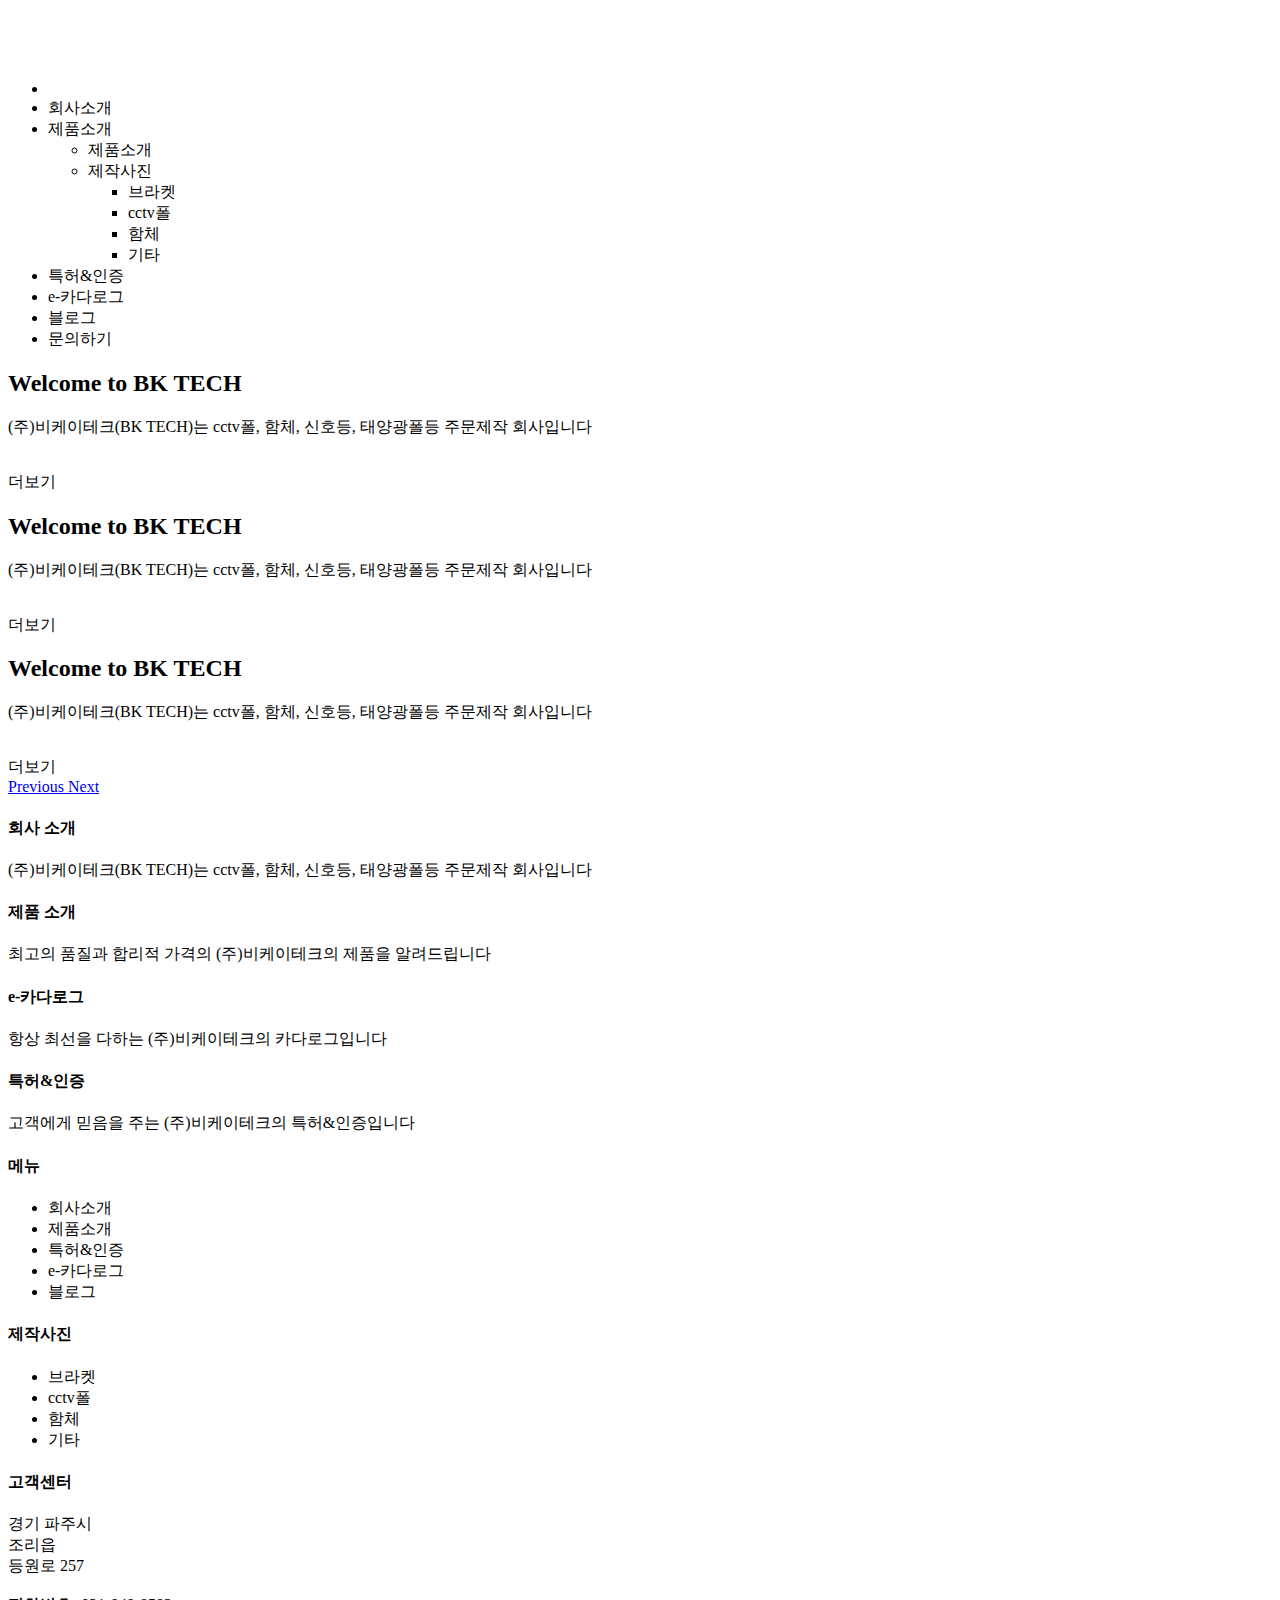
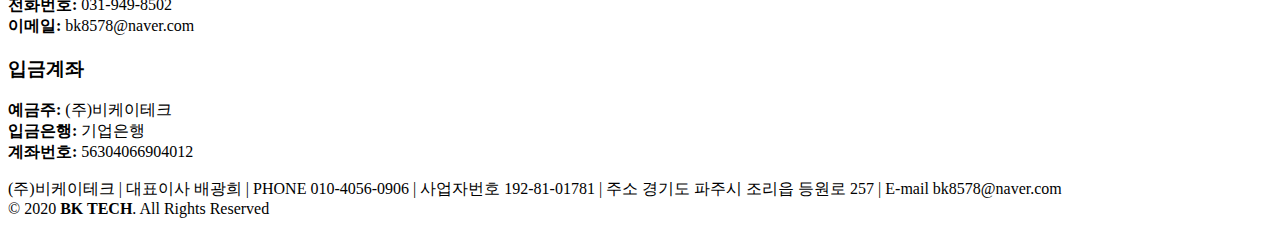
<file: BKTech/src/main/resources/templates/index.html>
<!DOCTYPE html>
<html lang="en" xmlns:th="http://www.w3.org/1999/xhtml" xmlns:sec="http://www.w3.org/1999/xhtml">

<head>
  <meta charset="utf-8">
  <meta content="width=device-width, initial-scale=1.0" name="viewport">
  <meta name="naver-site-verification" content="8a6032bae7c16e34bdbe094414adbfe147e58d85" />

  <title>(주)비케이테크</title>
  <meta name="description" content="cctv 폴, 함체, 신호등, 태양광 폴등 주문제작">
  <meta name="keywords" content="" >
  <meta property="og:type" content="website"> 
  <meta property="og:title" content="(주)비케이테크">
  <meta property="og:description" content="cctv 폴, 함체, 신호등, 태양광 폴등 주문제작">

  <!-- Favicons -->
  <link th:href="@{assets/img/favicon.png}" rel="icon">
  <link th:href="@{assets/img/apple-touch-icon.png}" rel="apple-touch-icon">

  <!-- Google Fonts -->
  <link th:href="@{https://fonts.googleapis.com/css?family=Open+Sans:300,300i,400,400i,600,600i,700,700i|Roboto:300,300i,400,400i,500,500i,700,700i&display=swap}" rel="stylesheet">

  <!-- Vendor CSS Files -->
  <link th:href="@{assets/vendor/bootstrap/css/bootstrap.min.css}" rel="stylesheet">
  <link th:href="@{assets/vendor/animate.css/animate.min.css}" rel="stylesheet">
  <link th:href="@{assets/vendor/icofont/icofont.min.css}" rel="stylesheet">
  <link th:href="@{assets/vendor/boxicons/css/boxicons.min.css}" rel="stylesheet">
  <link th:href="@{assets/vendor/venobox/venobox.css}" rel="stylesheet">
  <link th:href="@{assets/vendor/owl.carousel/assets/owl.carousel.min.css}" rel="stylesheet">
  <link th:href="@{assets/vendor/aos/aos.css}" rel="stylesheet">

  <!-- Template Main CSS File -->
  <link th:href="@{assets/css/style.css}" rel="stylesheet">

</head>

<body>

  <!-- ======= Header ======= -->
  <header id="header" class="fixed-top header-transparent">
    <div class="container">

      <div class="logo float-left">
        <h1 class="text-light"><a th:href="@{/}"><img alt="" th:src="@{assets/img/main/bktech-logo.png}"></a></h1>
        <!-- Uncomment below if you prefer to use an image logo -->
        <!-- <a href="index.html"><img src="assets/img/logo.png" alt="" class="img-fluid"></a>-->
      </div>

      <nav class="nav-menu float-right d-none d-lg-block">
        <ul>
          <li class="active"><!-- <a th:href="@{/}">Home</a> --></li>
          <li><a th:href="@{/about}">회사소개</a></li>
          <!-- <li><a th:href="@{/portfolio}">제품소개</a></li> -->
          <li class="drop-down"><a th:href="@{/portfolio}">제품소개</a>
            <ul>
              <li><a th:href="@{/portfolio}">제품소개</a></li>
              <li class="drop-down"><a th:href="@{/product}">제작사진</a>
                <ul>
                  <li><a th:href="@{/braket}">브라켓</a></li>
                  <li><a th:href="@{/pole}">cctv폴</a></li>
                  <li><a th:href="@{/hamche}">함체</a></li>
                  <li><a th:href="@{/etc}">기타</a></li>
                </ul>
              </li>
              <!-- <li><a href="#">Drop Down 3</a></li>
              <li><a href="#">Drop Down 4</a></li>
              <li><a href="#">Drop Down 5</a></li> -->
            </ul>
          </li>
          <li><a th:href="@{/certification}">특허&인증</a></li>
          <li><a th:href="@{/catalog}">e-카다로그</a></li>
          <li><a th:href="@{https://cctvbktech.modoo.at/}">블로그</a></li>
          <li><a th:href="@{/contactus}">문의하기</a></li>
        </ul>
      </nav><!-- .nav-menu -->

    </div>
  </header><!-- End Header -->

  <!-- ======= Hero Section ======= -->
  <section id="hero" class="d-flex justify-cntent-center align-items-center">
    <div id="heroCarousel" class="container carousel carousel-fade" data-ride="carousel">

      <!-- Slide 1 -->
      <div class="carousel-item active">
        <div class="carousel-container">
          <h2 class="animated fadeInDown">Welcome to <span>BK TECH</span></h2>
          <p class="animated fadeInUp">(주)비케이테크(BK TECH)는 cctv폴, 함체, 신호등, 태양광폴등 주문제작 회사입니다<br>
          <img alt="" th:src="@{assets/img/main/main1.png}">&nbsp;&nbsp;&nbsp;<img alt="" th:src="@{assets/img/main/main1-2.png}">&nbsp;&nbsp;&nbsp;<img alt="" th:src="@{assets/img/main/main1-3.png}">&nbsp;&nbsp;&nbsp;<img alt="" th:src="@{assets/img/main/main1-4.png}"></p>
          <a th:href="@{/portfolio}" class="btn-get-started animated fadeInUp">더보기</a>
        </div>
      </div>	

      <!-- Slide 2 -->
      <div class="carousel-item">
        <div class="carousel-container">
          <h2 class="animated fadeInDown">Welcome to <span>BK TECH</span></h2>
          <p class="animated fadeInUp">(주)비케이테크(BK TECH)는 cctv폴, 함체, 신호등, 태양광폴등 주문제작 회사입니다<br>
          <img alt="" th:src="@{assets/img/main/main2.png}">&nbsp;&nbsp;&nbsp;<img alt="" th:src="@{assets/img/main/main2-2.png}">&nbsp;&nbsp;&nbsp;<img alt="" th:src="@{assets/img/main/main2-3.png}">&nbsp;&nbsp;&nbsp;<img alt="" th:src="@{assets/img/main/main2-4.png}"></p>
          <a th:href="@{/portfolio}" class="btn-get-started animated fadeInUp">더보기</a>
        </div>
      </div>

      <!-- Slide 3 -->
      <div class="carousel-item">
        <div class="carousel-container">
          <h2 class="animated fadeInDown">Welcome to <span>BK TECH</span></h2>
          <p class="animated fadeInUp">(주)비케이테크(BK TECH)는 cctv폴, 함체, 신호등, 태양광폴등 주문제작 회사입니다<br>
          <img alt="" th:src="@{assets/img/main/main3.png}">&nbsp;&nbsp;&nbsp;<img alt="" th:src="@{assets/img/main/main3-2.png}">&nbsp;&nbsp;&nbsp;<img alt="" th:src="@{assets/img/main/main3-3.png}">&nbsp;&nbsp;&nbsp;<img alt="" th:src="@{assets/img/main/main3-4.png}"></p>
          <a th:href="@{/portfolio}" class="btn-get-started animated fadeInUp">더보기</a>
        </div>
      </div>

      <a class="carousel-control-prev" href="#heroCarousel" role="button" data-slide="prev">
        <span class="carousel-control-prev-icon bx bx-chevron-left" aria-hidden="true"></span>
        <span class="sr-only">Previous</span>
      </a>

      <a class="carousel-control-next" href="#heroCarousel" role="button" data-slide="next">
        <span class="carousel-control-next-icon bx bx-chevron-right" aria-hidden="true"></span>
        <span class="sr-only">Next</span>
      </a>

    </div>
  </section><!-- End Hero -->

  <main id="main">

    <!-- ======= Services Section ======= -->
    <section class="services">
      <div class="container">

        <div class="row">
          <div class="col-md-6 col-lg-3 d-flex align-items-stretch" data-aos="fade-up">
            <div class="icon-box icon-box-pink">
              <div class="icon"><i class="bx bx-buildings"></i></div>
              <h4 class="title"><a th:href="@{/about}">회사 소개</a></h4>
              <p class="description">(주)비케이테크(BK TECH)는 cctv폴, 함체, 신호등, 태양광폴등 주문제작 회사입니다</p>
            </div>
          </div>
          
          <div class="col-md-6 col-lg-3 d-flex align-items-stretch" data-aos="fade-up" data-aos-delay="200">
            <div class="icon-box icon-box-green">
              <div class="icon"><i class="bx bx-cog"></i></div>
              <h4 class="title"><a th:href="@{/portfolio}">제품 소개</a></h4>
              <p class="description">최고의 품질과 합리적 가격의 (주)비케이테크의 제품을 알려드립니다</p>
            </div>
          </div>

          <div class="col-md-6 col-lg-3 d-flex align-items-stretch" data-aos="fade-up" data-aos-delay="100">
            <div class="icon-box icon-box-cyan">
              <div class="icon"><i class="bx bx-book"></i></div>
              <h4 class="title"><a th:href="@{/catalog}">e-카다로그</a></h4>
              <p class="description">항상 최선을 다하는 (주)비케이테크의 카다로그입니다</p>
            </div>
          </div>

          <div class="col-md-6 col-lg-3 d-flex align-items-stretch" data-aos="fade-up" data-aos-delay="200">
            <div class="icon-box icon-box-blue">
              <div class="icon"><i class="bx bx-check-shield"></i></div>
              <h4 class="title"><a th:href="@{/certification}">특허&인증</a></h4>
              <p class="description">고객에게 믿음을 주는 (주)비케이테크의 특허&인증입니다</p>
            </div>
          </div>

        </div>

      </div>
    </section><!-- End Services Section -->

    <!-- ======= Why Us Section ======= -->
    <!-- <section class="why-us section-bg" data-aos="fade-up" date-aos-delay="200">
      <div class="container">

        <div class="row">
          <div class="col-lg-6 video-box">
            <img src="assets/img/why-us.jpg" class="img-fluid" alt="">
            <a href="https://www.youtube.com/watch?v=jDDaplaOz7Q" class="venobox play-btn mb-4" data-vbtype="video" data-autoplay="true"></a>
          </div>

          <div class="col-lg-6 d-flex flex-column justify-content-center p-5">

            <div class="icon-box">
              <div class="icon"><i class="bx bx-fingerprint"></i></div>
              <h4 class="title"><a href="">Lorem Ipsum</a></h4>
              <p class="description">Voluptatum deleniti atque corrupti quos dolores et quas molestias excepturi sint occaecati cupiditate non provident</p>
            </div>

            <div class="icon-box">
              <div class="icon"><i class="bx bx-gift"></i></div>
              <h4 class="title"><a href="">Nemo Enim</a></h4>
              <p class="description">At vero eos et accusamus et iusto odio dignissimos ducimus qui blanditiis praesentium voluptatum deleniti atque</p>
            </div>

          </div>
        </div>

      </div>
    </section>End Why Us Section

    ======= Features Section =======
    <section class="features">
      <div class="container">

        <div class="section-title">
          <h2>Features</h2>
          <p>Magnam dolores commodi suscipit. Necessitatibus eius consequatur ex aliquid fuga eum quidem. Sit sint consectetur velit. Quisquam quos quisquam cupiditate. Et nemo qui impedit suscipit alias ea. Quia fugiat sit in iste officiis commodi quidem hic quas.</p>
        </div>

        <div class="row" data-aos="fade-up">
          <div class="col-md-5">
            <img src="assets/img/features-1.svg" class="img-fluid" alt="">
          </div>
          <div class="col-md-7 pt-4">
            <h3>Voluptatem dignissimos provident quasi corporis voluptates sit assumenda.</h3>
            <p class="font-italic">
              Lorem ipsum dolor sit amet, consectetur adipiscing elit, sed do eiusmod tempor incididunt ut labore et dolore
              magna aliqua.
            </p>
            <ul>
              <li><i class="icofont-check"></i> Ullamco laboris nisi ut aliquip ex ea commodo consequat.</li>
              <li><i class="icofont-check"></i> Duis aute irure dolor in reprehenderit in voluptate velit.</li>
            </ul>
          </div>
        </div>

        <div class="row" data-aos="fade-up">
          <div class="col-md-5 order-1 order-md-2">
            <img src="assets/img/features-2.svg" class="img-fluid" alt="">
          </div>
          <div class="col-md-7 pt-5 order-2 order-md-1">
            <h3>Corporis temporibus maiores provident</h3>
            <p class="font-italic">
              Lorem ipsum dolor sit amet, consectetur adipiscing elit, sed do eiusmod tempor incididunt ut labore et dolore
              magna aliqua.
            </p>
            <p>
              Ullamco laboris nisi ut aliquip ex ea commodo consequat. Duis aute irure dolor in reprehenderit in voluptate
              velit esse cillum dolore eu fugiat nulla pariatur. Excepteur sint occaecat cupidatat non proident, sunt in
              culpa qui officia deserunt mollit anim id est laborum
            </p>
          </div>
        </div>

        <div class="row" data-aos="fade-up">
          <div class="col-md-5">
            <img src="assets/img/features-3.svg" class="img-fluid" alt="">
          </div>
          <div class="col-md-7 pt-5">
            <h3>Sunt consequatur ad ut est nulla consectetur reiciendis animi voluptas</h3>
            <p>Cupiditate placeat cupiditate placeat est ipsam culpa. Delectus quia minima quod. Sunt saepe odit aut quia voluptatem hic voluptas dolor doloremque.</p>
            <ul>
              <li><i class="icofont-check"></i> Ullamco laboris nisi ut aliquip ex ea commodo consequat.</li>
              <li><i class="icofont-check"></i> Duis aute irure dolor in reprehenderit in voluptate velit.</li>
              <li><i class="icofont-check"></i> Facilis ut et voluptatem aperiam. Autem soluta ad fugiat.</li>
            </ul>
          </div>
        </div>

        <div class="row" data-aos="fade-up">
          <div class="col-md-5 order-1 order-md-2">
            <img src="assets/img/features-4.svg" class="img-fluid" alt="">
          </div>
          <div class="col-md-7 pt-5 order-2 order-md-1">
            <h3>Quas et necessitatibus eaque impedit ipsum animi consequatur incidunt in</h3>
            <p class="font-italic">
              Lorem ipsum dolor sit amet, consectetur adipiscing elit, sed do eiusmod tempor incididunt ut labore et dolore
              magna aliqua.
            </p>
            <p>
              Ullamco laboris nisi ut aliquip ex ea commodo consequat. Duis aute irure dolor in reprehenderit in voluptate
              velit esse cillum dolore eu fugiat nulla pariatur. Excepteur sint occaecat cupidatat non proident, sunt in
              culpa qui officia deserunt mollit anim id est laborum
            </p>
          </div>
        </div>

      </div>
    </section>End Features Section-->

  </main> <!-- End #main -->

  <!-- ======= Footer ======= -->
  <footer id="footer" data-aos="fade-up" data-aos-easing="ease-in-out" data-aos-duration="500">

    <!-- <div class="footer-newsletter">
      <div class="container">
        <div class="row">
          <div class="col-lg-6">
            <h4>Our Newsletter</h4>
            <p>Tamen quem nulla quae legam multos aute sint culpa legam noster magna</p>
          </div>
          <div class="col-lg-6">
            <form action="" method="post">
              <input type="email" name="email"><input type="submit" value="Subscribe">
            </form>
          </div>
        </div>
      </div>
    </div> -->

    <div class="footer-top">
      <div class="container">
        <div class="row">

          <div class="col-lg-3 col-md-6 footer-links">
            <h4>메뉴</h4>
            <ul>
              <li><i class="bx bx-chevron-right"></i> <a th:href="@{/about}">회사소개</a></li>
              <li><i class="bx bx-chevron-right"></i> <a th:href="@{/portfolio}">제품소개</a></li>
              <li><i class="bx bx-chevron-right"></i> <a th:href="@{/certification}">특허&인증</a></li>
              <li><i class="bx bx-chevron-right"></i> <a th:href="@{/catalog}">e-카다로그</a></li>
              <li><i class="bx bx-chevron-right"></i> <a th:href="@{https://cctvbktech.modoo.at/}">블로그</a></li>
            </ul>
          </div>

          <div class="col-lg-3 col-md-6 footer-links">
            <h4>제작사진</h4>
            <ul>
              <li><i class="bx bx-chevron-right"></i> <a th:href="@{/braket}">브라켓</a></li>
              <li><i class="bx bx-chevron-right"></i> <a th:href="@{/pole}">cctv폴</a></li>
              <li><i class="bx bx-chevron-right"></i> <a th:href="@{/hamche}">함체</a></li>
              <li><i class="bx bx-chevron-right"></i> <a th:href="@{/etc}">기타</a></li>
            </ul>
          </div>

          <div class="col-lg-3 col-md-6 footer-contact">
            <h4>고객센터</h4>
            <p>
              경기 파주시<br>
              조리읍<br>
              등원로 257<br><br>
              <strong>전화번호:</strong> 031-949-8502<br>
              <strong>이메일:</strong> bk8578@naver.com<br>
            </p>

          </div>

          <div class="col-lg-3 col-md-6 footer-info">
            <h3>입금계좌</h3>
            <p><strong>예금주:</strong> (주)비케이테크<br>
               <strong>입금은행:</strong> 기업은행<br>
               <strong>계좌번호:</strong> 56304066904012<br>
            </p>
            <!-- <div class="social-links mt-3">
              <a href="#" class="twitter"><i class="bx bxl-twitter"></i></a>
              <a href="#" class="facebook"><i class="bx bxl-facebook"></i></a>
              <a href="#" class="instagram"><i class="bx bxl-instagram"></i></a>
              <a href="#" class="linkedin"><i class="bx bxl-linkedin"></i></a>
            </div> -->
          </div>

        </div>
      </div>
    </div>

    <div class="container">
      <div class="copyright">
      (주)비케이테크 | 대표이사 배광희 | PHONE 010-4056-0906 | 사업자번호 192-81-01781 | 주소 경기도 파주시 조리읍 등원로 257 | E-mail bk8578@naver.com
        <br>&copy; 2020 <strong><span>BK TECH</span></strong>. All Rights Reserved
      </div>
      <div class="credits">
        <!-- All the links in the footer should remain intact. -->
        <!-- You can delete the links only if you purchased the pro version. -->
        <!-- Licensing information: https://bootstrapmade.com/license/ -->
        <!-- Purchase the pro version with working PHP/AJAX contact form: https://bootstrapmade.com/free-bootstrap-template-corporate-moderna/ -->
        <!-- Designed by <a href="https://bootstrapmade.com/">BootstrapMade</a> -->
      </div>
    </div>
  </footer><!-- End Footer -->

  <a href="#" class="back-to-top"><i class="icofont-simple-up"></i></a>

  <!-- Vendor JS Files -->
  <script th:src="@{assets/vendor/jquery/jquery.min.js}"></script>
  <script th:src="@{assets/vendor/bootstrap/js/bootstrap.bundle.min.js}"></script>
  <script th:src="@{assets/vendor/jquery.easing/jquery.easing.min.js}"></script>
  <script th:src="@{assets/vendor/php-email-form/validate.js}"></script>
  <script th:src="@{assets/vendor/venobox/venobox.min.js}"></script>
  <script th:src="@{assets/vendor/waypoints/jquery.waypoints.min.js}"></script>
  <script th:src="@{assets/vendor/counterup/counterup.min.js}"></script>
  <script th:src="@{assets/vendor/owl.carousel/owl.carousel.min.js}"></script>
  <script th:src="@{assets/vendor/isotope-layout/isotope.pkgd.min.js}"></script>
  <script th:src="@{assets/vendor/aos/aos.js}"></script>

  <!-- Template Main JS File -->
  <script th:src="@{assets/js/main.js}"></script>

</body>

</html>
</file>
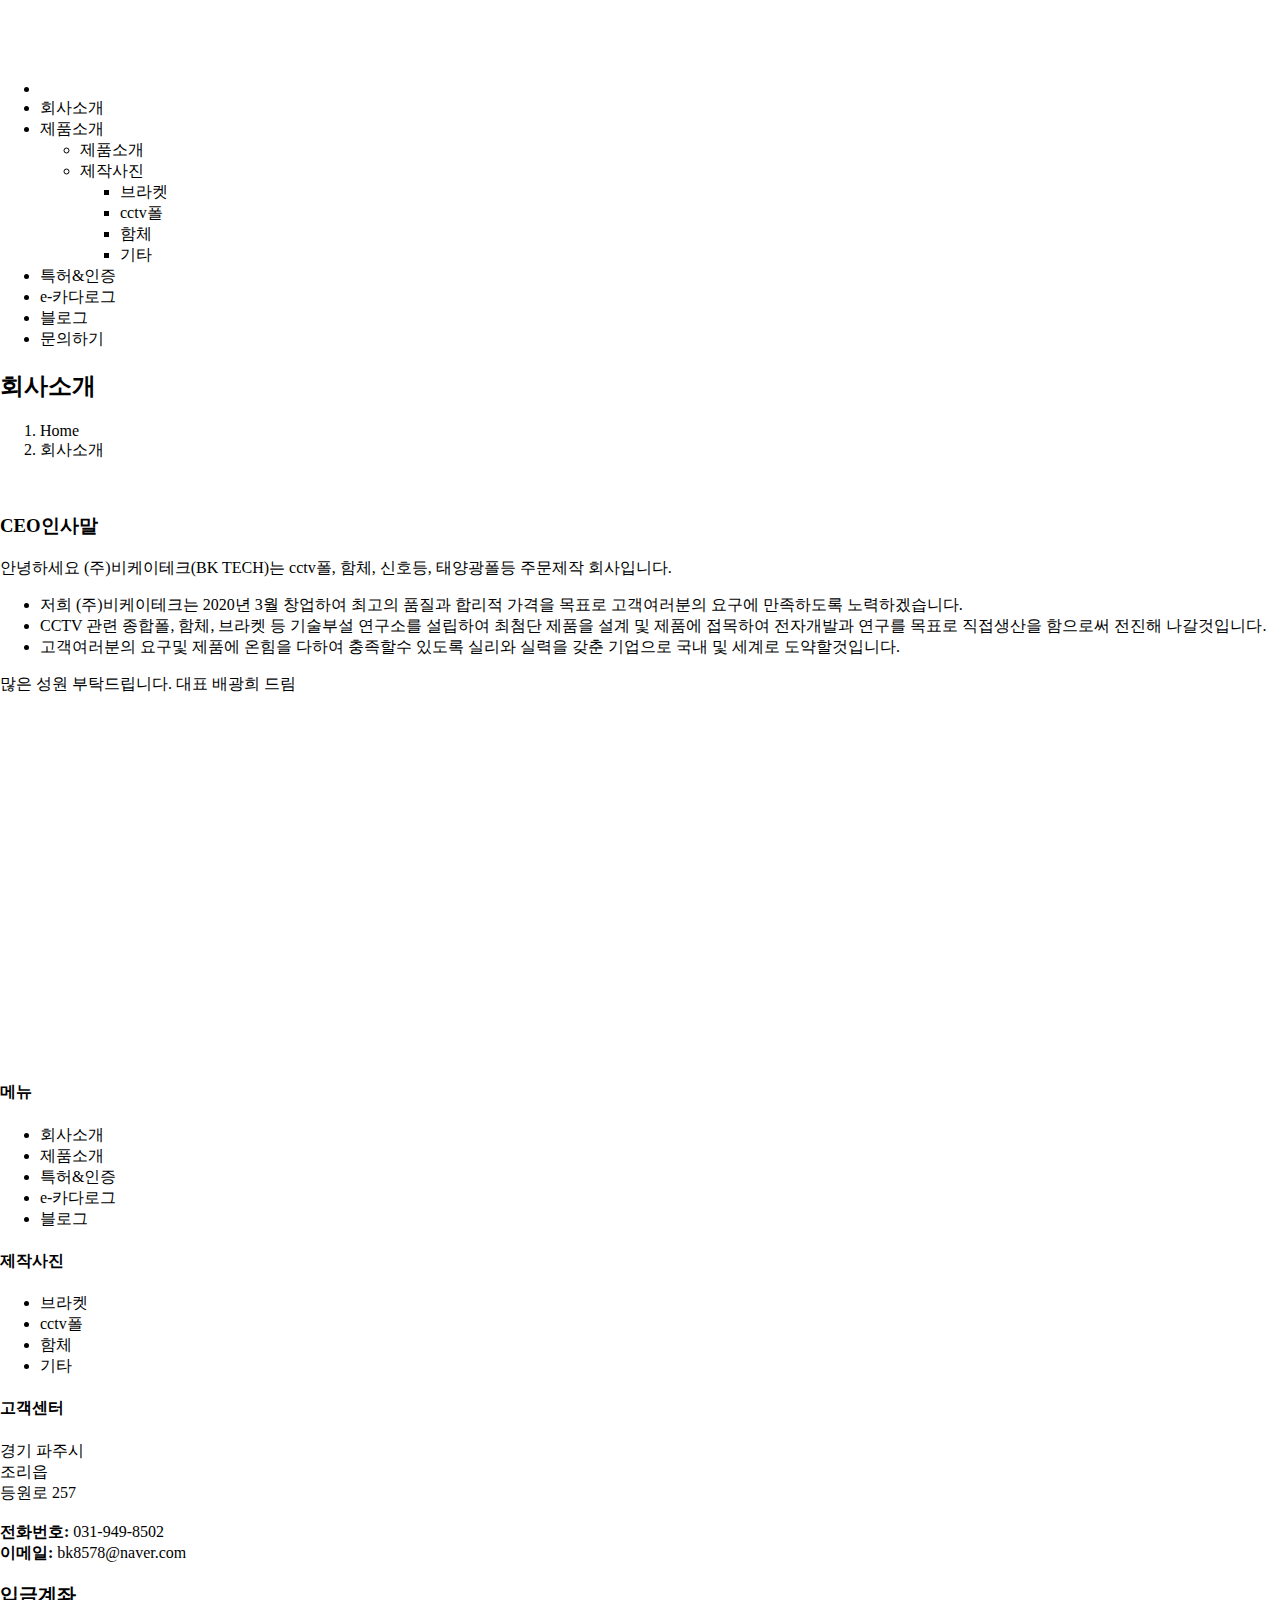
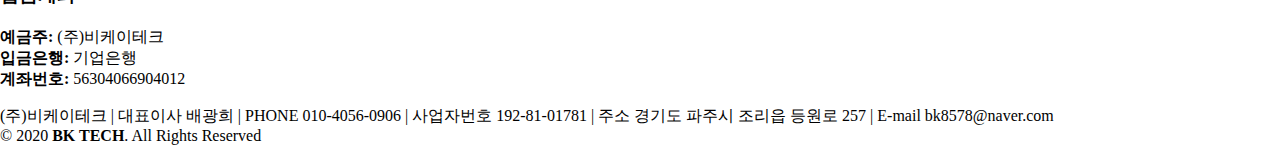
<file: BKTech/src/main/resources/templates/about.html>
<!DOCTYPE html>
<html lang="en" xmlns:th="http://www.w3.org/1999/xhtml" xmlns:sec="http://www.w3.org/1999/xhtml">

<head>
  <meta charset="utf-8">
  <meta content="width=device-width, initial-scale=1.0" name="viewport">
  <meta name="naver-site-verification" content="8a6032bae7c16e34bdbe094414adbfe147e58d85" />

  <title>회사소개</title>
  <meta name="description" content="cctv 폴, 함체, 신호등, 태양광 폴등 주문제작">
  <meta name="keywords" content="" >
  <meta property="og:type" content="website">
  <meta property="og:title" content="회사소개">
  <meta property="og:description" content="cctv 폴, 함체, 신호등, 태양광 폴등 주문제작">

  <!-- Favicons -->
  <link th:href="@{assets/img/favicon.png}" rel="icon">
  <link th:href="@{assets/img/apple-touch-icon.png}" rel="apple-touch-icon">

  <!-- Google Fonts -->
  <link th:href="@{https://fonts.googleapis.com/css?family=Open+Sans:300,300i,400,400i,600,600i,700,700i|Roboto:300,300i,400,400i,500,500i,700,700i&display=swap}" rel="stylesheet">

  <!-- Vendor CSS Files -->
  <link th:href="@{assets/vendor/bootstrap/css/bootstrap.min.css}" rel="stylesheet">
  <link th:href="@{assets/vendor/animate.css/animate.min.css}" rel="stylesheet">
  <link th:href="@{assets/vendor/icofont/icofont.min.css}" rel="stylesheet">
  <link th:href="@{assets/vendor/boxicons/css/boxicons.min.css}" rel="stylesheet">
  <link th:href="@{assets/vendor/venobox/venobox.css}" rel="stylesheet">
  <link th:href="@{assets/vendor/owl.carousel/assets/owl.carousel.min.css}" rel="stylesheet">
  <link th:href="@{assets/vendor/aos/aos.css}" rel="stylesheet">

  <!-- Template Main CSS File -->
  <link th:href="@{assets/css/style.css}" rel="stylesheet">

  <!-- Kakao Map -->
  <style>
	html, body {width:100%;height:100%;margin:0;padding:0;} 
	.map_wrap {position:relative;overflow:hidden;width:100%;height:350px;}
	.radius_border{border:1px solid #919191;border-radius:5px;}     
	.custom_typecontrol {position:absolute;top:10px;right:10px;overflow:hidden;width:130px;height:30px;margin:0;padding:0;z-index:1;font-size:12px;font-family:'Malgun Gothic', '맑은 고딕', sans-serif;}
	.custom_typecontrol span {display:block;width:65px;height:30px;float:left;text-align:center;line-height:30px;cursor:pointer;}
	.custom_typecontrol .btn {background:#fff;background:linear-gradient(#fff,  #e6e6e6);}       
	.custom_typecontrol .btn:hover {background:#f5f5f5;background:linear-gradient(#f5f5f5,#e3e3e3);}
	.custom_typecontrol .btn:active {background:#e6e6e6;background:linear-gradient(#e6e6e6, #fff);}    
	.custom_typecontrol .selected_btn {color:#fff;background:#425470;background:linear-gradient(#425470, #5b6d8a);}
	.custom_typecontrol .selected_btn:hover {color:#fff;}   
	.custom_zoomcontrol {position:absolute;top:50px;right:10px;width:36px;height:80px;overflow:hidden;z-index:1;background-color:#f5f5f5;} 
	.custom_zoomcontrol span {display:block;width:36px;height:40px;text-align:center;cursor:pointer;}     
	.custom_zoomcontrol span img {width:15px;height:15px;padding:12px 0;border:none;}             
	.custom_zoomcontrol span:first-child{border-bottom:1px solid #bfbfbf;}            
  </style>

</head>

<body>

  <!-- ======= Header ======= -->
  <header id="header" class="fixed-top header-transparent">
    <div class="container">

      <div class="logo float-left">
        <h1 class="text-light"><a th:href="@{/}"><img alt="" th:src="@{assets/img/main/bktech-logo.png}"></a></h1>
        <!-- Uncomment below if you prefer to use an image logo -->
        <!-- <a href="index.html"><img src="assets/img/logo.png" alt="" class="img-fluid"></a>-->
      </div>

      <nav class="nav-menu float-right d-none d-lg-block">
        <ul>
          <li class="active"><!-- <a th:href="@{/}">Home</a> --></li>
          <li><a th:href="@{/about}">회사소개</a></li>
          <!-- <li><a th:href="@{/portfolio}">제품소개</a></li> -->
          <li class="drop-down"><a th:href="@{/portfolio}">제품소개</a>
            <ul>
              <li><a th:href="@{/portfolio}">제품소개</a></li>
              <li class="drop-down"><a th:href="@{/product}">제작사진</a>
                <ul>
                  <li><a th:href="@{/braket}">브라켓</a></li>
                  <li><a th:href="@{/pole}">cctv폴</a></li>
                  <li><a th:href="@{/hamche}">함체</a></li>
                  <li><a th:href="@{/etc}">기타</a></li>
                </ul>
              </li>
              <!-- <li><a href="#">Drop Down 3</a></li>
              <li><a href="#">Drop Down 4</a></li>
              <li><a href="#">Drop Down 5</a></li> -->
            </ul>
          </li>
          <li><a th:href="@{/certification}">특허&인증</a></li>
          <li><a th:href="@{/catalog}">e-카다로그</a></li>
          <li><a th:href="@{https://cctvbktech.modoo.at/}">블로그</a></li>
          <li><a th:href="@{/contactus}">문의하기</a></li>
        </ul>
      </nav><!-- .nav-menu -->

    </div>
  </header><!-- End Header -->
  
  <main id="main">

    <!-- ======= Our Portfolio Section ======= -->
    <section class="breadcrumbs">
      <div class="container">

        <div class="d-flex justify-content-between align-items-center">
          <h2>회사소개</h2>
          <ol>
            <li><a th:href="@{/}">Home</a></li>
            <li>회사소개</li>
          </ol>
        </div>

      </div>
    </section><!-- End Our Portfolio Section -->

    <!-- ======= About Section ======= -->
    <section class="about" data-aos="fade-up">
      <div class="container">

        <div class="row">
          <div class="col-lg-6">
            <img th:src="@{assets/img/about2.jpg}" class="img-fluid" alt="">
          </div>
          <div class="col-lg-6 pt-4 pt-lg-0">
            <h3>CEO인사말</h3>
            <p class="font-italic">
              안녕하세요 (주)비케이테크(BK TECH)는 cctv폴, 함체, 신호등, 태양광폴등 주문제작 회사입니다.
            </p>
            <ul>
              <li><i class="icofont-check-circled"></i> 저희 (주)비케이테크는 2020년 3월 창업하여 최고의 품질과 합리적 가격을 목표로 고객여러분의 요구에 만족하도록 노력하겠습니다.</li>
              <li><i class="icofont-check-circled"></i> CCTV 관련 종합폴, 함체, 브라켓 등 기술부설 연구소를 설립하여 최첨단 제품을 설계 및 제품에 접목하여 전자개발과 연구를 목표로 직접생산을 함으로써 전진해 나갈것입니다.</li>
              <li><i class="icofont-check-circled"></i> 고객여러분의 요구및 제품에 온힘을 다하여 충족할수 있도록 실리와 실력을 갖춘 기업으로 국내 및 세계로 도약할것입니다.</li>
            </ul>
            <p>
              많은 성원 부탁드립니다.
              대표 배광희 드림
            </p>
          </div>
        </div>

      </div>
    </section><!-- End About Section -->

        <!-- ======= Map Section ======= -->
    <section class="map mt-2">
      <div class="container-fluid p-0">
        <!-- <iframe src="https://www.google.com/maps/embed?pb=!1m18!1m12!1m3!1d3024.2219901290355!2d-74.00369368400567!3d40.71312937933185!2m3!1f0!2f0!3f0!3m2!1i1024!2i768!4f13.1!3m3!1m2!1s0x89c25a23e28c1191%3A0x49f75d3281df052a!2s150%20Park%20Row%2C%20New%20York%2C%20NY%2010007%2C%20USA!5e0!3m2!1sen!2sbg!4v1579767901424!5m2!1sen!2sbg" frameborder="0" style="border:0;" allowfullscreen=""></iframe> -->
        <!-- <iframe id="map" frameborder="0" style="border:0;" allowfullscreen=""></iframe> -->
        <!-- <div id="map" style="width:500px; height:400px;"></div> -->
        <div class="map_wrap">
          <div id="map" style="width:100%; height:100%; position:relative; overflow:hidden;"></div> 
    
        </div>

  <script type="text/javascript" th:src="@{//dapi.kakao.com/v2/maps/sdk.js?appkey=2e4e6a6d761103f5a710b84edbfb77db}"></script>
        <script>
		var mapContainer = document.getElementById('map'), // 지도를 표시할 div 
    mapOption = { 
        center: new kakao.maps.LatLng(37.767701, 126.824342), // 지도의 중심좌표
        level: 3 // 지도의 확대 레벨
    };  

  var map = new kakao.maps.Map(mapContainer, mapOption); // 지도를 생성합니다

  // 일반 지도와 스카이뷰로 지도 타입을 전환할 수 있는 지도타입 컨트롤을 생성합니다
  var mapTypeControl = new kakao.maps.MapTypeControl();

  // 지도에 컨트롤을 추가해야 지도위에 표시됩니다
  // kakao.maps.ControlPosition은 컨트롤이 표시될 위치를 정의하는데 TOPRIGHT는 오른쪽 위를 의미합니다
  map.addControl(mapTypeControl, kakao.maps.ControlPosition.TOPRIGHT);

  // 지도 확대 축소를 제어할 수 있는  줌 컨트롤을 생성합니다
  var zoomControl = new kakao.maps.ZoomControl();
  map.addControl(zoomControl, kakao.maps.ControlPosition.RIGHT);

  // 마커가 표시될 위치입니다 
  var markerPosition  = new kakao.maps.LatLng(37.767701, 126.824342); 

  // 마커를 생성합니다
  var marker = new kakao.maps.Marker({
      position: markerPosition
  });

  // 마커가 지도 위에 표시되도록 설정합니다
  marker.setMap(map);

  var iwContent = '<div style="padding:5px;">(주)비케이테크<br>파주시 조리읍 257 <br><a href="https://map.kakao.com/link/map/(주)비케이테크,37.767701, 126.824342" style="color:blue" target="_blank">큰지도보기</a> <a href="https://map.kakao.com/link/to/(주)비케이테크,37.767701, 126.824342" style="color:blue" target="_blank">길찾기</a></div>', // 인포윈도우에 표출될 내용으로 HTML 문자열이나 document element가 가능합니다
      iwPosition = new kakao.maps.LatLng(37.767701, 126.824342); //인포윈도우 표시 위치입니다

  // 인포윈도우를 생성합니다
  var infowindow = new kakao.maps.InfoWindow({
      position : iwPosition, 
      content : iwContent 
  });
    
  // 마커 위에 인포윈도우를 표시합니다. 두번째 파라미터인 marker를 넣어주지 않으면 지도 위에 표시됩니다
  infowindow.open(map, marker); 
		
		
	</script>
      </div>
    </section><!-- End Map Section -->

    <!-- ======= Facts Section ======= -->
    <!-- <section class="facts section-bg" data-aos="fade-up">
      <div class="container">

        <div class="row counters">

          <div class="col-lg-3 col-6 text-center">
            <span data-toggle="counter-up">232</span>
            <p>Clients</p>
          </div>

          <div class="col-lg-3 col-6 text-center">
            <span data-toggle="counter-up">521</span>
            <p>Projects</p>
          </div>

          <div class="col-lg-3 col-6 text-center">
            <span data-toggle="counter-up">1,463</span>
            <p>Hours Of Support</p>
          </div>

          <div class="col-lg-3 col-6 text-center">
            <span data-toggle="counter-up">15</span>
            <p>Hard Workers</p>
          </div>

        </div>

      </div>
    </section>End Facts Section

    ======= Our Skills Section =======
    <section class="skills" data-aos="fade-up">
      <div class="container">

        <div class="section-title">
          <h2>Our Skills</h2>
          <p>Magnam dolores commodi suscipit. Necessitatibus eius consequatur ex aliquid fuga eum quidem. Sit sint consectetur velit. Quisquam quos quisquam cupiditate. Et nemo qui impedit suscipit alias ea. Quia fugiat sit in iste officiis commodi quidem hic quas.</p>
        </div>

        <div class="skills-content">

          <div class="progress">
            <div class="progress-bar bg-success" role="progressbar" aria-valuenow="100" aria-valuemin="0" aria-valuemax="100">
              <span class="skill">HTML <i class="val">100%</i></span>
            </div>
          </div>

          <div class="progress">
            <div class="progress-bar bg-info" role="progressbar" aria-valuenow="90" aria-valuemin="0" aria-valuemax="100">
              <span class="skill">CSS <i class="val">90%</i></span>
            </div>
          </div>

          <div class="progress">
            <div class="progress-bar bg-warning" role="progressbar" aria-valuenow="75" aria-valuemin="0" aria-valuemax="100">
              <span class="skill">JavaScript <i class="val">75%</i></span>
            </div>
          </div>

          <div class="progress">
            <div class="progress-bar bg-danger" role="progressbar" aria-valuenow="55" aria-valuemin="0" aria-valuemax="100">
              <span class="skill">Photoshop <i class="val">55%</i></span>
            </div>
          </div>

        </div>

      </div>
    </section>End Our Skills Section

    ======= Tetstimonials Section =======
    <section class="testimonials" data-aos="fade-up">
      <div class="container">

        <div class="section-title">
          <h2>Tetstimonials</h2>
          <p>Magnam dolores commodi suscipit. Necessitatibus eius consequatur ex aliquid fuga eum quidem. Sit sint consectetur velit. Quisquam quos quisquam cupiditate. Et nemo qui impedit suscipit alias ea. Quia fugiat sit in iste officiis commodi quidem hic quas.</p>
        </div>

        <div class="owl-carousel testimonials-carousel">

          <div class="testimonial-item">
            <img src="assets/img/testimonials/testimonials-1.jpg" class="testimonial-img" alt="">
            <h3>Saul Goodman</h3>
            <h4>Ceo &amp; Founder</h4>
            <p>
              <i class="bx bxs-quote-alt-left quote-icon-left"></i>
              Proin iaculis purus consequat sem cure digni ssim donec porttitora entum suscipit rhoncus. Accusantium quam, ultricies eget id, aliquam eget nibh et. Maecen aliquam, risus at semper.
              <i class="bx bxs-quote-alt-right quote-icon-right"></i>
            </p>
          </div>

          <div class="testimonial-item">
            <img src="assets/img/testimonials/testimonials-2.jpg" class="testimonial-img" alt="">
            <h3>Sara Wilsson</h3>
            <h4>Designer</h4>
            <p>
              <i class="bx bxs-quote-alt-left quote-icon-left"></i>
              Export tempor illum tamen malis malis eram quae irure esse labore quem cillum quid cillum eram malis quorum velit fore eram velit sunt aliqua noster fugiat irure amet legam anim culpa.
              <i class="bx bxs-quote-alt-right quote-icon-right"></i>
            </p>
          </div>

          <div class="testimonial-item">
            <img src="assets/img/testimonials/testimonials-3.jpg" class="testimonial-img" alt="">
            <h3>Jena Karlis</h3>
            <h4>Store Owner</h4>
            <p>
              <i class="bx bxs-quote-alt-left quote-icon-left"></i>
              Enim nisi quem export duis labore cillum quae magna enim sint quorum nulla quem veniam duis minim tempor labore quem eram duis noster aute amet eram fore quis sint minim.
              <i class="bx bxs-quote-alt-right quote-icon-right"></i>
            </p>
          </div>

          <div class="testimonial-item">
            <img src="assets/img/testimonials/testimonials-4.jpg" class="testimonial-img" alt="">
            <h3>Matt Brandon</h3>
            <h4>Freelancer</h4>
            <p>
              <i class="bx bxs-quote-alt-left quote-icon-left"></i>
              Fugiat enim eram quae cillum dolore dolor amet nulla culpa multos export minim fugiat minim velit minim dolor enim duis veniam ipsum anim magna sunt elit fore quem dolore labore illum veniam.
              <i class="bx bxs-quote-alt-right quote-icon-right"></i>
            </p>
          </div>

          <div class="testimonial-item">
            <img src="assets/img/testimonials/testimonials-5.jpg" class="testimonial-img" alt="">
            <h3>John Larson</h3>
            <h4>Entrepreneur</h4>
            <p>
              <i class="bx bxs-quote-alt-left quote-icon-left"></i>
              Quis quorum aliqua sint quem legam fore sunt eram irure aliqua veniam tempor noster veniam enim culpa labore duis sunt culpa nulla illum cillum fugiat legam esse veniam culpa fore nisi cillum quid.
              <i class="bx bxs-quote-alt-right quote-icon-right"></i>
            </p>
          </div>

        </div>

      </div>
    </section> --><!-- End Ttstimonials Section -->

  </main><!-- End #main -->

  <!-- ======= Footer ======= -->
  <footer id="footer" data-aos="fade-up" data-aos-easing="ease-in-out" data-aos-duration="500">

    <!-- <div class="footer-newsletter">
      <div class="container">
        <div class="row">
          <div class="col-lg-6">
            <h4>Our Newsletter</h4>
            <p>Tamen quem nulla quae legam multos aute sint culpa legam noster magna</p>
          </div>
          <div class="col-lg-6">
            <form action="" method="post">
              <input type="email" name="email"><input type="submit" value="Subscribe">
            </form>
          </div>
        </div>
      </div>
    </div> -->

    <div class="footer-top">
      <div class="container">
        <div class="row">

          <div class="col-lg-3 col-md-6 footer-links">
            <h4>메뉴</h4>
            <ul>
              <li><i class="bx bx-chevron-right"></i> <a th:href="@{/about}">회사소개</a></li>
              <li><i class="bx bx-chevron-right"></i> <a th:href="@{/portfolio}">제품소개</a></li>
              <li><i class="bx bx-chevron-right"></i> <a th:href="@{/certification}">특허&인증</a></li>
              <li><i class="bx bx-chevron-right"></i> <a th:href="@{/catalog}">e-카다로그</a></li>
              <li><i class="bx bx-chevron-right"></i> <a th:href="@{https://cctvbktech.modoo.at/}">블로그</a></li>
            </ul>
          </div>

          <div class="col-lg-3 col-md-6 footer-links">
            <h4>제작사진</h4>
            <ul>
              <li><i class="bx bx-chevron-right"></i> <a th:href="@{/braket}">브라켓</a></li>
              <li><i class="bx bx-chevron-right"></i> <a th:href="@{/pole}">cctv폴</a></li>
              <li><i class="bx bx-chevron-right"></i> <a th:href="@{/hamche}">함체</a></li>
              <li><i class="bx bx-chevron-right"></i> <a th:href="@{/etc}">기타</a></li>
            </ul>
          </div>

          <div class="col-lg-3 col-md-6 footer-contact">
            <h4>고객센터</h4>
            <p>
              경기 파주시<br>
              조리읍<br>
              등원로 257<br><br>
              <strong>전화번호:</strong> 031-949-8502<br>
              <strong>이메일:</strong> bk8578@naver.com<br>
            </p>

          </div>

          <div class="col-lg-3 col-md-6 footer-info">
            <h3>입금계좌</h3>
            <p><strong>예금주:</strong> (주)비케이테크<br>
               <strong>입금은행:</strong> 기업은행<br>
               <strong>계좌번호:</strong> 56304066904012<br>
            </p>
            <!-- <div class="social-links mt-3">
              <a href="#" class="twitter"><i class="bx bxl-twitter"></i></a>
              <a href="#" class="facebook"><i class="bx bxl-facebook"></i></a>
              <a href="#" class="instagram"><i class="bx bxl-instagram"></i></a>
              <a href="#" class="linkedin"><i class="bx bxl-linkedin"></i></a>
            </div> -->
          </div>

        </div>
      </div>
    </div>

    <div class="container">
      <div class="copyright">
      (주)비케이테크 | 대표이사 배광희 | PHONE 010-4056-0906 | 사업자번호 192-81-01781 | 주소 경기도 파주시 조리읍 등원로 257 | E-mail bk8578@naver.com
        <br>&copy; 2020 <strong><span>BK TECH</span></strong>. All Rights Reserved
      </div>
      <div class="credits">
        <!-- All the links in the footer should remain intact. -->
        <!-- You can delete the links only if you purchased the pro version. -->
        <!-- Licensing information: https://bootstrapmade.com/license/ -->
        <!-- Purchase the pro version with working PHP/AJAX contact form: https://bootstrapmade.com/free-bootstrap-template-corporate-moderna/ -->
        <!-- Designed by <a href="https://bootstrapmade.com/">BootstrapMade</a> -->
      </div>
    </div>
  </footer><!-- End Footer -->

  <a href="#" class="back-to-top"><i class="icofont-simple-up"></i></a>

  <!-- Vendor JS Files -->
  <script th:src="@{assets/vendor/jquery/jquery.min.js}"></script>
  <script th:src="@{assets/vendor/bootstrap/js/bootstrap.bundle.min.js}"></script>
  <script th:src="@{assets/vendor/jquery.easing/jquery.easing.min.js}"></script>
  <script th:src="@{assets/vendor/php-email-form/validate.js}"></script>
  <script th:src="@{assets/vendor/venobox/venobox.min.js}"></script>
  <script th:src="@{assets/vendor/waypoints/jquery.waypoints.min.js}"></script>
  <script th:src="@{assets/vendor/counterup/counterup.min.js}"></script>
  <script th:src="@{assets/vendor/owl.carousel/owl.carousel.min.js}"></script>
  <script th:src="@{assets/vendor/isotope-layout/isotope.pkgd.min.js}"></script>
  <script th:src="@{assets/vendor/aos/aos.js}"></script>

  <!-- Template Main JS File -->
  <script th:src="@{assets/js/main.js}"></script>

</body>

</html>
</file>
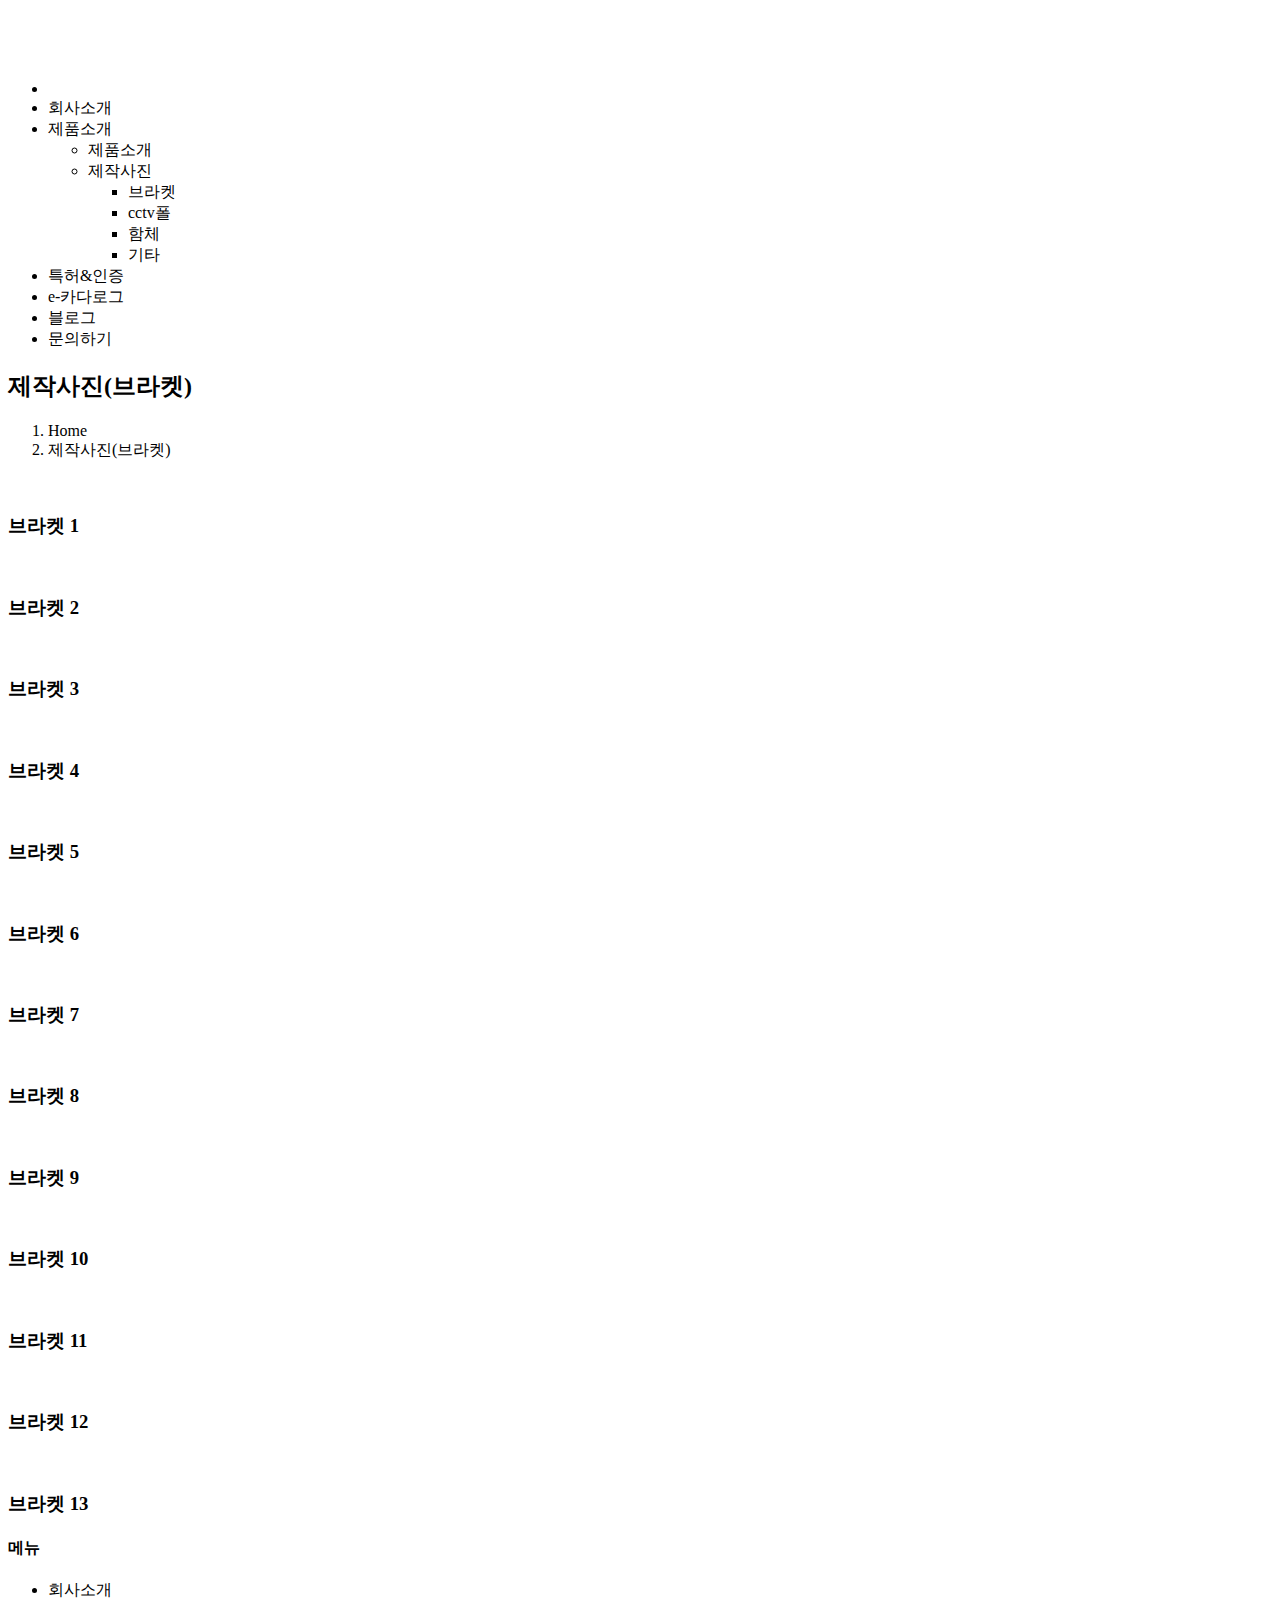
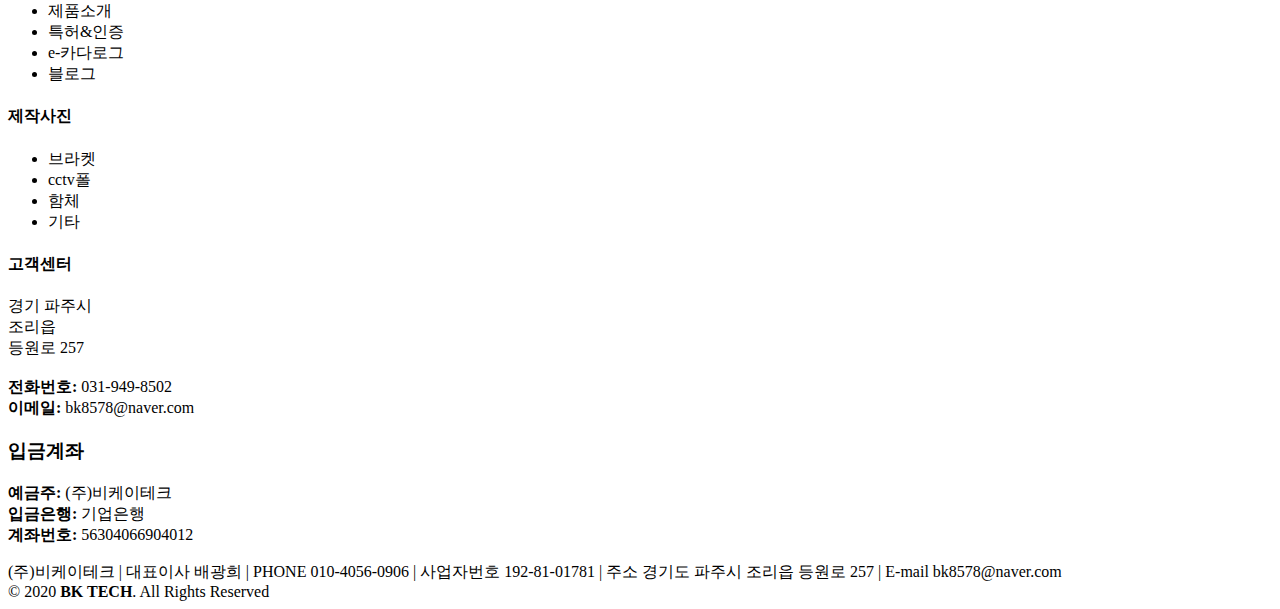
<file: BKTech/src/main/resources/templates/braket.html>
<!DOCTYPE html>
<html lang="en" xmlns:th="http://www.w3.org/1999/xhtml" xmlns:sec="http://www.w3.org/1999/xhtml">

<head>
  <meta charset="utf-8">
  <meta content="width=device-width, initial-scale=1.0" name="viewport">
  <meta name="naver-site-verification" content="8a6032bae7c16e34bdbe094414adbfe147e58d85" />

  <title>제작사진(브라켓)</title>
  <meta name="description" content="cctv 폴, 함체, 신호등, 태양광 폴등 주문제작">
  <meta name="keywords" content="" >
  <meta property="og:type" content="website"> 
  <meta property="og:title" content="제작사진(브라켓)">
  <meta property="og:description" content="cctv 폴, 함체, 신호등, 태양광 폴등 주문제작">

  <!-- Favicons -->
  <link th:href="@{assets/img/favicon.png}" rel="icon">
  <link th:href="@{assets/img/apple-touch-icon.png}" rel="apple-touch-icon">

  <!-- Google Fonts -->
  <link th:href="@{https://fonts.googleapis.com/css?family=Open+Sans:300,300i,400,400i,600,600i,700,700i|Roboto:300,300i,400,400i,500,500i,700,700i&display=swap}" rel="stylesheet">

  <!-- Vendor CSS Files -->
  <link th:href="@{assets/vendor/bootstrap/css/bootstrap.min.css}" rel="stylesheet">
  <link th:href="@{assets/vendor/animate.css/animate.min.css}" rel="stylesheet">
  <link th:href="@{assets/vendor/icofont/icofont.min.css}" rel="stylesheet">
  <link th:href="@{assets/vendor/boxicons/css/boxicons.min.css}" rel="stylesheet">
  <link th:href="@{assets/vendor/venobox/venobox.css}" rel="stylesheet">
  <link th:href="@{assets/vendor/owl.carousel/assets/owl.carousel.min.css}" rel="stylesheet">
  <link th:href="@{assets/vendor/aos/aos.css}" rel="stylesheet">

  <!-- Template Main CSS File -->
  <link th:href="@{assets/css/style.css}" rel="stylesheet">
  
</head>

<body>

   <!-- ======= Header ======= -->
  <header id="header" class="fixed-top header-transparent">
    <div class="container">

      <div class="logo float-left">
        <h1 class="text-light"><a th:href="@{/}"><img alt="" th:src="@{assets/img/main/bktech-logo.png}"></a></h1>
        <!-- Uncomment below if you prefer to use an image logo -->
        <!-- <a href="index.html"><img src="assets/img/logo.png" alt="" class="img-fluid"></a>-->
      </div>

      <nav class="nav-menu float-right d-none d-lg-block">
        <ul>
          <li class="active"><!-- <a th:href="@{/}">Home</a> --></li>
          <li><a th:href="@{/about}">회사소개</a></li>
          <!-- <li><a th:href="@{/portfolio}">제품소개</a></li> -->
          <li class="drop-down"><a th:href="@{/portfolio}">제품소개</a>
            <ul>
              <li><a th:href="@{/portfolio}">제품소개</a></li>
              <li class="drop-down"><a th:href="@{/product}">제작사진</a>
                <ul>
                  <li><a th:href="@{/braket}">브라켓</a></li>
                  <li><a th:href="@{/pole}">cctv폴</a></li>
                  <li><a th:href="@{/hamche}">함체</a></li>
                  <li><a th:href="@{/etc}">기타</a></li>
                </ul>
              </li>
              <!-- <li><a href="#">Drop Down 3</a></li>
              <li><a href="#">Drop Down 4</a></li>
              <li><a href="#">Drop Down 5</a></li> -->
            </ul>
          </li>
          <li><a th:href="@{/certification}">특허&인증</a></li>
          <li><a th:href="@{/catalog}">e-카다로그</a></li>
          <li><a th:href="@{https://cctvbktech.modoo.at/}">블로그</a></li>
          <li><a th:href="@{/contactus}">문의하기</a></li>
        </ul>
      </nav><!-- .nav-menu -->

    </div>
  </header><!-- End Header -->

  <main id="main">

    <!-- ======= Our Portfolio Section ======= -->
    <section class="breadcrumbs">
      <div class="container">

        <div class="d-flex justify-content-between align-items-center">
          <h2>제작사진(브라켓)</h2>
          <ol>
            <li><a th:href="@{/}">Home</a></li>
            <li>제작사진(브라켓)</li>
          </ol>
        </div>

      </div>
    </section><!-- End Our Portfolio Section -->

    <!-- ======= Portfolio Section ======= -->
    <section class="portfolio">
      <div class="container">

        <!-- <div class="row">
          <div class="col-lg-12">
            <ul id="portfolio-flters">
              <li data-filter="*" class="filter-active">All</li>
              <li data-filter=".filter-app">App</li>
              <li data-filter=".filter-card">Card</li>
              <li data-filter=".filter-web">Web</li>
            </ul>
          </div>
        </div> -->

        <div class="row portfolio-container" data-aos="fade-up" data-aos-easing="ease-in-out" data-aos-duration="500">

          <div class="col-lg-4 col-md-6 filter-app">
            <div class="portfolio-item">
              <img th:src="@{assets/img/case/braket/case(braket1).jpg}" class="img-fluid" alt="">
              <div class="portfolio-info">
                <h3><a th:href="@{assets/img/case/braket/case(braket1).jpg}" data-gall="portfolioGallery" class="venobox" title="브라켓 1">브라켓 1<br><i class="icofont-plus"></i></a></h3>
              </div>
            </div>
          </div>

          <div class="col-lg-4 col-md-6 filter-app">
            <div class="portfolio-item">
              <img th:src="@{assets/img/case/braket/case(braket2).jpg}" class="img-fluid" alt="">
              <div class="portfolio-info">
                <h3><a th:href="@{assets/img/case/braket/case(braket2).jpg}" data-gall="portfolioGallery" class="venobox" title="브라켓 2">브라켓 2<br><i class="icofont-plus"></i></a></h3>
              </div>
            </div>
          </div>
          
          <div class="col-lg-4 col-md-6 filter-app">
            <div class="portfolio-item">
              <img th:src="@{assets/img/case/braket/case(braket3).jpg}" class="img-fluid" alt="">
              <div class="portfolio-info">
                <h3><a th:href="@{assets/img/case/braket/case(braket3).jpg}" data-gall="portfolioGallery" class="venobox" title="브라켓 3">브라켓 3<br><i class="icofont-plus"></i></a></h3>
              </div>
            </div>
          </div>
          
          <div class="col-lg-4 col-md-6 filter-app">
            <div class="portfolio-item">
              <img th:src="@{assets/img/case/braket/case(braket4).jpg}" class="img-fluid" alt="">
              <div class="portfolio-info">
                <h3><a th:href="@{assets/img/case/braket/case(braket4).jpg}" data-gall="portfolioGallery" class="venobox" title="브라켓 4">브라켓 4<br><i class="icofont-plus"></i></a></h3>
              </div>
            </div>
          </div>
          
          <div class="col-lg-4 col-md-6 filter-app">
            <div class="portfolio-item">
              <img th:src="@{assets/img/case/braket/case(braket5).jpg}" class="img-fluid" alt="">
              <div class="portfolio-info">
                <h3><a th:href="@{assets/img/case/braket/case(braket5).jpg}" data-gall="portfolioGallery" class="venobox" title="브라켓 5">브라켓 5<br><i class="icofont-plus"></i></a></h3>
              </div>
            </div>
          </div>
          
          <div class="col-lg-4 col-md-6 filter-app">
            <div class="portfolio-item">
              <img th:src="@{assets/img/case/braket/case(braket6).jpg}" class="img-fluid" alt="">
              <div class="portfolio-info">
                <h3><a th:href="@{assets/img/case/braket/case(braket6).jpg}" data-gall="portfolioGallery" class="venobox" title="브라켓 6">브라켓 6<br><i class="icofont-plus"></i></a></h3>
              </div>
            </div>
          </div>
          
          <div class="col-lg-4 col-md-6 filter-app">
            <div class="portfolio-item">
              <img th:src="@{assets/img/case/braket/case(braket7).jpg}" class="img-fluid" alt="">
              <div class="portfolio-info">
                <h3><a th:href="@{assets/img/case/braket/case(braket7).jpg}" data-gall="portfolioGallery" class="venobox" title="브라켓 7">브라켓 7<br><i class="icofont-plus"></i></a></h3>
              </div>
            </div>
          </div>
          
          <div class="col-lg-4 col-md-6 filter-app">
            <div class="portfolio-item">
              <img th:src="@{assets/img/case/braket/case(braket8).jpg}" class="img-fluid" alt="">
              <div class="portfolio-info">
                <h3><a th:href="@{assets/img/case/braket/case(braket8).jpg}" data-gall="portfolioGallery" class="venobox" title="브라켓 8">브라켓 8<br><i class="icofont-plus"></i></a></h3>
              </div>
            </div>
          </div>
          
          <div class="col-lg-4 col-md-6 filter-app">
            <div class="portfolio-item">
              <img th:src="@{assets/img/case/braket/case(braket9).jpg}" class="img-fluid" alt="">
              <div class="portfolio-info">
                <h3><a th:href="@{assets/img/case/braket/case(braket9).jpg}" data-gall="portfolioGallery" class="venobox" title="브라켓 9">브라켓 9<br><i class="icofont-plus"></i></a></h3>
              </div>
            </div>
          </div>
          
          <div class="col-lg-4 col-md-6 filter-app">
            <div class="portfolio-item">
              <img th:src="@{assets/img/case/braket/case(braket10).jpg}" class="img-fluid" alt="">
              <div class="portfolio-info">
                <h3><a th:href="@{assets/img/case/braket/case(braket10).jpg}" data-gall="portfolioGallery" class="venobox" title="브라켓 10">브라켓 10<br><i class="icofont-plus"></i></a></h3>
              </div>
            </div>
          </div>
          
          <div class="col-lg-4 col-md-6 filter-app">
            <div class="portfolio-item">
              <img th:src="@{assets/img/case/braket/case(braket11).jpg}" class="img-fluid" alt="">
              <div class="portfolio-info">
                <h3><a th:href="@{assets/img/case/braket/case(braket11).jpg}" data-gall="portfolioGallery" class="venobox" title="브라켓 11">브라켓 11<br><i class="icofont-plus"></i></a></h3>
              </div>
            </div>
          </div>

          <div class="col-lg-4 col-md-6 filter-app">
            <div class="portfolio-item">
              <img th:src="@{assets/img/case/braket/case(braket12).jpg}" class="img-fluid" alt="">
              <div class="portfolio-info">
                <h3><a th:href="@{assets/img/case/braket/case(braket12).jpg}" data-gall="portfolioGallery" class="venobox" title="브라켓 12">브라켓 12<br><i class="icofont-plus"></i></a></h3>
              </div>
            </div>
          </div>

          <div class="col-lg-4 col-md-6 filter-app">
            <div class="portfolio-item">
              <img th:src="@{assets/img/case/braket/case(braket13).jpg}" class="img-fluid" alt="">
              <div class="portfolio-info">
                <h3><a th:href="@{assets/img/case/braket/case(braket13-1).jpg}" data-gall="portfolioGallery" class="venobox" title="브라켓 13">브라켓 13<br><i class="icofont-plus"></i></a></h3>
              </div>
            </div>
          </div>

        </div>

      </div>
    </section><!-- End Portfolio Section -->

  </main><!-- End #main -->

  <!-- ======= Footer ======= -->
  <footer id="footer" data-aos="fade-up" data-aos-easing="ease-in-out" data-aos-duration="500">

    <!-- <div class="footer-newsletter">
      <div class="container">
        <div class="row">
          <div class="col-lg-6">
            <h4>Our Newsletter</h4>
            <p>Tamen quem nulla quae legam multos aute sint culpa legam noster magna</p>
          </div>
          <div class="col-lg-6">
            <form action="" method="post">
              <input type="email" name="email"><input type="submit" value="Subscribe">
            </form>
          </div>
        </div>
      </div>
    </div> -->

    <div class="footer-top">
      <div class="container">
        <div class="row">

          <div class="col-lg-3 col-md-6 footer-links">
            <h4>메뉴</h4>
            <ul>
              <li><i class="bx bx-chevron-right"></i> <a th:href="@{/about}">회사소개</a></li>
              <li><i class="bx bx-chevron-right"></i> <a th:href="@{/portfolio}">제품소개</a></li>
              <li><i class="bx bx-chevron-right"></i> <a th:href="@{/certification}">특허&인증</a></li>
              <li><i class="bx bx-chevron-right"></i> <a th:href="@{/catalog}">e-카다로그</a></li>
              <li><i class="bx bx-chevron-right"></i> <a th:href="@{https://cctvbktech.modoo.at/}">블로그</a></li>
            </ul>
          </div>

          <div class="col-lg-3 col-md-6 footer-links">
            <h4>제작사진</h4>
            <ul>
              <li><i class="bx bx-chevron-right"></i> <a th:href="@{/braket}">브라켓</a></li>
              <li><i class="bx bx-chevron-right"></i> <a th:href="@{/pole}">cctv폴</a></li>
              <li><i class="bx bx-chevron-right"></i> <a th:href="@{/hamche}">함체</a></li>
              <li><i class="bx bx-chevron-right"></i> <a th:href="@{/etc}">기타</a></li>
            </ul>
          </div>

          <div class="col-lg-3 col-md-6 footer-contact">
            <h4>고객센터</h4>
            <p>
              경기 파주시<br>
              조리읍<br>
              등원로 257<br><br>
              <strong>전화번호:</strong> 031-949-8502<br>
              <strong>이메일:</strong> bk8578@naver.com<br>
            </p>

          </div>

          <div class="col-lg-3 col-md-6 footer-info">
            <h3>입금계좌</h3>
            <p><strong>예금주:</strong> (주)비케이테크<br>
               <strong>입금은행:</strong> 기업은행<br>
               <strong>계좌번호:</strong> 56304066904012<br>
            </p>
            <!-- <div class="social-links mt-3">
              <a href="#" class="twitter"><i class="bx bxl-twitter"></i></a>
              <a href="#" class="facebook"><i class="bx bxl-facebook"></i></a>
              <a href="#" class="instagram"><i class="bx bxl-instagram"></i></a>
              <a href="#" class="linkedin"><i class="bx bxl-linkedin"></i></a>
            </div> -->
          </div>

        </div>
      </div>
    </div>

    <div class="container">
      <div class="copyright">
      (주)비케이테크 | 대표이사 배광희 | PHONE 010-4056-0906 | 사업자번호 192-81-01781 | 주소 경기도 파주시 조리읍 등원로 257 | E-mail bk8578@naver.com
        <br>&copy; 2020 <strong><span>BK TECH</span></strong>. All Rights Reserved
      </div>
      <div class="credits">
        <!-- All the links in the footer should remain intact. -->
        <!-- You can delete the links only if you purchased the pro version. -->
        <!-- Licensing information: https://bootstrapmade.com/license/ -->
        <!-- Purchase the pro version with working PHP/AJAX contact form: https://bootstrapmade.com/free-bootstrap-template-corporate-moderna/ -->
        <!-- Designed by <a href="https://bootstrapmade.com/">BootstrapMade</a> -->
      </div>
    </div>
  </footer><!-- End Footer -->

  <a href="#" class="back-to-top"><i class="icofont-simple-up"></i></a>

  <!-- Vendor JS Files -->
  <script th:src="@{assets/vendor/jquery/jquery.min.js}"></script>
  <script th:src="@{assets/vendor/bootstrap/js/bootstrap.bundle.min.js}"></script>
  <script th:src="@{assets/vendor/jquery.easing/jquery.easing.min.js}"></script>
  <script th:src="@{assets/vendor/php-email-form/validate.js}"></script>
  <script th:src="@{assets/vendor/venobox/venobox.min.js}"></script>
  <script th:src="@{assets/vendor/waypoints/jquery.waypoints.min.js}"></script>
  <script th:src="@{assets/vendor/counterup/counterup.min.js}"></script>
  <script th:src="@{assets/vendor/owl.carousel/owl.carousel.min.js}"></script>
  <script th:src="@{assets/vendor/isotope-layout/isotope.pkgd.min.js}"></script>
  <script th:src="@{assets/vendor/aos/aos.js}"></script>

  <!-- Template Main JS File -->
  <script th:src="@{assets/js/main.js}"></script>

</body>

</html>
</file>
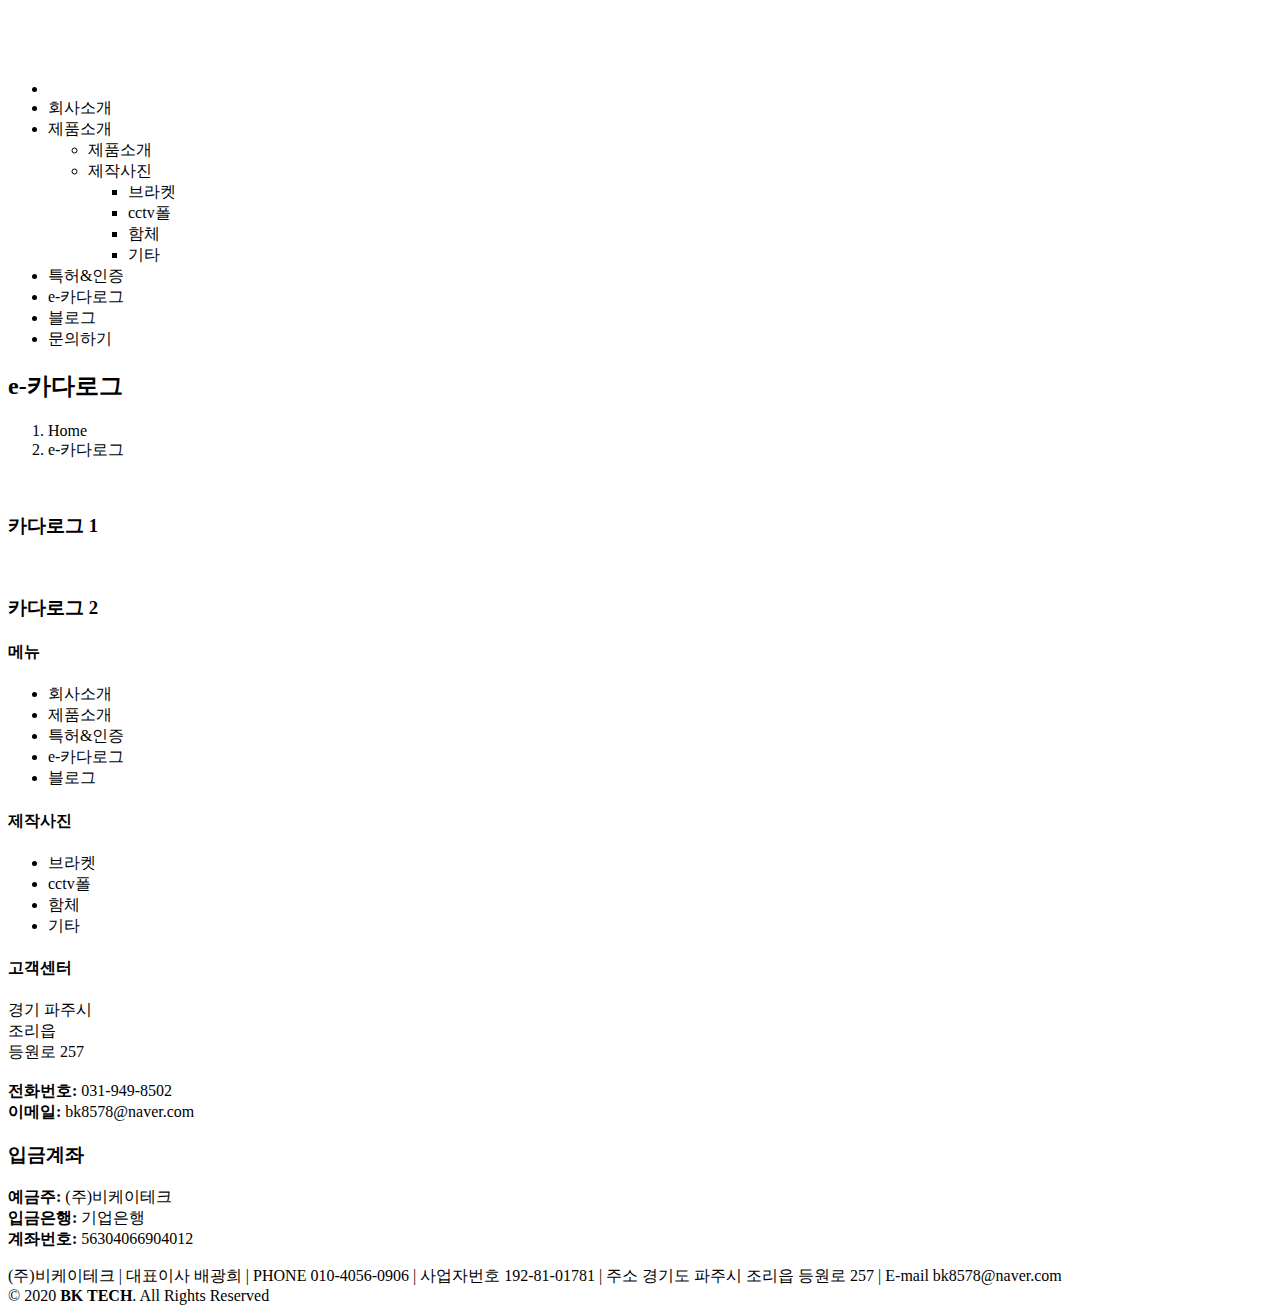
<file: BKTech/src/main/resources/templates/catalog.html>
<!DOCTYPE html>
<html lang="en" xmlns:th="http://www.w3.org/1999/xhtml" xmlns:sec="http://www.w3.org/1999/xhtml">

<head>
  <meta charset="utf-8">
  <meta content="width=device-width, initial-scale=1.0" name="viewport">
  <meta name="naver-site-verification" content="8a6032bae7c16e34bdbe094414adbfe147e58d85" />

  <title>e-카다로그</title>
  <meta name="description" content="cctv 폴, 함체, 신호등, 태양광 폴등 주문제작">
  <meta name="keywords" content="" >
  <meta property="og:type" content="website"> 
  <meta property="og:title" content="e-카다로그">
  <meta property="og:description" content="cctv 폴, 함체, 신호등, 태양광 폴등 주문제작">

  <!-- Favicons -->
  <link th:href="@{assets/img/favicon.png}" rel="icon">
  <link th:href="@{assets/img/apple-touch-icon.png}" rel="apple-touch-icon">

  <!-- Google Fonts -->
  <link th:href="@{https://fonts.googleapis.com/css?family=Open+Sans:300,300i,400,400i,600,600i,700,700i|Roboto:300,300i,400,400i,500,500i,700,700i&display=swap}" rel="stylesheet">

  <!-- Vendor CSS Files -->
  <link th:href="@{assets/vendor/bootstrap/css/bootstrap.min.css}" rel="stylesheet">
  <link th:href="@{assets/vendor/animate.css/animate.min.css}" rel="stylesheet">
  <link th:href="@{assets/vendor/icofont/icofont.min.css}" rel="stylesheet">
  <link th:href="@{assets/vendor/boxicons/css/boxicons.min.css}" rel="stylesheet">
  <link th:href="@{assets/vendor/venobox/venobox.css}" rel="stylesheet">
  <link th:href="@{assets/vendor/owl.carousel/assets/owl.carousel.min.css}" rel="stylesheet">
  <link th:href="@{assets/vendor/aos/aos.css}" rel="stylesheet">

  <!-- Template Main CSS File -->
  <link th:href="@{assets/css/style.css}" rel="stylesheet">

</head>

<body>

   <!-- ======= Header ======= -->
  <header id="header" class="fixed-top header-transparent">
    <div class="container">

      <div class="logo float-left">
        <h1 class="text-light"><a th:href="@{/}"><img alt="" th:src="@{assets/img/main/bktech-logo.png}"></a></h1>
        <!-- Uncomment below if you prefer to use an image logo -->
        <!-- <a href="index.html"><img src="assets/img/logo.png" alt="" class="img-fluid"></a>-->
      </div>

      <nav class="nav-menu float-right d-none d-lg-block">
        <ul>
          <li class="active"><!-- <a th:href="@{/}">Home</a> --></li>
          <li><a th:href="@{/about}">회사소개</a></li>
          <!-- <li><a th:href="@{/portfolio}">제품소개</a></li> -->
          <li class="drop-down"><a th:href="@{/portfolio}">제품소개</a>
            <ul>
              <li><a th:href="@{/portfolio}">제품소개</a></li>
              <li class="drop-down"><a th:href="@{/product}">제작사진</a>
                <ul>
                  <li><a th:href="@{/braket}">브라켓</a></li>
                  <li><a th:href="@{/pole}">cctv폴</a></li>
                  <li><a th:href="@{/hamche}">함체</a></li>
                  <li><a th:href="@{/etc}">기타</a></li>
                </ul>
              </li>
              <!-- <li><a href="#">Drop Down 3</a></li>
              <li><a href="#">Drop Down 4</a></li>
              <li><a href="#">Drop Down 5</a></li> -->
            </ul>
          </li>
          <li><a th:href="@{/certification}">특허&인증</a></li>
          <li><a th:href="@{/catalog}">e-카다로그</a></li>
          <li><a th:href="@{https://cctvbktech.modoo.at/}">블로그</a></li>
          <li><a th:href="@{/contactus}">문의하기</a></li>
        </ul>
      </nav><!-- .nav-menu -->

    </div>
  </header><!-- End Header -->

  <main id="main">

    <!-- ======= Our Portfolio Section ======= -->
    <section class="breadcrumbs">
      <div class="container">

        <div class="d-flex justify-content-between align-items-center">
          <h2>e-카다로그</h2>
          <ol>
            <li><a th:href="@{/}">Home</a></li>
            <li>e-카다로그</li>
          </ol>
        </div>

      </div>
    </section><!-- End Our Portfolio Section -->

    <!-- ======= Portfolio Section ======= -->
    <section class="portfolio">
      <div class="container">

        <!-- <div class="row">
          <div class="col-lg-12">
            <ul id="portfolio-flters">
              <li data-filter="*" class="filter-active">All</li>
              <li data-filter=".filter-app">App</li>
              <li data-filter=".filter-card">Card</li>
              <li data-filter=".filter-web">Web</li>
            </ul>
          </div>
        </div> -->

        <div class="row portfolio-container" data-aos="fade-up" data-aos-easing="ease-in-out" data-aos-duration="500">

          <div class="col-lg-4 col-md-6 filter-app">
            <div class="portfolio-item">
              <img th:src="@{assets/img/catalog/catalog.png}" class="img-fluid" alt="">
              <div class="portfolio-info">
                <h3><a th:href="@{assets/img/catalog/catalog.png}" data-gall="portfolioGallery" class="venobox" title="카다로그 1">카다로그 1<br><i class="icofont-plus"></i></a></h3>
              </div>
            </div>
          </div>

          <div class="col-lg-4 col-md-6 filter-app">
            <div class="portfolio-item">
              <img th:src="@{assets/img/catalog/catalog2.png}" class="img-fluid" alt="">
              <div class="portfolio-info">
                <h3><a th:href="@{assets/img/catalog/catalog2.png}" data-gall="portfolioGallery" class="venobox" title="카다로그 2">카다로그 2<br><i class="icofont-plus"></i></a></h3>
              </div>
            </div>
          </div>

        </div>

      </div>
    </section><!-- End Portfolio Section -->

  </main><!-- End #main -->

  <!-- ======= Footer ======= -->
  <footer id="footer" data-aos="fade-up" data-aos-easing="ease-in-out" data-aos-duration="500">

    <!-- <div class="footer-newsletter">
      <div class="container">
        <div class="row">
          <div class="col-lg-6">
            <h4>Our Newsletter</h4>
            <p>Tamen quem nulla quae legam multos aute sint culpa legam noster magna</p>
          </div>
          <div class="col-lg-6">
            <form action="" method="post">
              <input type="email" name="email"><input type="submit" value="Subscribe">
            </form>
          </div>
        </div>
      </div>
    </div> -->

    <div class="footer-top">
      <div class="container">
        <div class="row">

          <div class="col-lg-3 col-md-6 footer-links">
            <h4>메뉴</h4>
            <ul>
              <li><i class="bx bx-chevron-right"></i> <a th:href="@{/about}">회사소개</a></li>
              <li><i class="bx bx-chevron-right"></i> <a th:href="@{/portfolio}">제품소개</a></li>
              <li><i class="bx bx-chevron-right"></i> <a th:href="@{/certification}">특허&인증</a></li>
              <li><i class="bx bx-chevron-right"></i> <a th:href="@{/catalog}">e-카다로그</a></li>
              <li><i class="bx bx-chevron-right"></i> <a th:href="@{https://cctvbktech.modoo.at/}">블로그</a></li>
            </ul>
          </div>

          <div class="col-lg-3 col-md-6 footer-links">
            <h4>제작사진</h4>
            <ul>
              <li><i class="bx bx-chevron-right"></i> <a th:href="@{/braket}">브라켓</a></li>
              <li><i class="bx bx-chevron-right"></i> <a th:href="@{/pole}">cctv폴</a></li>
              <li><i class="bx bx-chevron-right"></i> <a th:href="@{/hamche}">함체</a></li>
              <li><i class="bx bx-chevron-right"></i> <a th:href="@{/etc}">기타</a></li>
            </ul>
          </div>

          <div class="col-lg-3 col-md-6 footer-contact">
            <h4>고객센터</h4>
            <p>
              경기 파주시<br>
              조리읍<br>
              등원로 257<br><br>
              <strong>전화번호:</strong> 031-949-8502<br>
              <strong>이메일:</strong> bk8578@naver.com<br>
            </p>

          </div>

          <div class="col-lg-3 col-md-6 footer-info">
            <h3>입금계좌</h3>
            <p><strong>예금주:</strong> (주)비케이테크<br>
               <strong>입금은행:</strong> 기업은행<br>
               <strong>계좌번호:</strong> 56304066904012<br>
            </p>
            <!-- <div class="social-links mt-3">
              <a href="#" class="twitter"><i class="bx bxl-twitter"></i></a>
              <a href="#" class="facebook"><i class="bx bxl-facebook"></i></a>
              <a href="#" class="instagram"><i class="bx bxl-instagram"></i></a>
              <a href="#" class="linkedin"><i class="bx bxl-linkedin"></i></a>
            </div> -->
          </div>

        </div>
      </div>
    </div>

    <div class="container">
      <div class="copyright">
      (주)비케이테크 | 대표이사 배광희 | PHONE 010-4056-0906 | 사업자번호 192-81-01781 | 주소 경기도 파주시 조리읍 등원로 257 | E-mail bk8578@naver.com
        <br>&copy; 2020 <strong><span>BK TECH</span></strong>. All Rights Reserved
      </div>
      <div class="credits">
        <!-- All the links in the footer should remain intact. -->
        <!-- You can delete the links only if you purchased the pro version. -->
        <!-- Licensing information: https://bootstrapmade.com/license/ -->
        <!-- Purchase the pro version with working PHP/AJAX contact form: https://bootstrapmade.com/free-bootstrap-template-corporate-moderna/ -->
        <!-- Designed by <a href="https://bootstrapmade.com/">BootstrapMade</a> -->
      </div>
    </div>
  </footer><!-- End Footer -->

  <a href="#" class="back-to-top"><i class="icofont-simple-up"></i></a>

  <!-- Vendor JS Files -->
  <script th:src="@{assets/vendor/jquery/jquery.min.js}"></script>
  <script th:src="@{assets/vendor/bootstrap/js/bootstrap.bundle.min.js}"></script>
  <script th:src="@{assets/vendor/jquery.easing/jquery.easing.min.js}"></script>
  <script th:src="@{assets/vendor/php-email-form/validate.js}"></script>
  <script th:src="@{assets/vendor/venobox/venobox.min.js}"></script>
  <script th:src="@{assets/vendor/waypoints/jquery.waypoints.min.js}"></script>
  <script th:src="@{assets/vendor/counterup/counterup.min.js}"></script>
  <script th:src="@{assets/vendor/owl.carousel/owl.carousel.min.js}"></script>
  <script th:src="@{assets/vendor/isotope-layout/isotope.pkgd.min.js}"></script>
  <script th:src="@{assets/vendor/aos/aos.js}"></script>

  <!-- Template Main JS File -->
  <script th:src="@{assets/js/main.js}"></script>

</body>

</html>
</file>
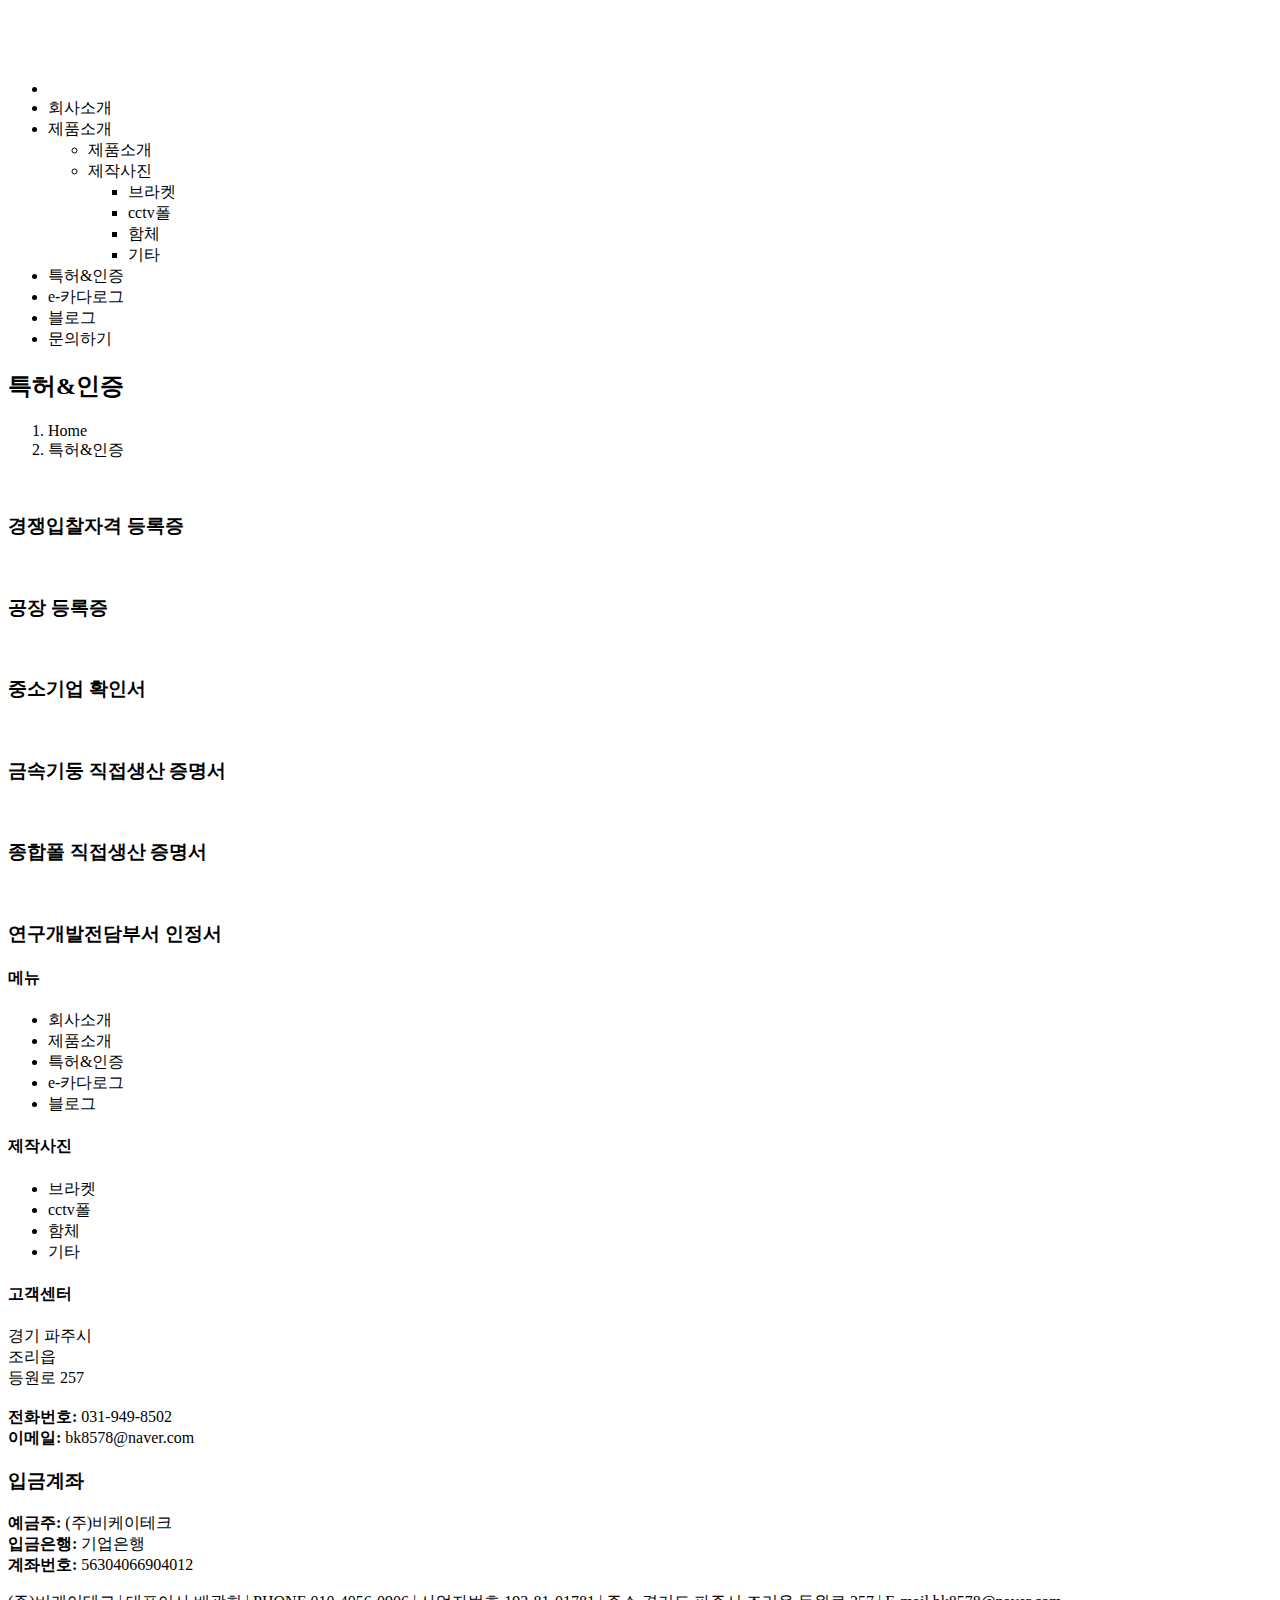
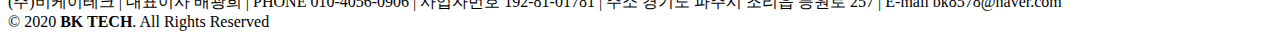
<file: BKTech/src/main/resources/templates/certification.html>
<!DOCTYPE html>
<html lang="en" xmlns:th="http://www.w3.org/1999/xhtml" xmlns:sec="http://www.w3.org/1999/xhtml">

<head>
  <meta charset="utf-8">
  <meta content="width=device-width, initial-scale=1.0" name="viewport">
  <meta name="naver-site-verification" content="8a6032bae7c16e34bdbe094414adbfe147e58d85" />

  <title>특허&인증</title>
  <meta name="description" content="cctv 폴, 함체, 신호등, 태양광 폴등 주문제작">
  <meta name="keywords" content="" >
  <meta property="og:type" content="website"> 
  <meta property="og:title" content="특허&인증">
  <meta property="og:description" content="cctv 폴, 함체, 신호등, 태양광 폴등 주문제작">

  <!-- Favicons -->
  <link th:href="@{assets/img/favicon.png}" rel="icon">
  <link th:href="@{assets/img/apple-touch-icon.png}" rel="apple-touch-icon">

  <!-- Google Fonts -->
  <link th:href="@{https://fonts.googleapis.com/css?family=Open+Sans:300,300i,400,400i,600,600i,700,700i|Roboto:300,300i,400,400i,500,500i,700,700i&display=swap}" rel="stylesheet">

  <!-- Vendor CSS Files -->
  <link th:href="@{assets/vendor/bootstrap/css/bootstrap.min.css}" rel="stylesheet">
  <link th:href="@{assets/vendor/animate.css/animate.min.css}" rel="stylesheet">
  <link th:href="@{assets/vendor/icofont/icofont.min.css}" rel="stylesheet">
  <link th:href="@{assets/vendor/boxicons/css/boxicons.min.css}" rel="stylesheet">
  <link th:href="@{assets/vendor/venobox/venobox.css}" rel="stylesheet">
  <link th:href="@{assets/vendor/owl.carousel/assets/owl.carousel.min.css}" rel="stylesheet">
  <link th:href="@{assets/vendor/aos/aos.css}" rel="stylesheet">

  <!-- Template Main CSS File -->
  <link th:href="@{assets/css/style.css}" rel="stylesheet">
  
</head>

<body>

   <!-- ======= Header ======= -->
  <header id="header" class="fixed-top header-transparent">
    <div class="container">

      <div class="logo float-left">
        <h1 class="text-light"><a th:href="@{/}"><img alt="" th:src="@{assets/img/main/bktech-logo.png}"></a></h1>
        <!-- Uncomment below if you prefer to use an image logo -->
        <!-- <a href="index.html"><img src="assets/img/logo.png" alt="" class="img-fluid"></a>-->
      </div>

      <nav class="nav-menu float-right d-none d-lg-block">
        <ul>
          <li class="active"><!-- <a th:href="@{/}">Home</a> --></li>
          <li><a th:href="@{/about}">회사소개</a></li>
          <!-- <li><a th:href="@{/portfolio}">제품소개</a></li> -->
          <li class="drop-down"><a th:href="@{/portfolio}">제품소개</a>
            <ul>
              <li><a th:href="@{/portfolio}">제품소개</a></li>
              <li class="drop-down"><a th:href="@{/product}">제작사진</a>
                <ul>
                  <li><a th:href="@{/braket}">브라켓</a></li>
                  <li><a th:href="@{/pole}">cctv폴</a></li>
                  <li><a th:href="@{/hamche}">함체</a></li>
                  <li><a th:href="@{/etc}">기타</a></li>
                </ul>
              </li>
              <!-- <li><a href="#">Drop Down 3</a></li>
              <li><a href="#">Drop Down 4</a></li>
              <li><a href="#">Drop Down 5</a></li> -->
            </ul>
          </li>
          <li><a th:href="@{/certification}">특허&인증</a></li>
          <li><a th:href="@{/catalog}">e-카다로그</a></li>
          <li><a th:href="@{https://cctvbktech.modoo.at/}">블로그</a></li>
          <li><a th:href="@{/contactus}">문의하기</a></li>
        </ul>
      </nav><!-- .nav-menu -->

    </div>
  </header><!-- End Header -->

  <main id="main">

    <!-- ======= Our Portfolio Section ======= -->
    <section class="breadcrumbs">
      <div class="container">

        <div class="d-flex justify-content-between align-items-center">
          <h2>특허&인증</h2>
          <ol>
            <li><a th:href="@{/}">Home</a></li>
            <li>특허&인증</li>
          </ol>
        </div>

      </div>
    </section><!-- End Our Portfolio Section -->

    <!-- ======= Portfolio Section ======= -->
    <section class="portfolio">
      <div class="container">

        <!-- <div class="row">
          <div class="col-lg-12">
            <ul id="portfolio-flters">
              <li data-filter="*" class="filter-active">All</li>
              <li data-filter=".filter-app">App</li>
              <li data-filter=".filter-card">Card</li>
              <li data-filter=".filter-web">Web</li>
            </ul>
          </div>
        </div> -->

        <div class="row portfolio-container" data-aos="fade-up" data-aos-easing="ease-in-out" data-aos-duration="500">

          <div class="col-lg-4 col-md-6 filter-app">
            <div class="portfolio-item">
              <img th:src="@{assets/img/certification/certification1.png}" class="img-fluid" alt="">
              <div class="portfolio-info">
                <h3><a th:href="@{assets/img/certification/certification1.png}" data-gall="portfolioGallery" class="venobox" title="경쟁입찰자격 등록증">경쟁입찰자격 등록증<br><i class="icofont-plus"></i></a></h3>
              </div>
            </div>
          </div>
          
          <div class="col-lg-4 col-md-6 filter-app">
            <div class="portfolio-item">
              <img th:src="@{assets/img/certification/certification2.png}" class="img-fluid" alt="">
              <div class="portfolio-info">
                <h3><a th:href="@{assets/img/certification/certification2.png}" data-gall="portfolioGallery" class="venobox" title="공장 등록증">공장 등록증<br><i class="icofont-plus"></i></a></h3>
              </div>
            </div>
          </div>
          
          <div class="col-lg-4 col-md-6 filter-app">
            <div class="portfolio-item">
              <img th:src="@{assets/img/certification/certification3.png}" class="img-fluid" alt="">
              <div class="portfolio-info">
                <h3><a th:href="@{assets/img/certification/certification3.png}" data-gall="portfolioGallery" class="venobox" title="중소기업 확인서">중소기업 확인서<br><i class="icofont-plus"></i></a></h3>
              </div>
            </div>
          </div>
          
          <div class="col-lg-4 col-md-6 filter-app">
            <div class="portfolio-item">
              <img th:src="@{assets/img/certification/certification4.png}" class="img-fluid" alt="">
              <div class="portfolio-info">
                <h3><a th:href="@{assets/img/certification/certification4.png}" data-gall="portfolioGallery" class="venobox" title="금속기둥 직접생산 증명서">금속기둥 직접생산 증명서<br><i class="icofont-plus"></i></a></h3>
              </div>
            </div>
          </div>
          
          <div class="col-lg-4 col-md-6 filter-app">
            <div class="portfolio-item">
              <img th:src="@{assets/img/certification/certification5.png}" class="img-fluid" alt="">
              <div class="portfolio-info">
                <h3><a th:href="@{assets/img/certification/certification5.png}" data-gall="portfolioGallery" class="venobox" title="종합폴 직접생산 증명서">종합폴 직접생산 증명서<br><i class="icofont-plus"></i></a></h3>
              </div>
            </div>
          </div>

          <div class="col-lg-4 col-md-6 filter-app">
            <div class="portfolio-item">
              <img th:src="@{assets/img/certification/certification6.png}" class="img-fluid" alt="">
              <div class="portfolio-info">
                <h3><a th:href="@{assets/img/certification/certification6.png}" data-gall="portfolioGallery" class="venobox" title="연구개발전담부서 인정서">연구개발전담부서 인정서<br><i class="icofont-plus"></i></a></h3>
              </div>
            </div>
          </div>

        </div>

      </div>
    </section><!-- End Portfolio Section -->

  </main><!-- End #main -->

  <!-- ======= Footer ======= -->
  <footer id="footer" data-aos="fade-up" data-aos-easing="ease-in-out" data-aos-duration="500">

    <!-- <div class="footer-newsletter">
      <div class="container">
        <div class="row">
          <div class="col-lg-6">
            <h4>Our Newsletter</h4>
            <p>Tamen quem nulla quae legam multos aute sint culpa legam noster magna</p>
          </div>
          <div class="col-lg-6">
            <form action="" method="post">
              <input type="email" name="email"><input type="submit" value="Subscribe">
            </form>
          </div>
        </div>
      </div>
    </div> -->

    <div class="footer-top">
      <div class="container">
        <div class="row">

          <div class="col-lg-3 col-md-6 footer-links">
            <h4>메뉴</h4>
            <ul>
              <li><i class="bx bx-chevron-right"></i> <a th:href="@{/about}">회사소개</a></li>
              <li><i class="bx bx-chevron-right"></i> <a th:href="@{/portfolio}">제품소개</a></li>
              <li><i class="bx bx-chevron-right"></i> <a th:href="@{/certification}">특허&인증</a></li>
              <li><i class="bx bx-chevron-right"></i> <a th:href="@{/catalog}">e-카다로그</a></li>
              <li><i class="bx bx-chevron-right"></i> <a th:href="@{https://cctvbktech.modoo.at/}">블로그</a></li>
            </ul>
          </div>

          <div class="col-lg-3 col-md-6 footer-links">
            <h4>제작사진</h4>
            <ul>
              <li><i class="bx bx-chevron-right"></i> <a th:href="@{/braket}">브라켓</a></li>
              <li><i class="bx bx-chevron-right"></i> <a th:href="@{/pole}">cctv폴</a></li>
              <li><i class="bx bx-chevron-right"></i> <a th:href="@{/hamche}">함체</a></li>
              <li><i class="bx bx-chevron-right"></i> <a th:href="@{/etc}">기타</a></li>
            </ul>
          </div>

          <div class="col-lg-3 col-md-6 footer-contact">
            <h4>고객센터</h4>
            <p>
              경기 파주시<br>
              조리읍<br>
              등원로 257<br><br>
              <strong>전화번호:</strong> 031-949-8502<br>
              <strong>이메일:</strong> bk8578@naver.com<br>
            </p>

          </div>

          <div class="col-lg-3 col-md-6 footer-info">
            <h3>입금계좌</h3>
            <p><strong>예금주:</strong> (주)비케이테크<br>
               <strong>입금은행:</strong> 기업은행<br>
               <strong>계좌번호:</strong> 56304066904012<br>
            </p>
            <!-- <div class="social-links mt-3">
              <a href="#" class="twitter"><i class="bx bxl-twitter"></i></a>
              <a href="#" class="facebook"><i class="bx bxl-facebook"></i></a>
              <a href="#" class="instagram"><i class="bx bxl-instagram"></i></a>
              <a href="#" class="linkedin"><i class="bx bxl-linkedin"></i></a>
            </div> -->
          </div>

        </div>
      </div>
    </div>

    <div class="container">
      <div class="copyright">
      (주)비케이테크 | 대표이사 배광희 | PHONE 010-4056-0906 | 사업자번호 192-81-01781 | 주소 경기도 파주시 조리읍 등원로 257 | E-mail bk8578@naver.com
        <br>&copy; 2020 <strong><span>BK TECH</span></strong>. All Rights Reserved
      </div>
      <div class="credits">
        <!-- All the links in the footer should remain intact. -->
        <!-- You can delete the links only if you purchased the pro version. -->
        <!-- Licensing information: https://bootstrapmade.com/license/ -->
        <!-- Purchase the pro version with working PHP/AJAX contact form: https://bootstrapmade.com/free-bootstrap-template-corporate-moderna/ -->
        <!-- Designed by <a href="https://bootstrapmade.com/">BootstrapMade</a> -->
      </div>
    </div>
  </footer><!-- End Footer -->

  <a href="#" class="back-to-top"><i class="icofont-simple-up"></i></a>

  <!-- Vendor JS Files -->
  <script th:src="@{assets/vendor/jquery/jquery.min.js}"></script>
  <script th:src="@{assets/vendor/bootstrap/js/bootstrap.bundle.min.js}"></script>
  <script th:src="@{assets/vendor/jquery.easing/jquery.easing.min.js}"></script>
  <script th:src="@{assets/vendor/php-email-form/validate.js}"></script>
  <script th:src="@{assets/vendor/venobox/venobox.min.js}"></script>
  <script th:src="@{assets/vendor/waypoints/jquery.waypoints.min.js}"></script>
  <script th:src="@{assets/vendor/counterup/counterup.min.js}"></script>
  <script th:src="@{assets/vendor/owl.carousel/owl.carousel.min.js}"></script>
  <script th:src="@{assets/vendor/isotope-layout/isotope.pkgd.min.js}"></script>
  <script th:src="@{assets/vendor/aos/aos.js}"></script>

  <!-- Template Main JS File -->
  <script th:src="@{assets/js/main.js}"></script>

</body>

</html>
</file>
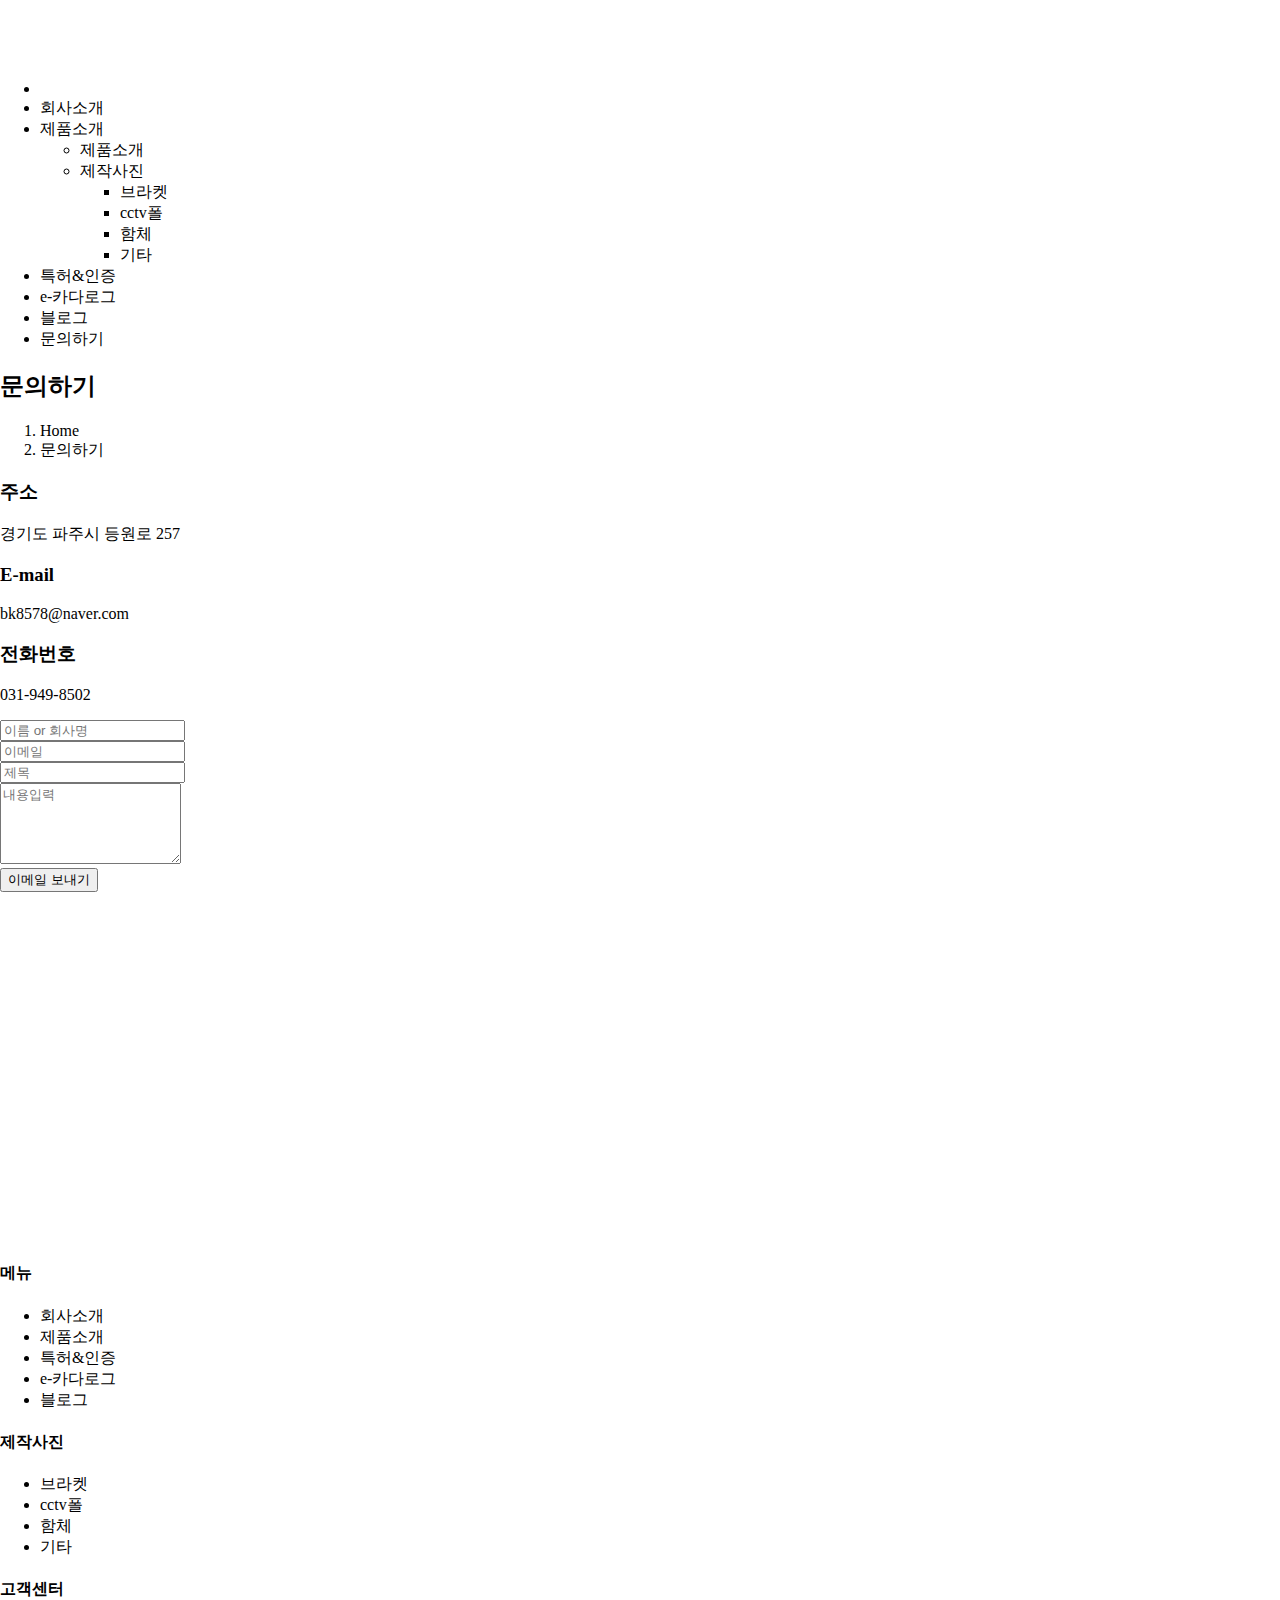
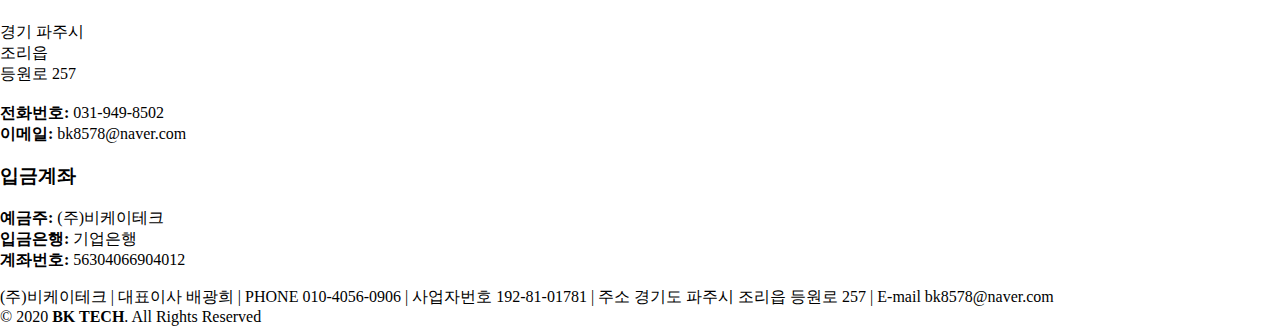
<file: BKTech/src/main/resources/templates/contact.html>
<!DOCTYPE html>
<html lang="en" xmlns:th="http://www.w3.org/1999/xhtml" xmlns:sec="http://www.w3.org/1999/xhtml">

<head>
  <meta charset="utf-8">
  <meta content="width=device-width, initial-scale=1.0" name="viewport">
  <meta name="naver-site-verification" content="8a6032bae7c16e34bdbe094414adbfe147e58d85" />

  <title>문의하기</title>
  <meta name="description" content="cctv 폴, 함체, 신호등, 태양광 폴등 주문제작">
  <meta name="keywords" content="" >
  <meta property="og:type" content="website"> 
  <meta property="og:title" content="문의하기">
  <meta property="og:description" content="cctv 폴, 함체, 신호등, 태양광 폴등 주문제작">

  <!-- Favicons -->
  <link th:href="@{assets/img/favicon.png}" rel="icon">
  <link th:href="@{assets/img/apple-touch-icon.png}" rel="apple-touch-icon">

  <!-- Google Fonts -->
  <link th:href="@{https://fonts.googleapis.com/css?family=Open+Sans:300,300i,400,400i,600,600i,700,700i|Roboto:300,300i,400,400i,500,500i,700,700i&display=swap}" rel="stylesheet">

  <!-- Vendor CSS Files -->
  <link th:href="@{assets/vendor/bootstrap/css/bootstrap.min.css}" rel="stylesheet">
  <link th:href="@{assets/vendor/animate.css/animate.min.css}" rel="stylesheet">
  <link th:href="@{assets/vendor/icofont/icofont.min.css}" rel="stylesheet">
  <link th:href="@{assets/vendor/boxicons/css/boxicons.min.css}" rel="stylesheet">
  <link th:href="@{assets/vendor/venobox/venobox.css}" rel="stylesheet">
  <link th:href="@{assets/vendor/owl.carousel/assets/owl.carousel.min.css}" rel="stylesheet">
  <link th:href="@{assets/vendor/aos/aos.css}" rel="stylesheet">

  <!-- Template Main CSS File -->
  <link th:href="@{assets/css/style.css}" rel="stylesheet">
  
  <!-- Kakao Map -->
  <style>
	html, body {width:100%;height:100%;margin:0;padding:0;} 
	.map_wrap {position:relative;overflow:hidden;width:100%;height:350px;}
	.radius_border{border:1px solid #919191;border-radius:5px;}     
	.custom_typecontrol {position:absolute;top:10px;right:10px;overflow:hidden;width:130px;height:30px;margin:0;padding:0;z-index:1;font-size:12px;font-family:'Malgun Gothic', '맑은 고딕', sans-serif;}
	.custom_typecontrol span {display:block;width:65px;height:30px;float:left;text-align:center;line-height:30px;cursor:pointer;}
	.custom_typecontrol .btn {background:#fff;background:linear-gradient(#fff,  #e6e6e6);}       
	.custom_typecontrol .btn:hover {background:#f5f5f5;background:linear-gradient(#f5f5f5,#e3e3e3);}
	.custom_typecontrol .btn:active {background:#e6e6e6;background:linear-gradient(#e6e6e6, #fff);}    
	.custom_typecontrol .selected_btn {color:#fff;background:#425470;background:linear-gradient(#425470, #5b6d8a);}
	.custom_typecontrol .selected_btn:hover {color:#fff;}   
	.custom_zoomcontrol {position:absolute;top:50px;right:10px;width:36px;height:80px;overflow:hidden;z-index:1;background-color:#f5f5f5;} 
	.custom_zoomcontrol span {display:block;width:36px;height:40px;text-align:center;cursor:pointer;}     
	.custom_zoomcontrol span img {width:15px;height:15px;padding:12px 0;border:none;}             
	.custom_zoomcontrol span:first-child{border-bottom:1px solid #bfbfbf;}            
  </style>

</head>

<body>

  <!-- ======= Header ======= -->
  <header id="header" class="fixed-top header-transparent">
    <div class="container">

      <div class="logo float-left">
        <h1 class="text-light"><a th:href="@{/}"><img alt="" th:src="@{assets/img/main/bktech-logo.png}"></a></h1>
        <!-- Uncomment below if you prefer to use an image logo -->
        <!-- <a href="index.html"><img src="assets/img/logo.png" alt="" class="img-fluid"></a>-->
      </div>

      <nav class="nav-menu float-right d-none d-lg-block">
        <ul>
          <li class="active"><!-- <a th:href="@{/}">Home</a> --></li>
          <li><a th:href="@{/about}">회사소개</a></li>
          <!-- <li><a th:href="@{/portfolio}">제품소개</a></li> -->
          <li class="drop-down"><a th:href="@{/portfolio}">제품소개</a>
            <ul>
              <li><a th:href="@{/portfolio}">제품소개</a></li>
              <li class="drop-down"><a th:href="@{/product}">제작사진</a>
                <ul>
                  <li><a th:href="@{/braket}">브라켓</a></li>
                  <li><a th:href="@{/pole}">cctv폴</a></li>
                  <li><a th:href="@{/hamche}">함체</a></li>
                  <li><a th:href="@{/etc}">기타</a></li>
                </ul>
              </li>
              <!-- <li><a href="#">Drop Down 3</a></li>
              <li><a href="#">Drop Down 4</a></li>
              <li><a href="#">Drop Down 5</a></li> -->
            </ul>
          </li>
          <li><a th:href="@{/certification}">특허&인증</a></li>
          <li><a th:href="@{/catalog}">e-카다로그</a></li>
          <li><a th:href="@{https://cctvbktech.modoo.at/}">블로그</a></li>
          <li><a th:href="@{/contactus}">문의하기</a></li>
        </ul>
      </nav><!-- .nav-menu -->

    </div>
  </header><!-- End Header -->

  <main id="main">

    <!-- ======= Contact Section ======= -->
    <section class="breadcrumbs">
      <div class="container">

        <div class="d-flex justify-content-between align-items-center">
          <h2>문의하기</h2>
          <ol>
            <li><a th:href="@{/}">Home</a></li>
            <li>문의하기</li>
          </ol>
        </div>

      </div>
    </section><!-- End Contact Section -->

    <!-- ======= Contact Section ======= -->
    <section class="contact" data-aos="fade-up" data-aos-easing="ease-in-out" data-aos-duration="500">
      <div class="container">

        <div class="row">

          <div class="col-lg-6">

            <div class="row">
              <div class="col-md-12">
                <div class="info-box">
                  <i class="bx bx-map"></i>
                  <h3>주소</h3>
                  <p>경기도 파주시 등원로 257</p>
                </div>
              </div>
              <div class="col-md-6">
                <div class="info-box">
                  <i class="bx bx-envelope"></i>
                  <h3>E-mail</h3>
                  <p>bk8578@naver.com</p>
                </div>
              </div>
              <div class="col-md-6">
                <div class="info-box">
                  <i class="bx bx-phone-call"></i>
                  <h3>전화번호</h3>
                  <p>031-949-8502</p>
                </div>
              </div>
            </div>

          </div>

          <div class="php-email-form">
            <!-- <form th:action="@{http://www.bk-tech.co.kr/forms/contact.php}" method="post" role="form" class="php-email-form"> -->
              <!-- <form action="" role="form"> -->
              <div class="form-row">
                <div class="col-md-6 form-group">
                  <input type="text" name="name" class="form-control" id="name" placeholder="이름 or 회사명" data-rule="minlen:4" data-msg="4자이상 입력하세요" />
                  <div class="validate"></div>
                </div>
                <div class="col-md-6 form-group">
                  <input type="email" class="form-control" name="email" id="email" placeholder="이메일" data-rule="email" data-msg="이메일을 입력하세요" />
                  <div class="validate"></div>
                </div>
              </div>
              <div class="form-group">
                <input type="text" class="form-control" name="subject" id="subject" placeholder="제목" data-rule="minlen:4" data-msg="제목을 8자이상 입력하세요" />
                <div class="validate"></div>
              </div>
              <div class="form-group">
                <textarea class="form-control" name="message" rows="5" data-rule="required" data-msg="내용을 입력하세요" placeholder="내용입력"></textarea>
                <div class="validate"></div>
              </div>
              <!-- <div class="mb-3">
                <div class="loading">Loading</div>
                <div class="error-message"></div>
                <div class="sent-message">Your message has been sent. Thank you!</div>
              </div> -->
              <div class="text-center"><button type="submit" name="submit">이메일 보내기</button></div>
                  <!-- Template emailJS File -->
              <script th:src="@{assets/vendor/jquery/jquery.min.js}"></script>
              <script type="text/javascript" th:src="@{https://cdn.jsdelivr.net/npm/emailjs-com@2/dist/email.min.js}"></script>
              <script type="text/javascript">
	
            $(document).ready(function() {
              emailjs.init("user_72NkELf34dlP4k9mYzUAK");		
                //"user_xxxxx"이 부분은 사용자마다 다르니 반드시 emailJS의 installation 화면을 확인

                $('button[name=submit]').click(function(){       	 
                  var templateParams = {	
                  //각 요소는 emailJS에서 설정한 템플릿과 동일한 명으로 작성!
                        name: $('input[name=name]').val(),
                        subject: $('input[name=subject]').val(), 
                        email : $('input[name=email]').val(),
                        message : $('textarea[name=message]').val()
                          };
                            
                emailjs.send('gmail', 'template_h9e1hxn', templateParams)
                //emailjs.send('service ID', 'template ID', 보낼 내용이 담긴 객체)
                      .then(function(response) {
                        console.log('SUCCESS!', response.status, response.text);
                        alert("메일 보내기 완료")
                        location.reload();
                      }, function(error) {
                        console.log('FAILED...', error);
                    });
                });
            });
          </script>
          </div>
        </div>
      </div>
    </section><!-- End Contact Section -->

    <!-- ======= Map Section ======= -->
    <section class="map mt-2">
      <div class="container-fluid p-0">
        <!-- <iframe src="https://www.google.com/maps/embed?pb=!1m18!1m12!1m3!1d3024.2219901290355!2d-74.00369368400567!3d40.71312937933185!2m3!1f0!2f0!3f0!3m2!1i1024!2i768!4f13.1!3m3!1m2!1s0x89c25a23e28c1191%3A0x49f75d3281df052a!2s150%20Park%20Row%2C%20New%20York%2C%20NY%2010007%2C%20USA!5e0!3m2!1sen!2sbg!4v1579767901424!5m2!1sen!2sbg" frameborder="0" style="border:0;" allowfullscreen=""></iframe> -->
        <!-- <iframe id="map" frameborder="0" style="border:0;" allowfullscreen=""></iframe> -->
        <!-- <div id="map" style="width:500px; height:400px;"></div> -->
        <div class="map_wrap">
    <div id="map" style="width:100%; height:100%; position:relative; overflow:hidden;"></div> 
    
</div>
<script type="text/javascript" src="//dapi.kakao.com/v2/maps/sdk.js?appkey=2e4e6a6d761103f5a710b84edbfb77db"></script>
        <script>
		var mapContainer = document.getElementById('map'), // 지도를 표시할 div 
    mapOption = { 
        center: new kakao.maps.LatLng(37.767701, 126.824342), // 지도의 중심좌표
        level: 3 // 지도의 확대 레벨
    };  

var map = new kakao.maps.Map(mapContainer, mapOption); // 지도를 생성합니다

// 일반 지도와 스카이뷰로 지도 타입을 전환할 수 있는 지도타입 컨트롤을 생성합니다
var mapTypeControl = new kakao.maps.MapTypeControl();

// 지도에 컨트롤을 추가해야 지도위에 표시됩니다
// kakao.maps.ControlPosition은 컨트롤이 표시될 위치를 정의하는데 TOPRIGHT는 오른쪽 위를 의미합니다
map.addControl(mapTypeControl, kakao.maps.ControlPosition.TOPRIGHT);

// 지도 확대 축소를 제어할 수 있는  줌 컨트롤을 생성합니다
var zoomControl = new kakao.maps.ZoomControl();
map.addControl(zoomControl, kakao.maps.ControlPosition.RIGHT);

// 마커가 표시될 위치입니다 
var markerPosition  = new kakao.maps.LatLng(37.767701, 126.824342); 

// 마커를 생성합니다
var marker = new kakao.maps.Marker({
    position: markerPosition
});

// 마커가 지도 위에 표시되도록 설정합니다
marker.setMap(map);

var iwContent = '<div style="padding:5px;">(주)비케이테크 <br><a href="https://map.kakao.com/link/map/(주)비케이테크,37.767701, 126.824342" style="color:blue" target="_blank">큰지도보기</a> <a href="https://map.kakao.com/link/to/(주)비케이테크,37.767701, 126.824342" style="color:blue" target="_blank">길찾기</a></div>', // 인포윈도우에 표출될 내용으로 HTML 문자열이나 document element가 가능합니다
    iwPosition = new kakao.maps.LatLng(37.767701, 126.824342); //인포윈도우 표시 위치입니다

// 인포윈도우를 생성합니다
var infowindow = new kakao.maps.InfoWindow({
    position : iwPosition, 
    content : iwContent 
});
  
// 마커 위에 인포윈도우를 표시합니다. 두번째 파라미터인 marker를 넣어주지 않으면 지도 위에 표시됩니다
infowindow.open(map, marker); 
		
		
	</script>
      </div>
    </section><!-- End Map Section -->

  </main><!-- End #main -->

  <!-- ======= Footer ======= -->
  <footer id="footer" data-aos="fade-up" data-aos-easing="ease-in-out" data-aos-duration="500">

    <!-- <div class="footer-newsletter">
      <div class="container">
        <div class="row">
          <div class="col-lg-6">
            <h4>Our Newsletter</h4>
            <p>Tamen quem nulla quae legam multos aute sint culpa legam noster magna</p>
          </div>
          <div class="col-lg-6">
            <form action="" method="post">
              <input type="email" name="email"><input type="submit" value="Subscribe">
            </form>
          </div>
        </div>
      </div>
    </div> -->

    <div class="footer-top">
      <div class="container">
        <div class="row">

          <div class="col-lg-3 col-md-6 footer-links">
            <h4>메뉴</h4>
            <ul>
              <li><i class="bx bx-chevron-right"></i> <a th:href="@{/about}">회사소개</a></li>
              <li><i class="bx bx-chevron-right"></i> <a th:href="@{/portfolio}">제품소개</a></li>
              <li><i class="bx bx-chevron-right"></i> <a th:href="@{/certification}">특허&인증</a></li>
              <li><i class="bx bx-chevron-right"></i> <a th:href="@{/catalog}">e-카다로그</a></li>
              <li><i class="bx bx-chevron-right"></i> <a th:href="@{https://cctvbktech.modoo.at/}">블로그</a></li>
            </ul>
          </div>

          <div class="col-lg-3 col-md-6 footer-links">
            <h4>제작사진</h4>
            <ul>
              <li><i class="bx bx-chevron-right"></i> <a th:href="@{/braket}">브라켓</a></li>
              <li><i class="bx bx-chevron-right"></i> <a th:href="@{/pole}">cctv폴</a></li>
              <li><i class="bx bx-chevron-right"></i> <a th:href="@{/hamche}">함체</a></li>
              <li><i class="bx bx-chevron-right"></i> <a th:href="@{/etc}">기타</a></li>
            </ul>
          </div>

          <div class="col-lg-3 col-md-6 footer-contact">
            <h4>고객센터</h4>
            <p>
              경기 파주시<br>
              조리읍<br>
              등원로 257<br><br>
              <strong>전화번호:</strong> 031-949-8502<br>
              <strong>이메일:</strong> bk8578@naver.com<br>
            </p>

          </div>

          <div class="col-lg-3 col-md-6 footer-info">
            <h3>입금계좌</h3>
            <p><strong>예금주:</strong> (주)비케이테크<br>
               <strong>입금은행:</strong> 기업은행<br>
               <strong>계좌번호:</strong> 56304066904012<br>
            </p>
            <!-- <div class="social-links mt-3">
              <a href="#" class="twitter"><i class="bx bxl-twitter"></i></a>
              <a href="#" class="facebook"><i class="bx bxl-facebook"></i></a>
              <a href="#" class="instagram"><i class="bx bxl-instagram"></i></a>
              <a href="#" class="linkedin"><i class="bx bxl-linkedin"></i></a>
            </div> -->
          </div>

        </div>
      </div>
    </div>

    <div class="container">
      <div class="copyright">
      (주)비케이테크 | 대표이사 배광희 | PHONE 010-4056-0906 | 사업자번호 192-81-01781 | 주소 경기도 파주시 조리읍 등원로 257 | E-mail bk8578@naver.com
        <br>&copy; 2020 <strong><span>BK TECH</span></strong>. All Rights Reserved
      </div>
      <div class="credits">
        <!-- All the links in the footer should remain intact. -->
        <!-- You can delete the links only if you purchased the pro version. -->
        <!-- Licensing information: https://bootstrapmade.com/license/ -->
        <!-- Purchase the pro version with working PHP/AJAX contact form: https://bootstrapmade.com/free-bootstrap-template-corporate-moderna/ -->
        <!-- Designed by <a href="https://bootstrapmade.com/">BootstrapMade</a> -->
      </div>
    </div>
  </footer><!-- End Footer -->

  <a href="#" class="back-to-top"><i class="icofont-simple-up"></i></a>

  <!-- Vendor JS Files -->
  <script th:src="@{assets/vendor/jquery/jquery.min.js}"></script>
  <script th:src="@{assets/vendor/bootstrap/js/bootstrap.bundle.min.js}"></script>
  <script th:src="@{assets/vendor/jquery.easing/jquery.easing.min.js}"></script>
  <script th:src="@{assets/vendor/php-email-form/validate.js}"></script>
  <script th:src="@{assets/vendor/venobox/venobox.min.js}"></script>
  <script th:src="@{assets/vendor/waypoints/jquery.waypoints.min.js}"></script>
  <script th:src="@{assets/vendor/counterup/counterup.min.js}"></script>
  <script th:src="@{assets/vendor/owl.carousel/owl.carousel.min.js}"></script>
  <script th:src="@{assets/vendor/isotope-layout/isotope.pkgd.min.js}"></script>
  <script th:src="@{assets/vendor/aos/aos.js}"></script>
  <script th:src="@{https://www.google.com/recaptcha/api.js?render=Your_reCAPTCHA_site_key}"></script>

  <!-- Template Main JS File -->
  <script th:src="@{assets/js/main.js}"></script>

</body>

</html>
</file>
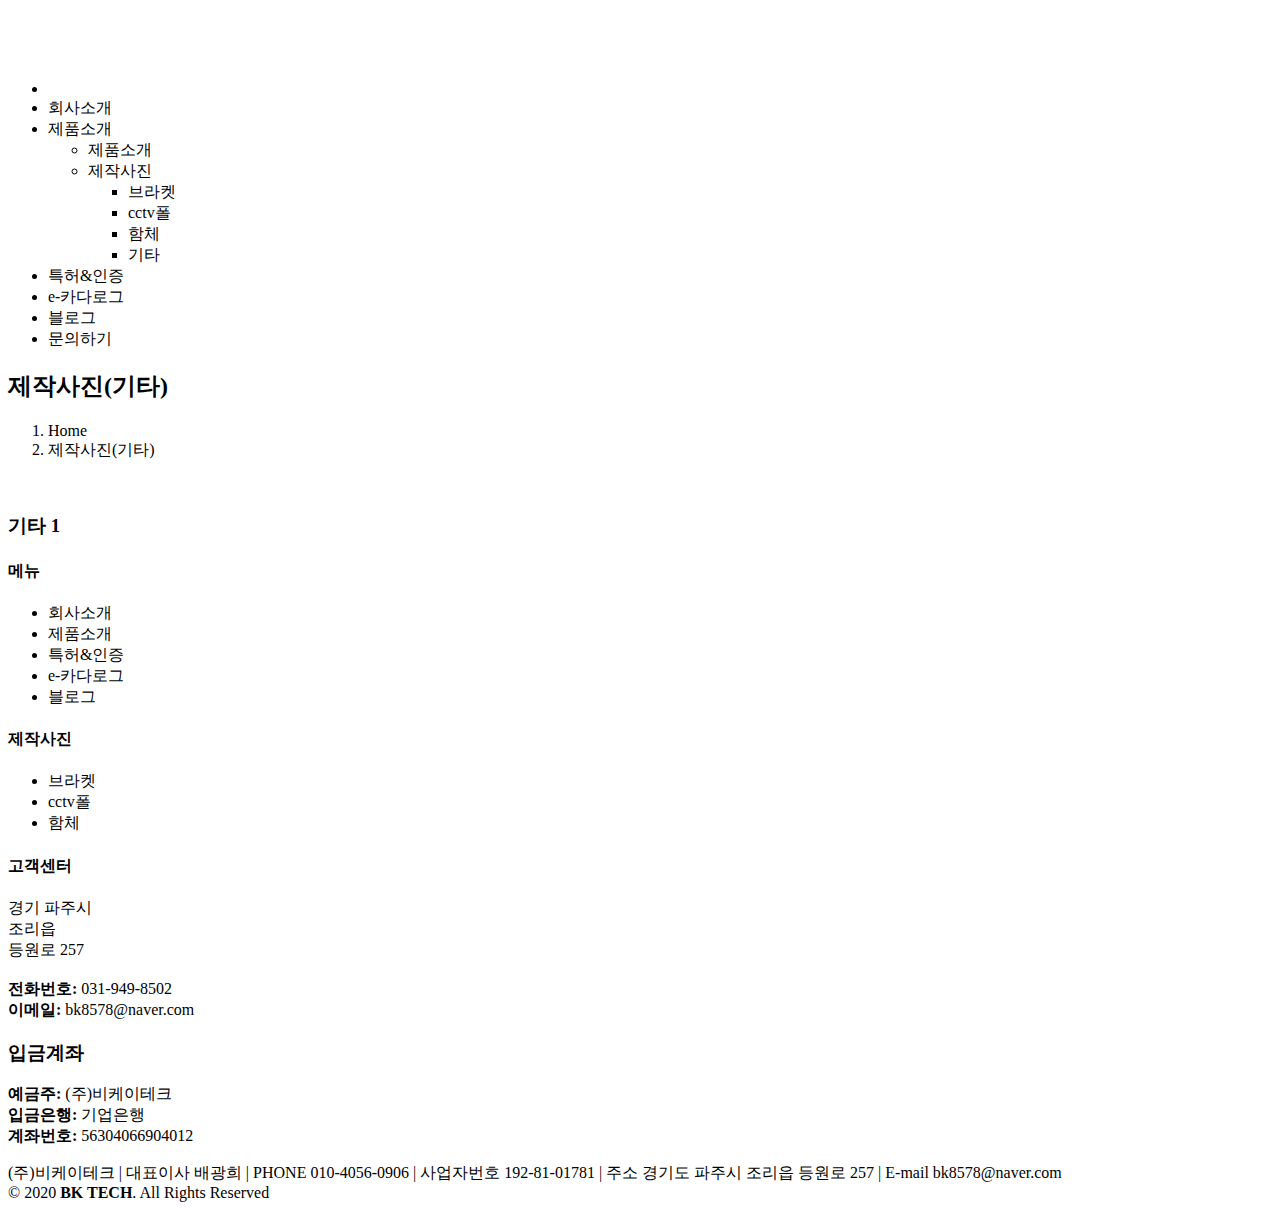
<file: BKTech/src/main/resources/templates/etc.html>
<!DOCTYPE html>
<html lang="en" xmlns:th="http://www.w3.org/1999/xhtml" xmlns:sec="http://www.w3.org/1999/xhtml">

<head>
  <meta charset="utf-8">
  <meta content="width=device-width, initial-scale=1.0" name="viewport">
  <meta name="naver-site-verification" content="8a6032bae7c16e34bdbe094414adbfe147e58d85" />

  <title>제작사진(기타)</title>
  <meta name="description" content="cctv 폴, 함체, 신호등, 태양광 폴등 주문제작">
  <meta name="keywords" content="" >
  <meta property="og:type" content="website"> 
  <meta property="og:title" content="제작사진(기타)">
  <meta property="og:description" content="cctv 폴, 함체, 신호등, 태양광 폴등 주문제작">

  <!-- Favicons -->
  <link th:href="@{assets/img/favicon.png}" rel="icon">
  <link th:href="@{assets/img/apple-touch-icon.png}" rel="apple-touch-icon">

  <!-- Google Fonts -->
  <link th:href="@{https://fonts.googleapis.com/css?family=Open+Sans:300,300i,400,400i,600,600i,700,700i|Roboto:300,300i,400,400i,500,500i,700,700i&display=swap}" rel="stylesheet">

  <!-- Vendor CSS Files -->
  <link th:href="@{assets/vendor/bootstrap/css/bootstrap.min.css}" rel="stylesheet">
  <link th:href="@{assets/vendor/animate.css/animate.min.css}" rel="stylesheet">
  <link th:href="@{assets/vendor/icofont/icofont.min.css}" rel="stylesheet">
  <link th:href="@{assets/vendor/boxicons/css/boxicons.min.css}" rel="stylesheet">
  <link th:href="@{assets/vendor/venobox/venobox.css}" rel="stylesheet">
  <link th:href="@{assets/vendor/owl.carousel/assets/owl.carousel.min.css}" rel="stylesheet">
  <link th:href="@{assets/vendor/aos/aos.css}" rel="stylesheet">

  <!-- Template Main CSS File -->
  <link th:href="@{assets/css/style.css}" rel="stylesheet">

</head>

<body>

   <!-- ======= Header ======= -->
  <header id="header" class="fixed-top header-transparent">
    <div class="container">

      <div class="logo float-left">
        <h1 class="text-light"><a th:href="@{/}"><img alt="" th:src="@{assets/img/main/bktech-logo.png}"></a></h1>
        <!-- Uncomment below if you prefer to use an image logo -->
        <!-- <a href="index.html"><img src="assets/img/logo.png" alt="" class="img-fluid"></a>-->
      </div>

      <nav class="nav-menu float-right d-none d-lg-block">
        <ul>
          <li class="active"><!-- <a th:href="@{/}">Home</a> --></li>
          <li><a th:href="@{/about}">회사소개</a></li>
          <!-- <li><a th:href="@{/portfolio}">제품소개</a></li> -->
          <li class="drop-down"><a th:href="@{/portfolio}">제품소개</a>
            <ul>
              <li><a th:href="@{/portfolio}">제품소개</a></li>
              <li class="drop-down"><a th:href="@{/product}">제작사진</a>
                <ul>
                  <li><a th:href="@{/braket}">브라켓</a></li>
                  <li><a th:href="@{/pole}">cctv폴</a></li>
                  <li><a th:href="@{/hamche}">함체</a></li>
                  <li><a th:href="@{/etc}">기타</a></li>
                </ul>
              </li>
              <!-- <li><a href="#">Drop Down 3</a></li>
              <li><a href="#">Drop Down 4</a></li>
              <li><a href="#">Drop Down 5</a></li> -->
            </ul>
          </li>
          <li><a th:href="@{/certification}">특허&인증</a></li>
          <li><a th:href="@{/catalog}">e-카다로그</a></li>
          <li><a th:href="@{https://cctvbktech.modoo.at/}">블로그</a></li>
          <li><a th:href="@{/contactus}">문의하기</a></li>
        </ul>
      </nav><!-- .nav-menu -->

    </div>
  </header><!-- End Header -->

  <main id="main">

    <!-- ======= Our Portfolio Section ======= -->
    <section class="breadcrumbs">
      <div class="container">

        <div class="d-flex justify-content-between align-items-center">
          <h2>제작사진(기타)</h2>
          <ol>
            <li><a th:href="@{/}">Home</a></li>
            <li>제작사진(기타)</li>
          </ol>
        </div>

      </div>
    </section><!-- End Our Portfolio Section -->

    <!-- ======= Portfolio Section ======= -->
    <section class="portfolio">
      <div class="container">

        <!-- <div class="row">
          <div class="col-lg-12">
            <ul id="portfolio-flters">
              <li data-filter="*" class="filter-active">All</li>
              <li data-filter=".filter-app">App</li>
              <li data-filter=".filter-card">Card</li>
              <li data-filter=".filter-web">Web</li>
            </ul>
          </div>
        </div> -->

        <div class="row portfolio-container" data-aos="fade-up" data-aos-easing="ease-in-out" data-aos-duration="500">

          <div class="col-lg-4 col-md-6 filter-etc">
            <div class="portfolio-item">
              <img th:src="@{assets/img/case/etc/case(etc1).jpg}" class="img-fluid" alt="">
              <div class="portfolio-info">
                <h3><a th:href="@{assets/img/case/etc/case(etc1).jpg}" data-gall="portfolioGallery" class="venobox" title="기타 1">기타 1<br><i class="icofont-plus"></i></a></h3>
              </div>
            </div>
          </div>

        </div>

      </div>
    </section><!-- End Portfolio Section -->

  </main><!-- End #main -->

  <!-- ======= Footer ======= -->
  <footer id="footer" data-aos="fade-up" data-aos-easing="ease-in-out" data-aos-duration="500">

    <!-- <div class="footer-newsletter">
      <div class="container">
        <div class="row">
          <div class="col-lg-6">
            <h4>Our Newsletter</h4>
            <p>Tamen quem nulla quae legam multos aute sint culpa legam noster magna</p>
          </div>
          <div class="col-lg-6">
            <form action="" method="post">
              <input type="email" name="email"><input type="submit" value="Subscribe">
            </form>
          </div>
        </div>
      </div>
    </div> -->

    <div class="footer-top">
      <div class="container">
        <div class="row">

          <div class="col-lg-3 col-md-6 footer-links">
            <h4>메뉴</h4>
            <ul>
              <li><i class="bx bx-chevron-right"></i> <a th:href="@{/about}">회사소개</a></li>
              <li><i class="bx bx-chevron-right"></i> <a th:href="@{/portfolio}">제품소개</a></li>
              <li><i class="bx bx-chevron-right"></i> <a th:href="@{/certification}">특허&인증</a></li>
              <li><i class="bx bx-chevron-right"></i> <a th:href="@{/catalog}">e-카다로그</a></li>
              <li><i class="bx bx-chevron-right"></i> <a th:href="@{https://cctvbktech.modoo.at/}">블로그</a></li>
            </ul>
          </div>

          <div class="col-lg-3 col-md-6 footer-links">
            <h4>제작사진</h4>
            <ul>
              <li><i class="bx bx-chevron-right"></i> <a th:href="@{/braket}">브라켓</a></li>
              <li><i class="bx bx-chevron-right"></i> <a th:href="@{/pole}">cctv폴</a></li>
              <li><i class="bx bx-chevron-right"></i> <a th:href="@{/hamche}">함체</a></li>
            </ul>
          </div>

          <div class="col-lg-3 col-md-6 footer-contact">
            <h4>고객센터</h4>
            <p>
              경기 파주시<br>
              조리읍<br>
              등원로 257<br><br>
              <strong>전화번호:</strong> 031-949-8502<br>
              <strong>이메일:</strong> bk8578@naver.com<br>
            </p>

          </div>

          <div class="col-lg-3 col-md-6 footer-info">
            <h3>입금계좌</h3>
            <p><strong>예금주:</strong> (주)비케이테크<br>
               <strong>입금은행:</strong> 기업은행<br>
               <strong>계좌번호:</strong> 56304066904012<br>
            </p>
            <!-- <div class="social-links mt-3">
              <a href="#" class="twitter"><i class="bx bxl-twitter"></i></a>
              <a href="#" class="facebook"><i class="bx bxl-facebook"></i></a>
              <a href="#" class="instagram"><i class="bx bxl-instagram"></i></a>
              <a href="#" class="linkedin"><i class="bx bxl-linkedin"></i></a>
            </div> -->
          </div>

        </div>
      </div>
    </div>

    <div class="container">
      <div class="copyright">
      (주)비케이테크 | 대표이사 배광희 | PHONE 010-4056-0906 | 사업자번호 192-81-01781 | 주소 경기도 파주시 조리읍 등원로 257 | E-mail bk8578@naver.com
        <br>&copy; 2020 <strong><span>BK TECH</span></strong>. All Rights Reserved
      </div>
      <div class="credits">
        <!-- All the links in the footer should remain intact. -->
        <!-- You can delete the links only if you purchased the pro version. -->
        <!-- Licensing information: https://bootstrapmade.com/license/ -->
        <!-- Purchase the pro version with working PHP/AJAX contact form: https://bootstrapmade.com/free-bootstrap-template-corporate-moderna/ -->
        <!-- Designed by <a href="https://bootstrapmade.com/">BootstrapMade</a> -->
      </div>
    </div>
  </footer><!-- End Footer -->

  <a href="#" class="back-to-top"><i class="icofont-simple-up"></i></a>

  <!-- Vendor JS Files -->
  <script th:src="@{assets/vendor/jquery/jquery.min.js}"></script>
  <script th:src="@{assets/vendor/bootstrap/js/bootstrap.bundle.min.js}"></script>
  <script th:src="@{assets/vendor/jquery.easing/jquery.easing.min.js}"></script>
  <script th:src="@{assets/vendor/php-email-form/validate.js}"></script>
  <script th:src="@{assets/vendor/venobox/venobox.min.js}"></script>
  <script th:src="@{assets/vendor/waypoints/jquery.waypoints.min.js}"></script>
  <script th:src="@{assets/vendor/counterup/counterup.min.js}"></script>
  <script th:src="@{assets/vendor/owl.carousel/owl.carousel.min.js}"></script>
  <script th:src="@{assets/vendor/isotope-layout/isotope.pkgd.min.js}"></script>
  <script th:src="@{assets/vendor/aos/aos.js}"></script>

  <!-- Template Main JS File -->
  <script th:src="@{assets/js/main.js}"></script>

</body>

</html>
</file>
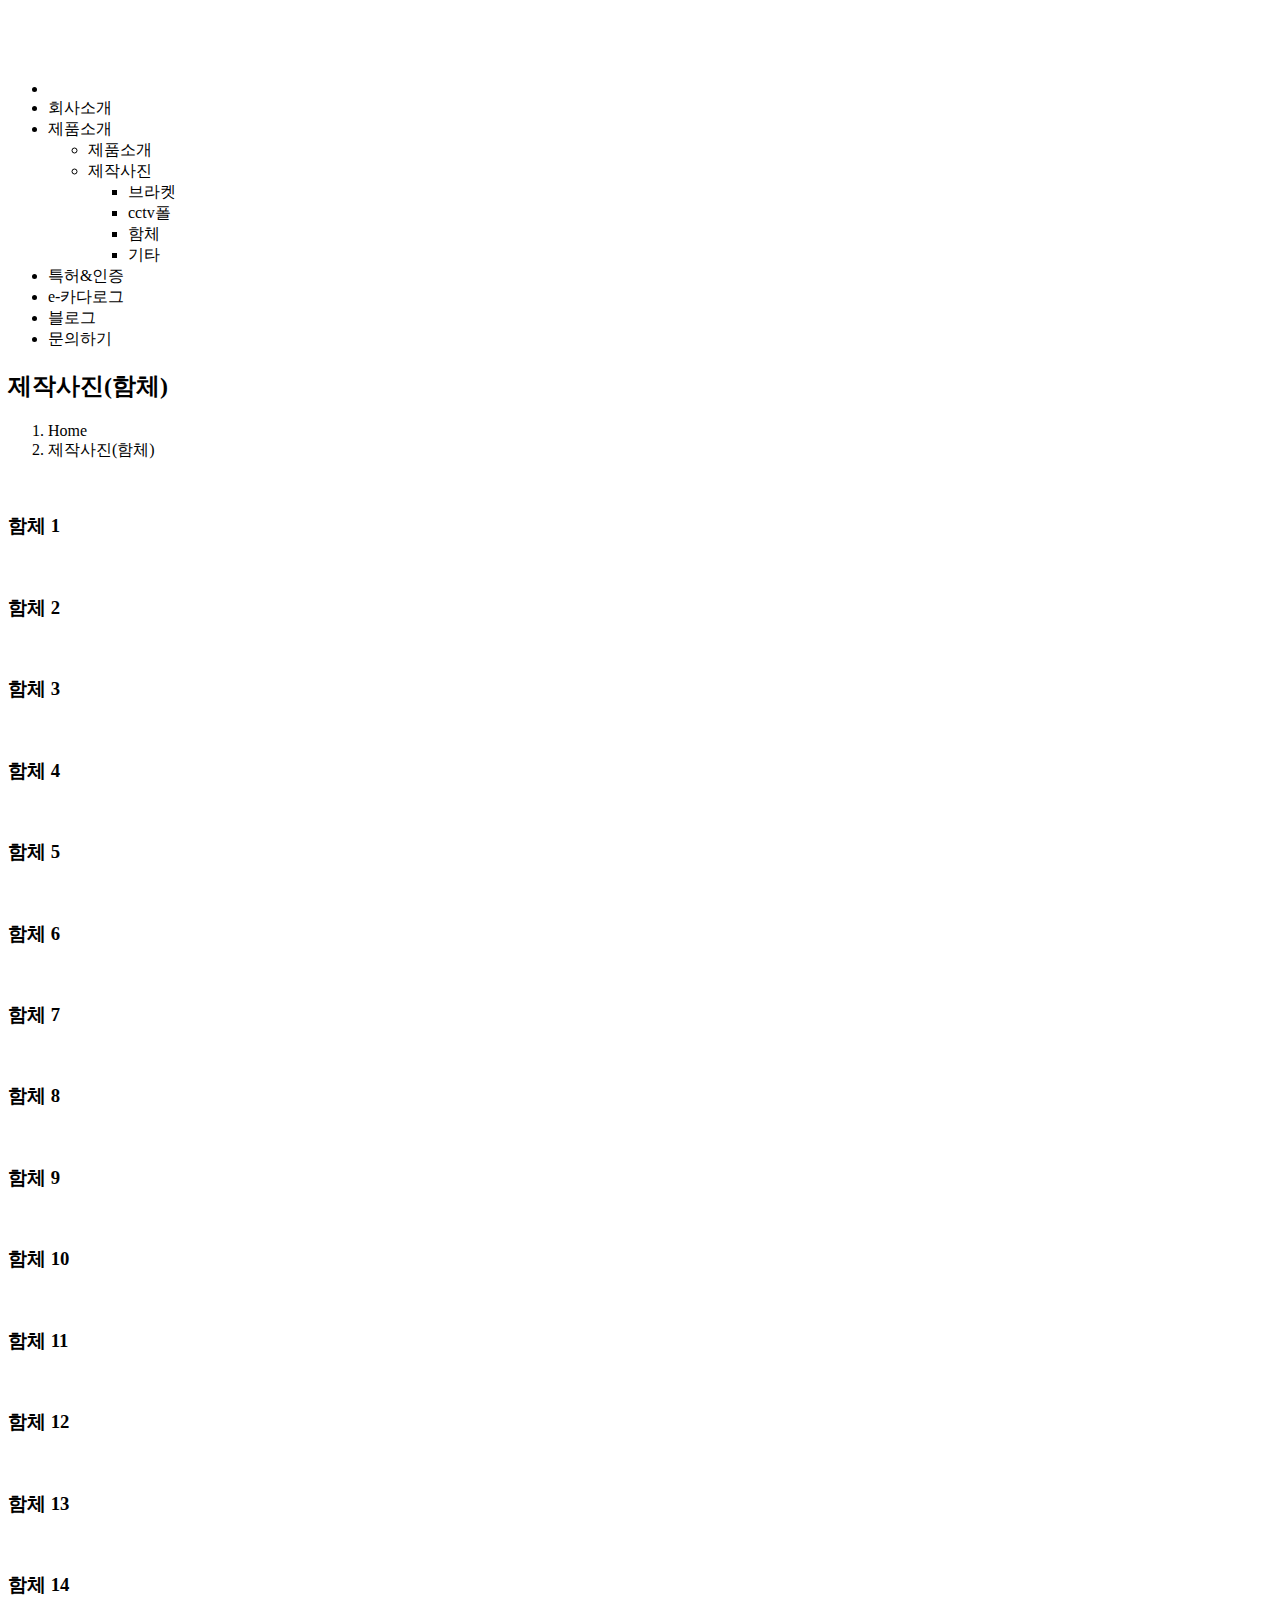
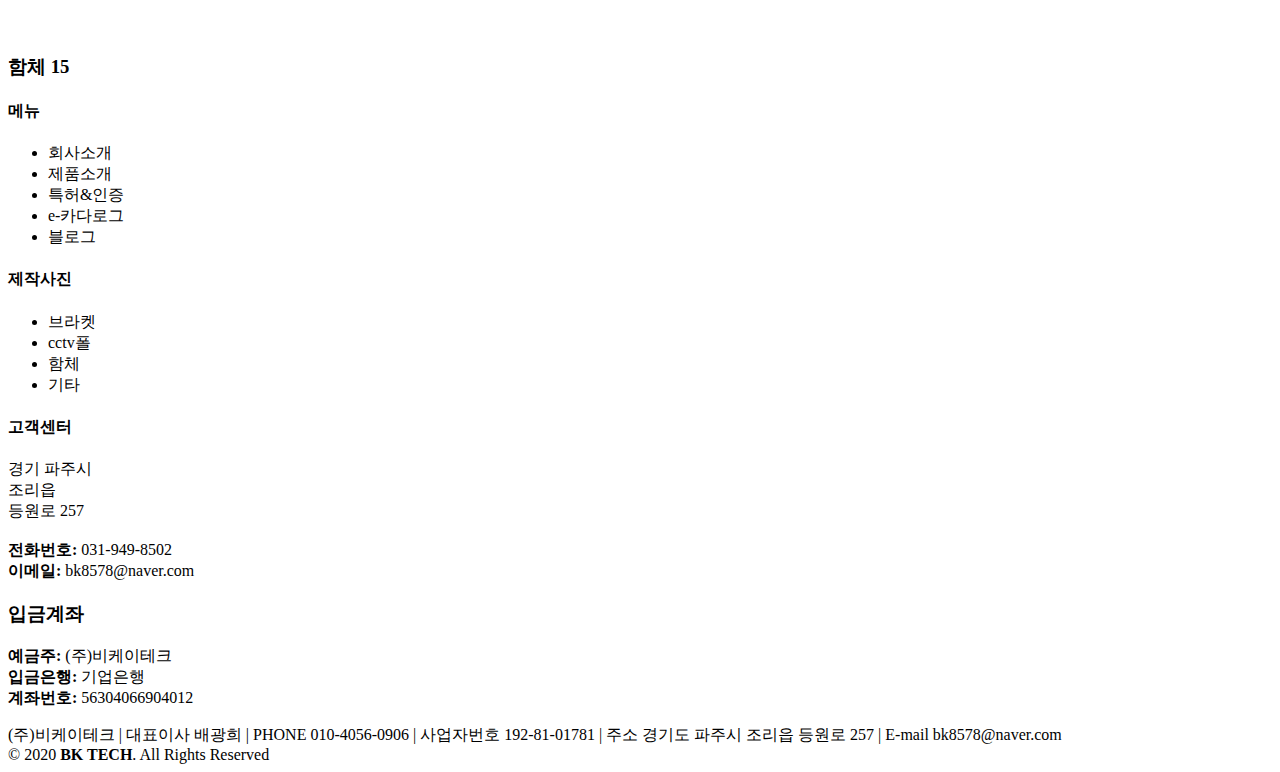
<file: BKTech/src/main/resources/templates/hamche.html>
<!DOCTYPE html>
<html lang="en" xmlns:th="http://www.w3.org/1999/xhtml" xmlns:sec="http://www.w3.org/1999/xhtml">

<head>
  <meta charset="utf-8">
  <meta content="width=device-width, initial-scale=1.0" name="viewport">
  <meta name="naver-site-verification" content="8a6032bae7c16e34bdbe094414adbfe147e58d85" />

  <title>제작사진(함체)</title>
  <meta name="description" content="cctv 폴, 함체, 신호등, 태양광 폴등 주문제작">
  <meta name="keywords" content="" >
  <meta property="og:type" content="website"> 
  <meta property="og:title" content="제작사진(함체)">
  <meta property="og:description" content="cctv 폴, 함체, 신호등, 태양광 폴등 주문제작">

  <!-- Favicons -->
  <link th:href="@{assets/img/favicon.png}" rel="icon">
  <link th:href="@{assets/img/apple-touch-icon.png}" rel="apple-touch-icon">

  <!-- Google Fonts -->
  <link th:href="@{https://fonts.googleapis.com/css?family=Open+Sans:300,300i,400,400i,600,600i,700,700i|Roboto:300,300i,400,400i,500,500i,700,700i&display=swap}" rel="stylesheet">

  <!-- Vendor CSS Files -->
  <link th:href="@{assets/vendor/bootstrap/css/bootstrap.min.css}" rel="stylesheet">
  <link th:href="@{assets/vendor/animate.css/animate.min.css}" rel="stylesheet">
  <link th:href="@{assets/vendor/icofont/icofont.min.css}" rel="stylesheet">
  <link th:href="@{assets/vendor/boxicons/css/boxicons.min.css}" rel="stylesheet">
  <link th:href="@{assets/vendor/venobox/venobox.css}" rel="stylesheet">
  <link th:href="@{assets/vendor/owl.carousel/assets/owl.carousel.min.css}" rel="stylesheet">
  <link th:href="@{assets/vendor/aos/aos.css}" rel="stylesheet">

  <!-- Template Main CSS File -->
  <link th:href="@{assets/css/style.css}" rel="stylesheet">

</head>

<body>

   <!-- ======= Header ======= -->
  <header id="header" class="fixed-top header-transparent">
    <div class="container">

      <div class="logo float-left">
        <h1 class="text-light"><a th:href="@{/}"><img alt="" th:src="@{assets/img/main/bktech-logo.png}"></a></h1>
        <!-- Uncomment below if you prefer to use an image logo -->
        <!-- <a href="index.html"><img src="assets/img/logo.png" alt="" class="img-fluid"></a>-->
      </div>

      <nav class="nav-menu float-right d-none d-lg-block">
        <ul>
          <li class="active"><!-- <a th:href="@{/}">Home</a> --></li>
          <li><a th:href="@{/about}">회사소개</a></li>
          <!-- <li><a th:href="@{/portfolio}">제품소개</a></li> -->
          <li class="drop-down"><a th:href="@{/portfolio}">제품소개</a>
            <ul>
              <li><a th:href="@{/portfolio}">제품소개</a></li>
              <li class="drop-down"><a th:href="@{/product}">제작사진</a>
                <ul>
                  <li><a th:href="@{/braket}">브라켓</a></li>
                  <li><a th:href="@{/pole}">cctv폴</a></li>
                  <li><a th:href="@{/hamche}">함체</a></li>
                  <li><a th:href="@{/etc}">기타</a></li>
                </ul>
              </li>
              <!-- <li><a href="#">Drop Down 3</a></li>
              <li><a href="#">Drop Down 4</a></li>
              <li><a href="#">Drop Down 5</a></li> -->
            </ul>
          </li>
          <li><a th:href="@{/certification}">특허&인증</a></li>
          <li><a th:href="@{/catalog}">e-카다로그</a></li>
          <li><a th:href="@{https://cctvbktech.modoo.at/}">블로그</a></li>
          <li><a th:href="@{/contactus}">문의하기</a></li>
        </ul>
      </nav><!-- .nav-menu -->

    </div>
  </header><!-- End Header -->

  <main id="main">

    <!-- ======= Our Portfolio Section ======= -->
    <section class="breadcrumbs">
      <div class="container">

        <div class="d-flex justify-content-between align-items-center">
          <h2>제작사진(함체)</h2>
          <ol>
            <li><a th:href="@{/}">Home</a></li>
            <li>제작사진(함체)</li>
          </ol>
        </div>

      </div>
    </section><!-- End Our Portfolio Section -->

    <!-- ======= Portfolio Section ======= -->
    <section class="portfolio">
      <div class="container">

        <!-- <div class="row">
          <div class="col-lg-12">
            <ul id="portfolio-flters">
              <li data-filter="*" class="filter-active">All</li>
              <li data-filter=".filter-app">App</li>
              <li data-filter=".filter-card">Card</li>
              <li data-filter=".filter-web">Web</li>
            </ul>
          </div>
        </div> -->

        <div class="row portfolio-container" data-aos="fade-up" data-aos-easing="ease-in-out" data-aos-duration="500">

          <div class="col-lg-4 col-md-6 filter-app">
            <div class="portfolio-item">
              <img th:src="@{assets/img/case/hamche/case(hamche1).jpg}" class="img-fluid" alt="">
              <div class="portfolio-info">
                <h3><a th:href="@{assets/img/case/hamche/case(hamche1).jpg}" data-gall="portfolioGallery" class="venobox" title="함체 1">함체 1<br><i class="icofont-plus"></i></a></h3>
              </div>
            </div>
          </div>

          <div class="col-lg-4 col-md-6 filter-app">
            <div class="portfolio-item">
              <img th:src="@{assets/img/case/hamche/case(hamche2).jpg}" class="img-fluid" alt="">
              <div class="portfolio-info">
                <h3><a th:href="@{assets/img/case/hamche/case(hamche2).jpg}" data-gall="portfolioGallery" class="venobox" title="함체 2">함체 2<br><i class="icofont-plus"></i></a></h3>
              </div>
            </div>
          </div>
          
          <div class="col-lg-4 col-md-6 filter-app">
            <div class="portfolio-item">
              <img th:src="@{assets/img/case/hamche/case(hamche3).jpg}" class="img-fluid" alt="">
              <div class="portfolio-info">
                <h3><a th:href="@{assets/img/case/hamche/case(hamche3).jpg}" data-gall="portfolioGallery" class="venobox" title="함체 3">함체 3<br><i class="icofont-plus"></i></a></h3>
              </div>
            </div>
          </div>
          
          <div class="col-lg-4 col-md-6 filter-app">
            <div class="portfolio-item">
              <img th:src="@{assets/img/case/hamche/case(hamche4).jpg}" class="img-fluid" alt="">
              <div class="portfolio-info">
                <h3><a th:href="@{assets/img/case/hamche/case(hamche4).jpg}" data-gall="portfolioGallery" class="venobox" title="함체 4">함체 4<br><i class="icofont-plus"></i></a></h3>
              </div>
            </div>
          </div>
          
          <div class="col-lg-4 col-md-6 filter-app">
            <div class="portfolio-item">
              <img th:src="@{assets/img/case/hamche/case(hamche5).jpg}" class="img-fluid" alt="">
              <div class="portfolio-info">
                <h3><a th:href="@{assets/img/case/hamche/case(hamche5).jpg}" data-gall="portfolioGallery" class="venobox" title="함체 5">함체 5<br><i class="icofont-plus"></i></a></h3>
              </div>
            </div>
          </div>
          
          <div class="col-lg-4 col-md-6 filter-app">
            <div class="portfolio-item">
              <img th:src="@{assets/img/case/hamche/case(hamche6).jpg}" class="img-fluid" alt="">
              <div class="portfolio-info">
                <h3><a th:href="@{assets/img/case/hamche/case(hamche6).jpg}" data-gall="portfolioGallery" class="venobox" title="함체 6">함체 6<br><i class="icofont-plus"></i></a></h3>
              </div>
            </div>
          </div>
          
          <div class="col-lg-4 col-md-6 filter-app">
            <div class="portfolio-item">
              <img th:src="@{assets/img/case/hamche/case(hamche7).jpg}" class="img-fluid" alt="">
              <div class="portfolio-info">
                <h3><a th:href="@{assets/img/case/hamche/case(hamche7).jpg}" data-gall="portfolioGallery" class="venobox" title="함체 7">함체 7<br><i class="icofont-plus"></i></a></h3>
              </div>
            </div>
          </div>
          
          <div class="col-lg-4 col-md-6 filter-app">
            <div class="portfolio-item">
              <img th:src="@{assets/img/case/hamche/case(hamche8).jpg}" class="img-fluid" alt="">
              <div class="portfolio-info">
                <h3><a th:href="@{assets/img/case/hamche/case(hamche8).jpg}" data-gall="portfolioGallery" class="venobox" title="함체 8">함체 8<br><i class="icofont-plus"></i></a></h3>
              </div>
            </div>
          </div>
          
          <div class="col-lg-4 col-md-6 filter-app">
            <div class="portfolio-item">
              <img th:src="@{assets/img/case/hamche/case(hamche9).jpg}" class="img-fluid" alt="">
              <div class="portfolio-info">
                <h3><a th:href="@{assets/img/case/hamche/case(hamche9).jpg}" data-gall="portfolioGallery" class="venobox" title="함체 9">함체 9<br><i class="icofont-plus"></i></a></h3>
              </div>
            </div>
          </div>
          
          <div class="col-lg-4 col-md-6 filter-app">
            <div class="portfolio-item">
              <img th:src="@{assets/img/case/hamche/case(hamche10).jpg}" class="img-fluid" alt="">
              <div class="portfolio-info">
                <h3><a th:href="@{assets/img/case/hamche/case(hamche10).jpg}" data-gall="portfolioGallery" class="venobox" title="함체 10">함체 10<br><i class="icofont-plus"></i></a></h3>
              </div>
            </div>
          </div>
          
          <div class="col-lg-4 col-md-6 filter-app">
            <div class="portfolio-item">
              <img th:src="@{assets/img/case/hamche/case(hamche11).jpg}" class="img-fluid" alt="">
              <div class="portfolio-info">
                <h3><a th:href="@{assets/img/case/hamche/case(hamche11).jpg}" data-gall="portfolioGallery" class="venobox" title="함체 11">함체 11<br><i class="icofont-plus"></i></a></h3>
              </div>
            </div>
          </div>
          
          <div class="col-lg-4 col-md-6 filter-app">
            <div class="portfolio-item">
              <img th:src="@{assets/img/case/hamche/case(hamche12).jpg}" class="img-fluid" alt="">
              <div class="portfolio-info">
                <h3><a th:href="@{assets/img/case/hamche/case(hamche12).jpg}" data-gall="portfolioGallery" class="venobox" title="함체 12">함체 12<br><i class="icofont-plus"></i></a></h3>
              </div>
            </div>
          </div>
          
          <div class="col-lg-4 col-md-6 filter-app">
            <div class="portfolio-item">
              <img th:src="@{assets/img/case/hamche/case(hamche13).jpg}" class="img-fluid" alt="">
              <div class="portfolio-info">
                <h3><a th:href="@{assets/img/case/hamche/case(hamche13-1).jpg}" data-gall="portfolioGallery" class="venobox" title="함체 13">함체 13</a></h3>
                <a th:href="@{assets/img/case/hamche/case(hamche13-1-1).jpg}" data-gall="portfolioGallery" class="venobox" title="함체 13"><i class="icofont-plus"></i></a>
              </div>
            </div>
          </div>
          
          <div class="col-lg-4 col-md-6 filter-app">
            <div class="portfolio-item">
              <img th:src="@{assets/img/case/hamche/case(hamche14).jpg}" class="img-fluid" alt="">
              <div class="portfolio-info">
                <h3><a th:href="@{assets/img/case/hamche/case(hamche14).jpg}" data-gall="portfolioGallery" class="venobox" title="함체 14">함체 14<br><i class="icofont-plus"></i></a></h3>
              </div>
            </div>
          </div>

          <div class="col-lg-4 col-md-6 filter-app">
            <div class="portfolio-item">
              <img th:src="@{assets/img/case/hamche/case(hamche15).jpg}" class="img-fluid" alt="">
              <div class="portfolio-info">
                <h3><a th:href="@{assets/img/case/hamche/case(hamche15).jpg}" data-gall="portfolioGallery" class="venobox" title="함체 15">함체 15<br><i class="icofont-plus"></i></a></h3>
              </div>
            </div>
          </div>

        </div>

      </div>
    </section><!-- End Portfolio Section -->

  </main><!-- End #main -->

  <!-- ======= Footer ======= -->
  <footer id="footer" data-aos="fade-up" data-aos-easing="ease-in-out" data-aos-duration="500">

    <!-- <div class="footer-newsletter">
      <div class="container">
        <div class="row">
          <div class="col-lg-6">
            <h4>Our Newsletter</h4>
            <p>Tamen quem nulla quae legam multos aute sint culpa legam noster magna</p>
          </div>
          <div class="col-lg-6">
            <form action="" method="post">
              <input type="email" name="email"><input type="submit" value="Subscribe">
            </form>
          </div>
        </div>
      </div>
    </div> -->

    <div class="footer-top">
      <div class="container">
        <div class="row">

          <div class="col-lg-3 col-md-6 footer-links">
            <h4>메뉴</h4>
            <ul>
              <li><i class="bx bx-chevron-right"></i> <a th:href="@{/about}">회사소개</a></li>
              <li><i class="bx bx-chevron-right"></i> <a th:href="@{/portfolio}">제품소개</a></li>
              <li><i class="bx bx-chevron-right"></i> <a th:href="@{/certification}">특허&인증</a></li>
              <li><i class="bx bx-chevron-right"></i> <a th:href="@{/catalog}">e-카다로그</a></li>
              <li><i class="bx bx-chevron-right"></i> <a th:href="@{https://cctvbktech.modoo.at/}">블로그</a></li>
            </ul>
          </div>

          <div class="col-lg-3 col-md-6 footer-links">
            <h4>제작사진</h4>
            <ul>
              <li><i class="bx bx-chevron-right"></i> <a th:href="@{/braket}">브라켓</a></li>
              <li><i class="bx bx-chevron-right"></i> <a th:href="@{/pole}">cctv폴</a></li>
              <li><i class="bx bx-chevron-right"></i> <a th:href="@{/hamche}">함체</a></li>
              <li><i class="bx bx-chevron-right"></i> <a th:href="@{/etc}">기타</a></li>
            </ul>
          </div>

          <div class="col-lg-3 col-md-6 footer-contact">
            <h4>고객센터</h4>
            <p>
              경기 파주시<br>
              조리읍<br>
              등원로 257<br><br>
              <strong>전화번호:</strong> 031-949-8502<br>
              <strong>이메일:</strong> bk8578@naver.com<br>
            </p>

          </div>

          <div class="col-lg-3 col-md-6 footer-info">
            <h3>입금계좌</h3>
            <p><strong>예금주:</strong> (주)비케이테크<br>
               <strong>입금은행:</strong> 기업은행<br>
               <strong>계좌번호:</strong> 56304066904012<br>
            </p>
            <!-- <div class="social-links mt-3">
              <a href="#" class="twitter"><i class="bx bxl-twitter"></i></a>
              <a href="#" class="facebook"><i class="bx bxl-facebook"></i></a>
              <a href="#" class="instagram"><i class="bx bxl-instagram"></i></a>
              <a href="#" class="linkedin"><i class="bx bxl-linkedin"></i></a>
            </div> -->
          </div>

        </div>
      </div>
    </div>

    <div class="container">
      <div class="copyright">
      (주)비케이테크 | 대표이사 배광희 | PHONE 010-4056-0906 | 사업자번호 192-81-01781 | 주소 경기도 파주시 조리읍 등원로 257 | E-mail bk8578@naver.com
        <br>&copy; 2020 <strong><span>BK TECH</span></strong>. All Rights Reserved
      </div>
      <div class="credits">
        <!-- All the links in the footer should remain intact. -->
        <!-- You can delete the links only if you purchased the pro version. -->
        <!-- Licensing information: https://bootstrapmade.com/license/ -->
        <!-- Purchase the pro version with working PHP/AJAX contact form: https://bootstrapmade.com/free-bootstrap-template-corporate-moderna/ -->
        <!-- Designed by <a href="https://bootstrapmade.com/">BootstrapMade</a> -->
      </div>
    </div>
  </footer><!-- End Footer -->

  <a href="#" class="back-to-top"><i class="icofont-simple-up"></i></a>

  <!-- Vendor JS Files -->
  <script th:src="@{assets/vendor/jquery/jquery.min.js}"></script>
  <script th:src="@{assets/vendor/bootstrap/js/bootstrap.bundle.min.js}"></script>
  <script th:src="@{assets/vendor/jquery.easing/jquery.easing.min.js}"></script>
  <script th:src="@{assets/vendor/php-email-form/validate.js}"></script>
  <script th:src="@{assets/vendor/venobox/venobox.min.js}"></script>
  <script th:src="@{assets/vendor/waypoints/jquery.waypoints.min.js}"></script>
  <script th:src="@{assets/vendor/counterup/counterup.min.js}"></script>
  <script th:src="@{assets/vendor/owl.carousel/owl.carousel.min.js}"></script>
  <script th:src="@{assets/vendor/isotope-layout/isotope.pkgd.min.js}"></script>
  <script th:src="@{assets/vendor/aos/aos.js}"></script>

  <!-- Template Main JS File -->
  <script th:src="@{assets/js/main.js}"></script>

</body>

</html>
</file>
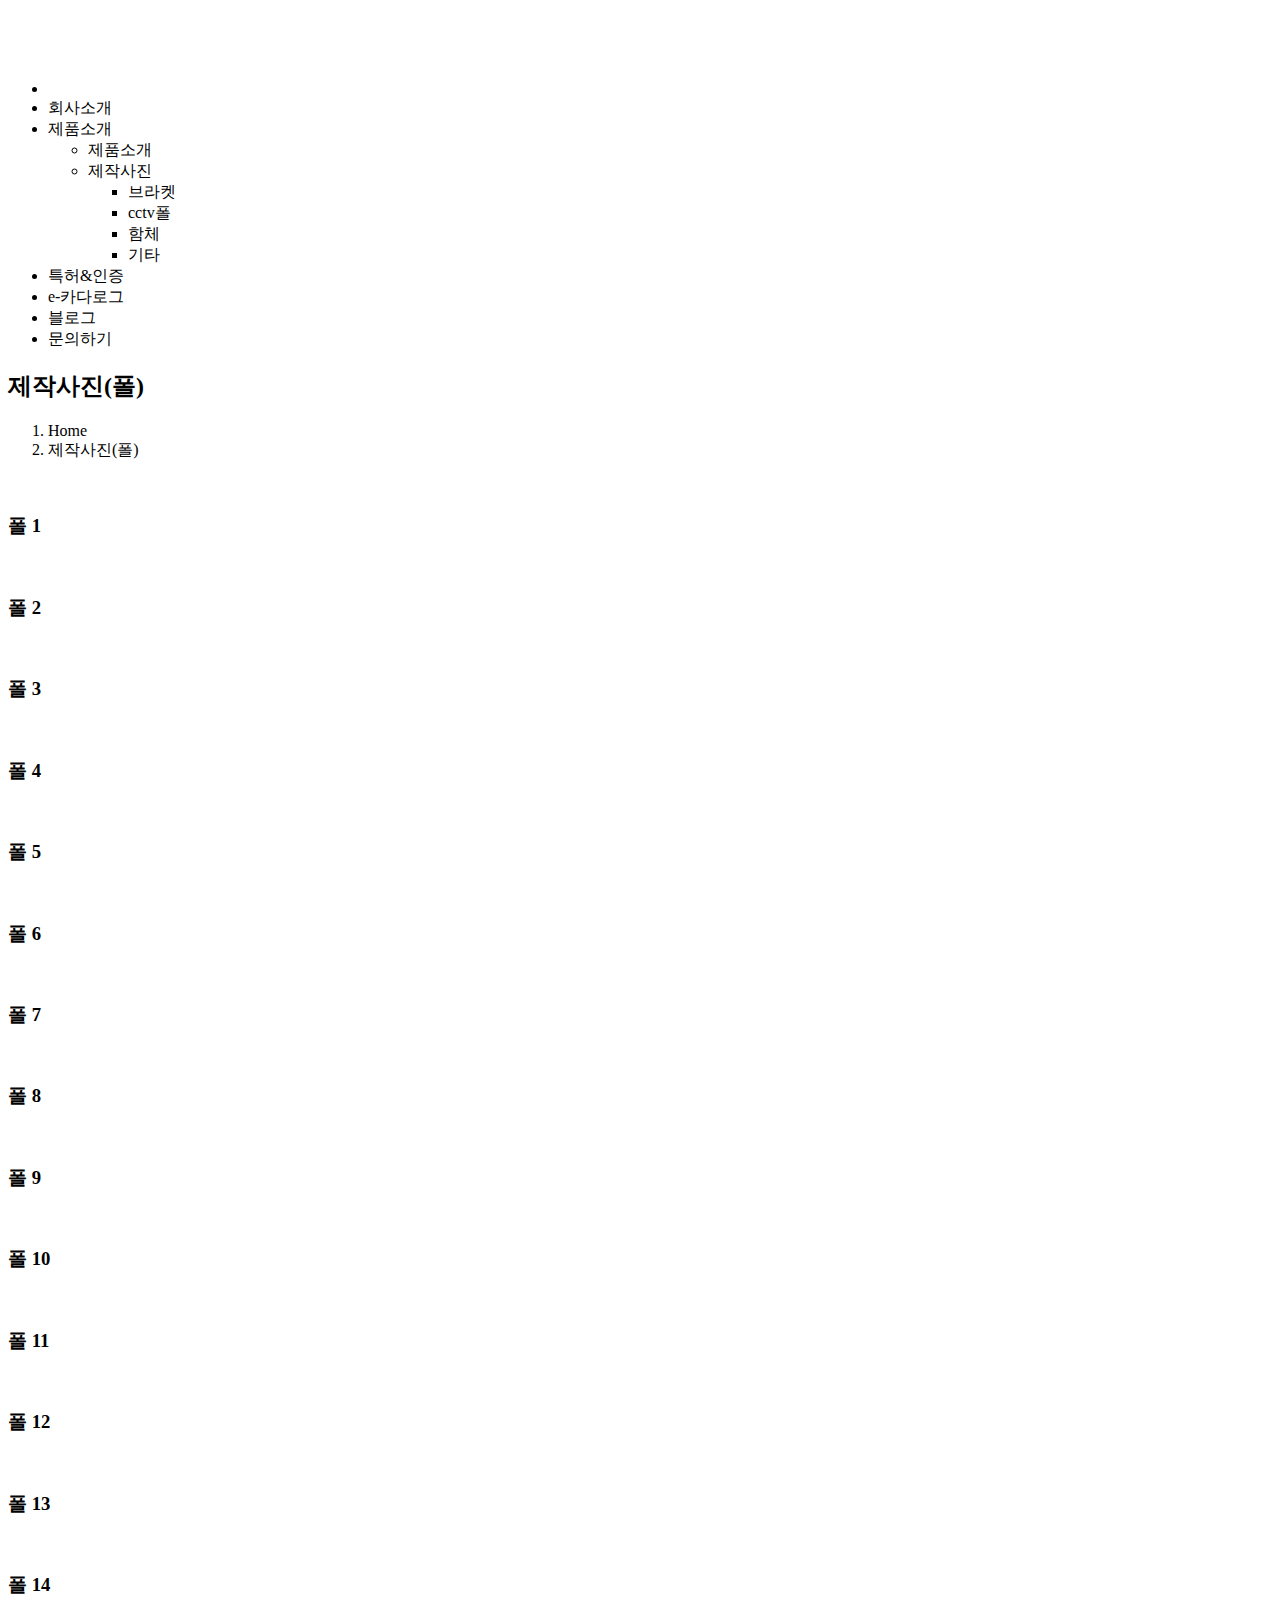
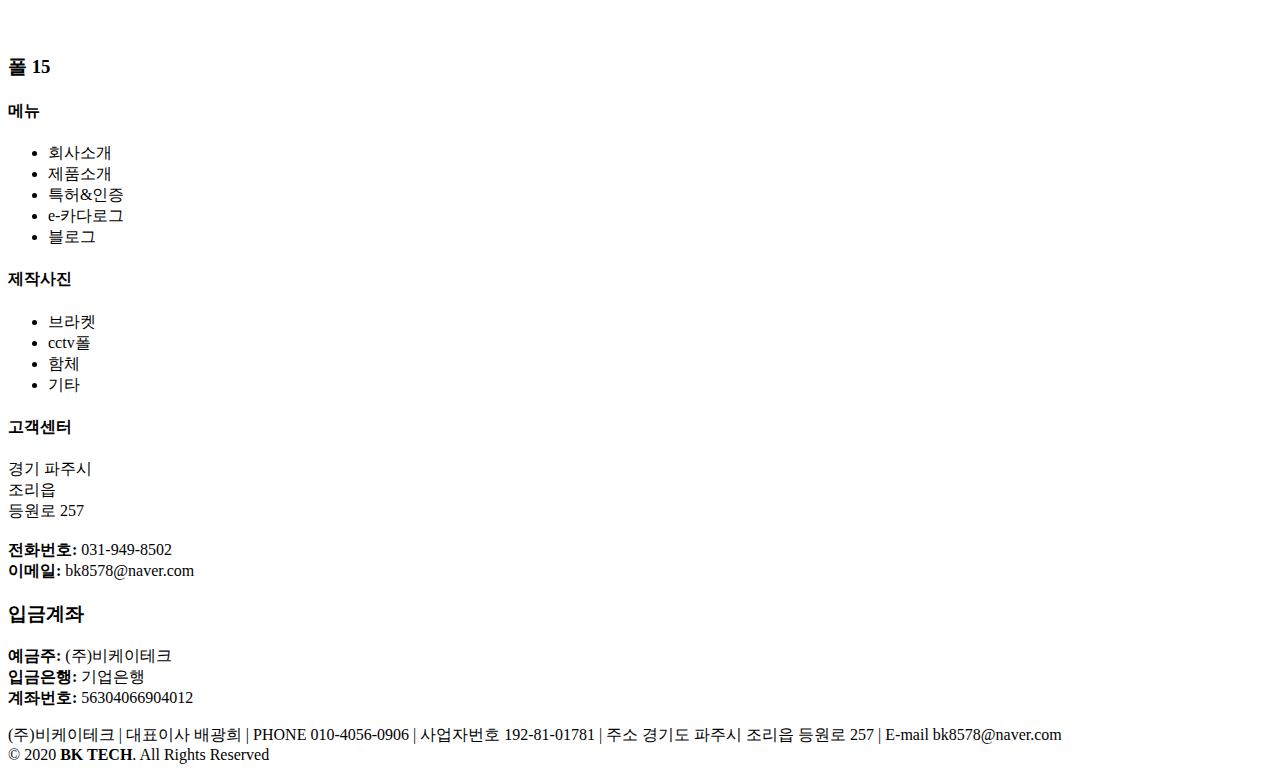
<file: BKTech/src/main/resources/templates/pole.html>
<!DOCTYPE html>
<html lang="en" xmlns:th="http://www.w3.org/1999/xhtml" xmlns:sec="http://www.w3.org/1999/xhtml">

<head>
  <meta charset="utf-8">
  <meta content="width=device-width, initial-scale=1.0" name="viewport">
  <meta name="naver-site-verification" content="8a6032bae7c16e34bdbe094414adbfe147e58d85" />

  <title>제작사진(폴)</title>
  <meta name="description" content="cctv 폴, 함체, 신호등, 태양광 폴등 주문제작">
  <meta name="keywords" content="" >
  <meta property="og:type" content="website"> 
  <meta property="og:title" content="제작사진(폴)">
  <meta property="og:description" content="cctv 폴, 함체, 신호등, 태양광 폴등 주문제작">

  <!-- Favicons -->
  <link th:href="@{assets/img/favicon.png}" rel="icon">
  <link th:href="@{assets/img/apple-touch-icon.png}" rel="apple-touch-icon">

  <!-- Google Fonts -->
  <link th:href="@{https://fonts.googleapis.com/css?family=Open+Sans:300,300i,400,400i,600,600i,700,700i|Roboto:300,300i,400,400i,500,500i,700,700i&display=swap}" rel="stylesheet">

  <!-- Vendor CSS Files -->
  <link th:href="@{assets/vendor/bootstrap/css/bootstrap.min.css}" rel="stylesheet">
  <link th:href="@{assets/vendor/animate.css/animate.min.css}" rel="stylesheet">
  <link th:href="@{assets/vendor/icofont/icofont.min.css}" rel="stylesheet">
  <link th:href="@{assets/vendor/boxicons/css/boxicons.min.css}" rel="stylesheet">
  <link th:href="@{assets/vendor/venobox/venobox.css}" rel="stylesheet">
  <link th:href="@{assets/vendor/owl.carousel/assets/owl.carousel.min.css}" rel="stylesheet">
  <link th:href="@{assets/vendor/aos/aos.css}" rel="stylesheet">

  <!-- Template Main CSS File -->
  <link th:href="@{assets/css/style.css}" rel="stylesheet">
  
</head>

<body>

   <!-- ======= Header ======= -->
  <header id="header" class="fixed-top header-transparent">
    <div class="container">

      <div class="logo float-left">
        <h1 class="text-light"><a th:href="@{/}"><img alt="" th:src="@{assets/img/main/bktech-logo.png}"></a></h1>
        <!-- Uncomment below if you prefer to use an image logo -->
        <!-- <a href="index.html"><img src="assets/img/logo.png" alt="" class="img-fluid"></a>-->
      </div>

      <nav class="nav-menu float-right d-none d-lg-block">
        <ul>
          <li class="active"><!-- <a th:href="@{/}">Home</a> --></li>
          <li><a th:href="@{/about}">회사소개</a></li>
          <!-- <li><a th:href="@{/portfolio}">제품소개</a></li> -->
          <li class="drop-down"><a th:href="@{/portfolio}">제품소개</a>
            <ul>
              <li><a th:href="@{/portfolio}">제품소개</a></li>
              <li class="drop-down"><a th:href="@{/product}">제작사진</a>
                <ul>
                  <li><a th:href="@{/braket}">브라켓</a></li>
                  <li><a th:href="@{/pole}">cctv폴</a></li>
                  <li><a th:href="@{/hamche}">함체</a></li>
                  <li><a th:href="@{/etc}">기타</a></li>
                </ul>
              </li>
              <!-- <li><a href="#">Drop Down 3</a></li>
              <li><a href="#">Drop Down 4</a></li>
              <li><a href="#">Drop Down 5</a></li> -->
            </ul>
          </li>
          <li><a th:href="@{/certification}">특허&인증</a></li>
          <li><a th:href="@{/catalog}">e-카다로그</a></li>
          <li><a th:href="@{https://cctvbktech.modoo.at/}">블로그</a></li>
          <li><a th:href="@{/contactus}">문의하기</a></li>
        </ul>
      </nav><!-- .nav-menu -->

    </div>
  </header><!-- End Header -->

  <main id="main">

    <!-- ======= Our Portfolio Section ======= -->
    <section class="breadcrumbs">
      <div class="container">

        <div class="d-flex justify-content-between align-items-center">
          <h2>제작사진(폴)</h2>
          <ol>
            <li><a th:href="@{/}">Home</a></li>
            <li>제작사진(폴)</li>
          </ol>
        </div>

      </div>
    </section><!-- End Our Portfolio Section -->

    <!-- ======= Portfolio Section ======= -->
    <section class="portfolio">
      <div class="container">

        <!-- <div class="row">
          <div class="col-lg-12">
            <ul id="portfolio-flters">
              <li data-filter="*" class="filter-active">All</li>
              <li data-filter=".filter-app">App</li>
              <li data-filter=".filter-card">Card</li>
              <li data-filter=".filter-web">Web</li>
            </ul>
          </div>
        </div> -->

        <div class="row portfolio-container" data-aos="fade-up" data-aos-easing="ease-in-out" data-aos-duration="500">

          <div class="col-lg-4 col-md-6 filter-app">
            <div class="portfolio-item">
              <img th:src="@{assets/img/case/pole/case(pole1).jpg}" class="img-fluid" alt="">
              <div class="portfolio-info">
                <h3><a th:href="@{assets/img/case/pole/case(pole1).jpg}" data-gall="portfolioGallery" class="venobox" title="폴 1">폴 1<br><i class="icofont-plus"></i></a></h3>
              </div>
            </div>
          </div>

          <div class="col-lg-4 col-md-6 filter-app">
            <div class="portfolio-item">
              <img th:src="@{assets/img/case/pole/case(pole2).jpg}" class="img-fluid" alt="">
              <div class="portfolio-info">
                <h3><a th:href="@{assets/img/case/pole/case(pole2).jpg}" data-gall="portfolioGallery" class="venobox" title="폴 2">폴 2<br><i class="icofont-plus"></i></a></h3>
              </div>
            </div>
          </div>
          
          <div class="col-lg-4 col-md-6 filter-app">
            <div class="portfolio-item">
              <img th:src="@{assets/img/case/pole/case(pole3).jpg}" class="img-fluid" alt="">
              <div class="portfolio-info">
                <h3><a th:href="@{assets/img/case/pole/case(pole3).jpg}" data-gall="portfolioGallery" class="venobox" title="폴 3">폴 3<br><i class="icofont-plus"></i></a></h3>
              </div>
            </div>
          </div>
          
          <div class="col-lg-4 col-md-6 filter-app">
            <div class="portfolio-item">
              <img th:src="@{assets/img/case/pole/case(pole4).jpg}" class="img-fluid" alt="">
              <div class="portfolio-info">
                <h3><a th:href="@{assets/img/case/pole/case(pole4).jpg}" data-gall="portfolioGallery" class="venobox" title="폴 4">폴 4<br><i class="icofont-plus"></i></a></h3>
              </div>
            </div>
          </div>
          
          <div class="col-lg-4 col-md-6 filter-app">
            <div class="portfolio-item">
              <img th:src="@{assets/img/case/pole/case(pole5).jpg}" class="img-fluid" alt="">
              <div class="portfolio-info">
                <h3><a th:href="@{assets/img/case/pole/case(pole5).jpg}" data-gall="portfolioGallery" class="venobox" title="폴 5">폴 5<br><i class="icofont-plus"></i></a></h3>
              </div>
            </div>
          </div>
          
          <div class="col-lg-4 col-md-6 filter-app">
            <div class="portfolio-item">
              <img th:src="@{assets/img/case/pole/case(pole6).jpg}" class="img-fluid" alt="">
              <div class="portfolio-info">
                <h3><a th:href="@{assets/img/case/pole/case(pole6).jpg}" data-gall="portfolioGallery" class="venobox" title="폴 6">폴 6<br><i class="icofont-plus"></i></a></h3>
              </div>
            </div>
          </div>
          
          <div class="col-lg-4 col-md-6 filter-app">
            <div class="portfolio-item">
              <img th:src="@{assets/img/case/pole/case(pole7).jpg}" class="img-fluid" alt="">
              <div class="portfolio-info">
                <h3><a th:href="@{assets/img/case/pole/case(pole7).jpg}" data-gall="portfolioGallery" class="venobox" title="폴 7">폴 7<br><i class="icofont-plus"></i></a></h3>
              </div>
            </div>
          </div>
          
          <div class="col-lg-4 col-md-6 filter-app">
            <div class="portfolio-item">
              <img th:src="@{assets/img/case/pole/case(pole8).jpg}" class="img-fluid" alt="">
              <div class="portfolio-info">
                <h3><a th:href="@{assets/img/case/pole/case(pole8).jpg}" data-gall="portfolioGallery" class="venobox" title="폴 8">폴 8<br><i class="icofont-plus"></i></a></h3>
              </div>
            </div>
          </div>
          
          <div class="col-lg-4 col-md-6 filter-app">
            <div class="portfolio-item">
              <img th:src="@{assets/img/case/pole/case(pole9).jpg}" class="img-fluid" alt="">
              <div class="portfolio-info">
                <h3><a th:href="@{assets/img/case/pole/case(pole9).jpg}" data-gall="portfolioGallery" class="venobox" title="폴 9">폴 9<br><i class="icofont-plus"></i></a></h3>
              </div>
            </div>
          </div>

          <div class="col-lg-4 col-md-6 filter-app">
            <div class="portfolio-item">
              <img th:src="@{assets/img/case/pole/case(pole10).jpg}" class="img-fluid" alt="">
              <div class="portfolio-info">
                <h3><a th:href="@{assets/img/case/pole/case(pole10).jpg}" data-gall="portfolioGallery" class="venobox" title="폴 10">폴 10<br><i class="icofont-plus"></i></a></h3>
              </div>
            </div>
          </div>

          <div class="col-lg-4 col-md-6 filter-app">
            <div class="portfolio-item">
              <img th:src="@{assets/img/case/pole/case(pole11).jpg}" class="img-fluid" alt="">
              <div class="portfolio-info">
                <h3><a th:href="@{assets/img/case/pole/case(pole11).jpg}" data-gall="portfolioGallery" class="venobox" title="폴 11">폴 11<br><i class="icofont-plus"></i></a></h3>
              </div>
            </div>
          </div>

          <div class="col-lg-4 col-md-6 filter-app">
            <div class="portfolio-item">
              <img th:src="@{assets/img/case/pole/case(pole12).jpg}" class="img-fluid" alt="">
              <div class="portfolio-info">
                <h3><a th:href="@{assets/img/case/pole/case(pole12).jpg}" data-gall="portfolioGallery" class="venobox" title="폴 12">폴 12<br><i class="icofont-plus"></i></a></h3>
              </div>
            </div>
          </div>
          
          <div class="col-lg-4 col-md-6 filter-app">
            <div class="portfolio-item">
              <img th:src="@{assets/img/case/pole/case(pole13).jpg}" class="img-fluid" alt="">
              <div class="portfolio-info">
                <h3><a th:href="@{assets/img/case/pole/case(pole13-1).jpg}" data-gall="portfolioGallery" class="venobox" title="폴 13">폴 13<br><i class="icofont-plus"></i></a></h3>
              </div>
            </div>
          </div>
          
          <div class="col-lg-4 col-md-6 filter-app">
            <div class="portfolio-item">
              <img th:src="@{assets/img/case/pole/case(pole14).jpg}" class="img-fluid" alt="">
              <div class="portfolio-info">
                <h3><a th:href="@{assets/img/case/pole/case(pole14).jpg}" data-gall="portfolioGallery" class="venobox" title="폴 14">폴 14<br><i class="icofont-plus"></i></a></h3>
              </div>
            </div>
          </div>

          <div class="col-lg-4 col-md-6 filter-app">
            <div class="portfolio-item">
              <img th:src="@{assets/img/case/pole/case(pole15).jpg}" class="img-fluid" alt="">
              <div class="portfolio-info">
                <h3><a th:href="@{assets/img/case/pole/case(pole15).jpg}" data-gall="portfolioGallery" class="venobox" title="폴 15">폴 15<br><i class="icofont-plus"></i></a></h3>
              </div>
            </div>
          </div>

        </div>

      </div>
    </section><!-- End Portfolio Section -->

  </main><!-- End #main -->

  <!-- ======= Footer ======= -->
  <footer id="footer" data-aos="fade-up" data-aos-easing="ease-in-out" data-aos-duration="500">

    <!-- <div class="footer-newsletter">
      <div class="container">
        <div class="row">
          <div class="col-lg-6">
            <h4>Our Newsletter</h4>
            <p>Tamen quem nulla quae legam multos aute sint culpa legam noster magna</p>
          </div>
          <div class="col-lg-6">
            <form action="" method="post">
              <input type="email" name="email"><input type="submit" value="Subscribe">
            </form>
          </div>
        </div>
      </div>
    </div> -->

    <div class="footer-top">
      <div class="container">
        <div class="row">

          <div class="col-lg-3 col-md-6 footer-links">
            <h4>메뉴</h4>
            <ul>
              <li><i class="bx bx-chevron-right"></i> <a th:href="@{/about}">회사소개</a></li>
              <li><i class="bx bx-chevron-right"></i> <a th:href="@{/portfolio}">제품소개</a></li>
              <li><i class="bx bx-chevron-right"></i> <a th:href="@{/certification}">특허&인증</a></li>
              <li><i class="bx bx-chevron-right"></i> <a th:href="@{/catalog}">e-카다로그</a></li>
              <li><i class="bx bx-chevron-right"></i> <a th:href="@{https://cctvbktech.modoo.at/}">블로그</a></li>
            </ul>
          </div>

          <div class="col-lg-3 col-md-6 footer-links">
            <h4>제작사진</h4>
            <ul>
              <li><i class="bx bx-chevron-right"></i> <a th:href="@{/braket}">브라켓</a></li>
              <li><i class="bx bx-chevron-right"></i> <a th:href="@{/pole}">cctv폴</a></li>
              <li><i class="bx bx-chevron-right"></i> <a th:href="@{/hamche}">함체</a></li>
              <li><i class="bx bx-chevron-right"></i> <a th:href="@{/etc}">기타</a></li>
            </ul>
          </div>

          <div class="col-lg-3 col-md-6 footer-contact">
            <h4>고객센터</h4>
            <p>
              경기 파주시<br>
              조리읍<br>
              등원로 257<br><br>
              <strong>전화번호:</strong> 031-949-8502<br>
              <strong>이메일:</strong> bk8578@naver.com<br>
            </p>

          </div>

          <div class="col-lg-3 col-md-6 footer-info">
            <h3>입금계좌</h3>
            <p><strong>예금주:</strong> (주)비케이테크<br>
               <strong>입금은행:</strong> 기업은행<br>
               <strong>계좌번호:</strong> 56304066904012<br>
            </p>
            <!-- <div class="social-links mt-3">
              <a href="#" class="twitter"><i class="bx bxl-twitter"></i></a>
              <a href="#" class="facebook"><i class="bx bxl-facebook"></i></a>
              <a href="#" class="instagram"><i class="bx bxl-instagram"></i></a>
              <a href="#" class="linkedin"><i class="bx bxl-linkedin"></i></a>
            </div> -->
          </div>

        </div>
      </div>
    </div>

    <div class="container">
      <div class="copyright">
      (주)비케이테크 | 대표이사 배광희 | PHONE 010-4056-0906 | 사업자번호 192-81-01781 | 주소 경기도 파주시 조리읍 등원로 257 | E-mail bk8578@naver.com
        <br>&copy; 2020 <strong><span>BK TECH</span></strong>. All Rights Reserved
      </div>
      <div class="credits">
        <!-- All the links in the footer should remain intact. -->
        <!-- You can delete the links only if you purchased the pro version. -->
        <!-- Licensing information: https://bootstrapmade.com/license/ -->
        <!-- Purchase the pro version with working PHP/AJAX contact form: https://bootstrapmade.com/free-bootstrap-template-corporate-moderna/ -->
        <!-- Designed by <a href="https://bootstrapmade.com/">BootstrapMade</a> -->
      </div>
    </div>
  </footer><!-- End Footer -->

  <a href="#" class="back-to-top"><i class="icofont-simple-up"></i></a>

  <!-- Vendor JS Files -->
  <script th:src="@{assets/vendor/jquery/jquery.min.js}"></script>
  <script th:src="@{assets/vendor/bootstrap/js/bootstrap.bundle.min.js}"></script>
  <script th:src="@{assets/vendor/jquery.easing/jquery.easing.min.js}"></script>
  <script th:src="@{assets/vendor/php-email-form/validate.js}"></script>
  <script th:src="@{assets/vendor/venobox/venobox.min.js}"></script>
  <script th:src="@{assets/vendor/waypoints/jquery.waypoints.min.js}"></script>
  <script th:src="@{assets/vendor/counterup/counterup.min.js}"></script>
  <script th:src="@{assets/vendor/owl.carousel/owl.carousel.min.js}"></script>
  <script th:src="@{assets/vendor/isotope-layout/isotope.pkgd.min.js}"></script>
  <script th:src="@{assets/vendor/aos/aos.js}"></script>

  <!-- Template Main JS File -->
  <script th:src="@{assets/js/main.js}"></script>

</body>

</html>
</file>
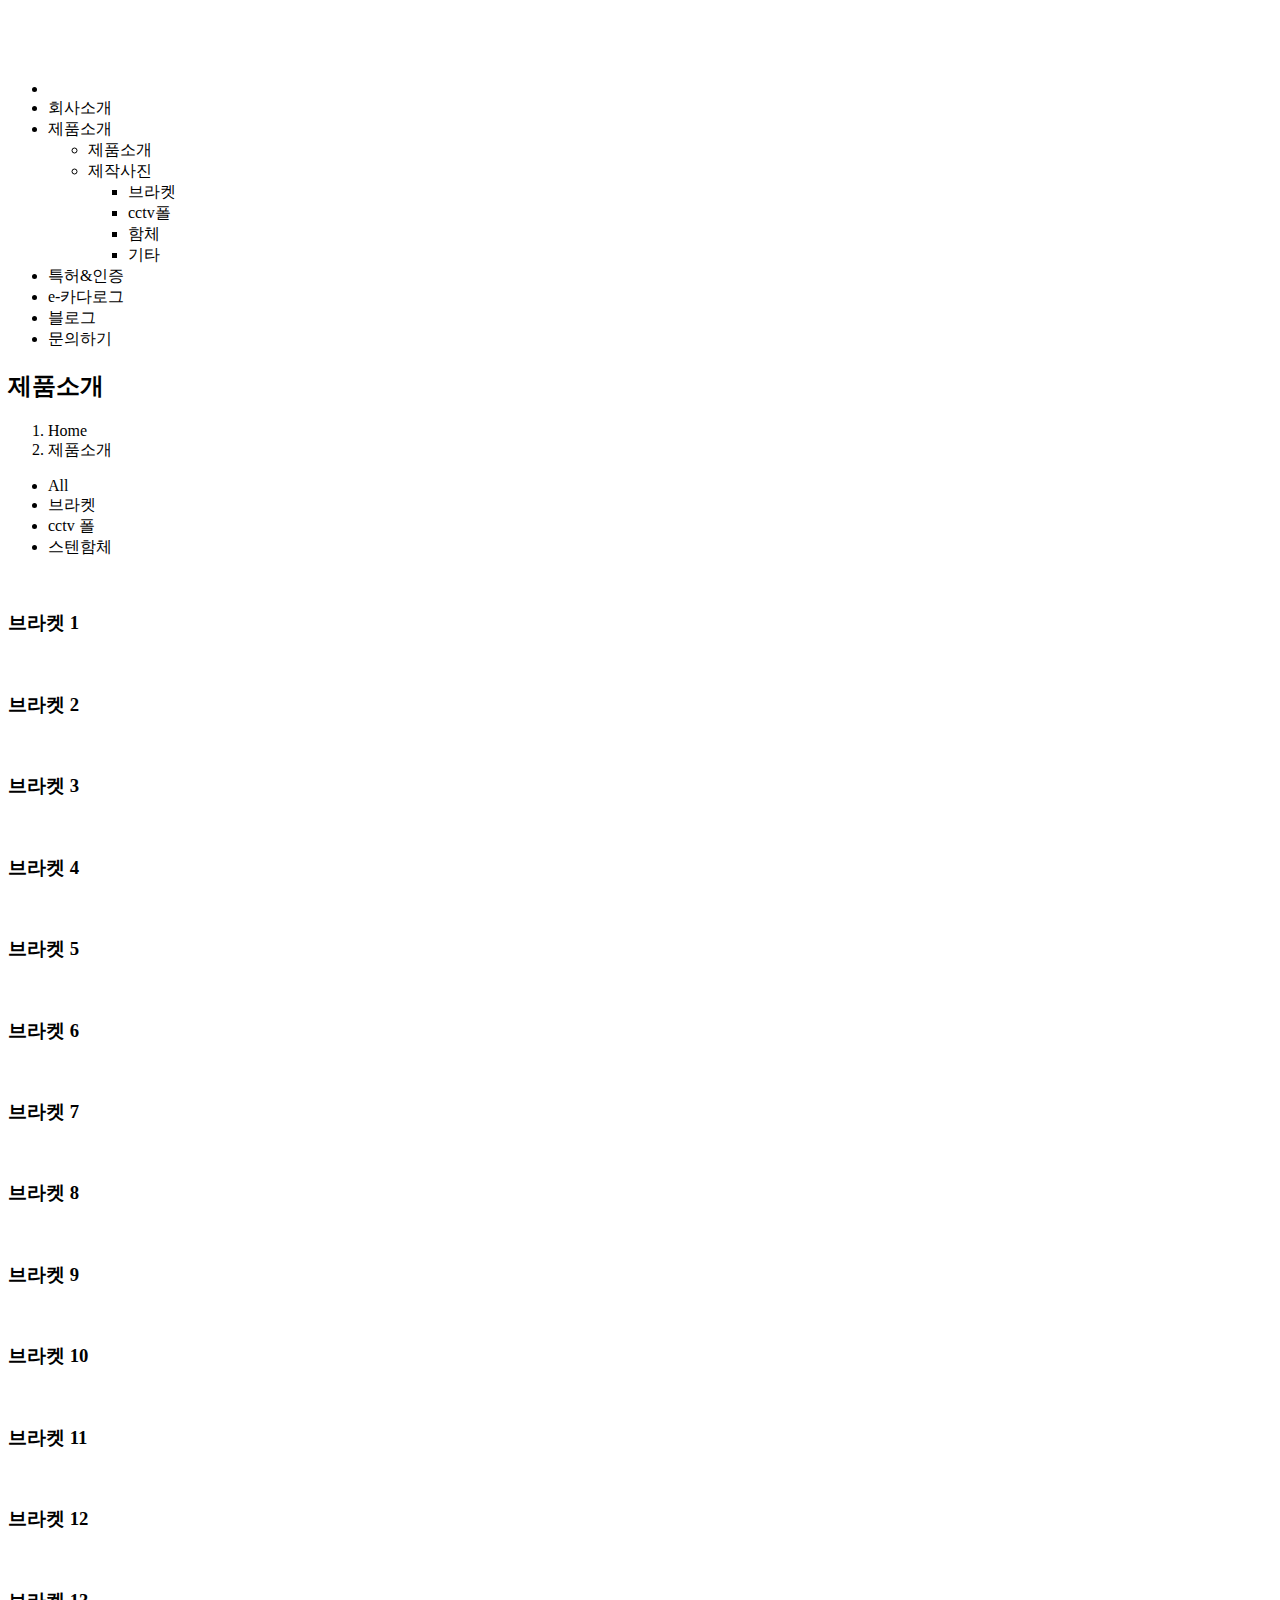
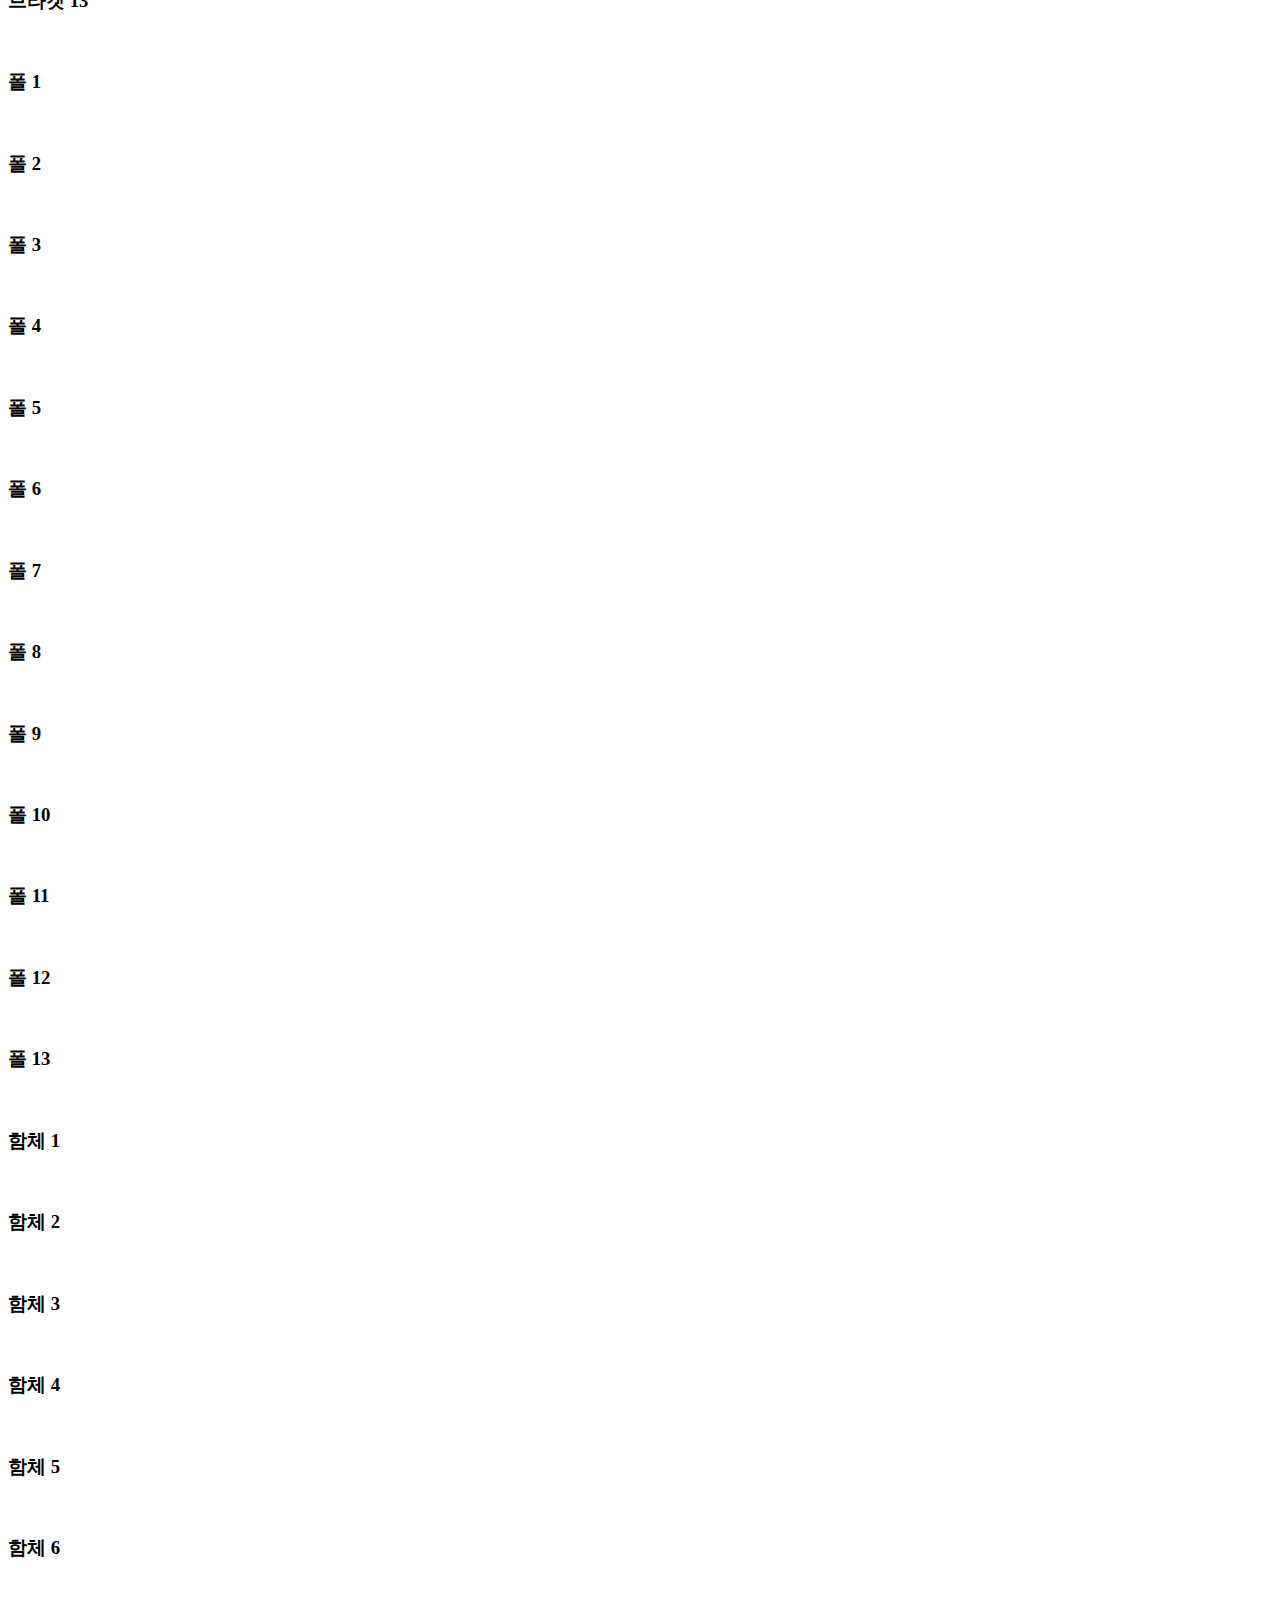
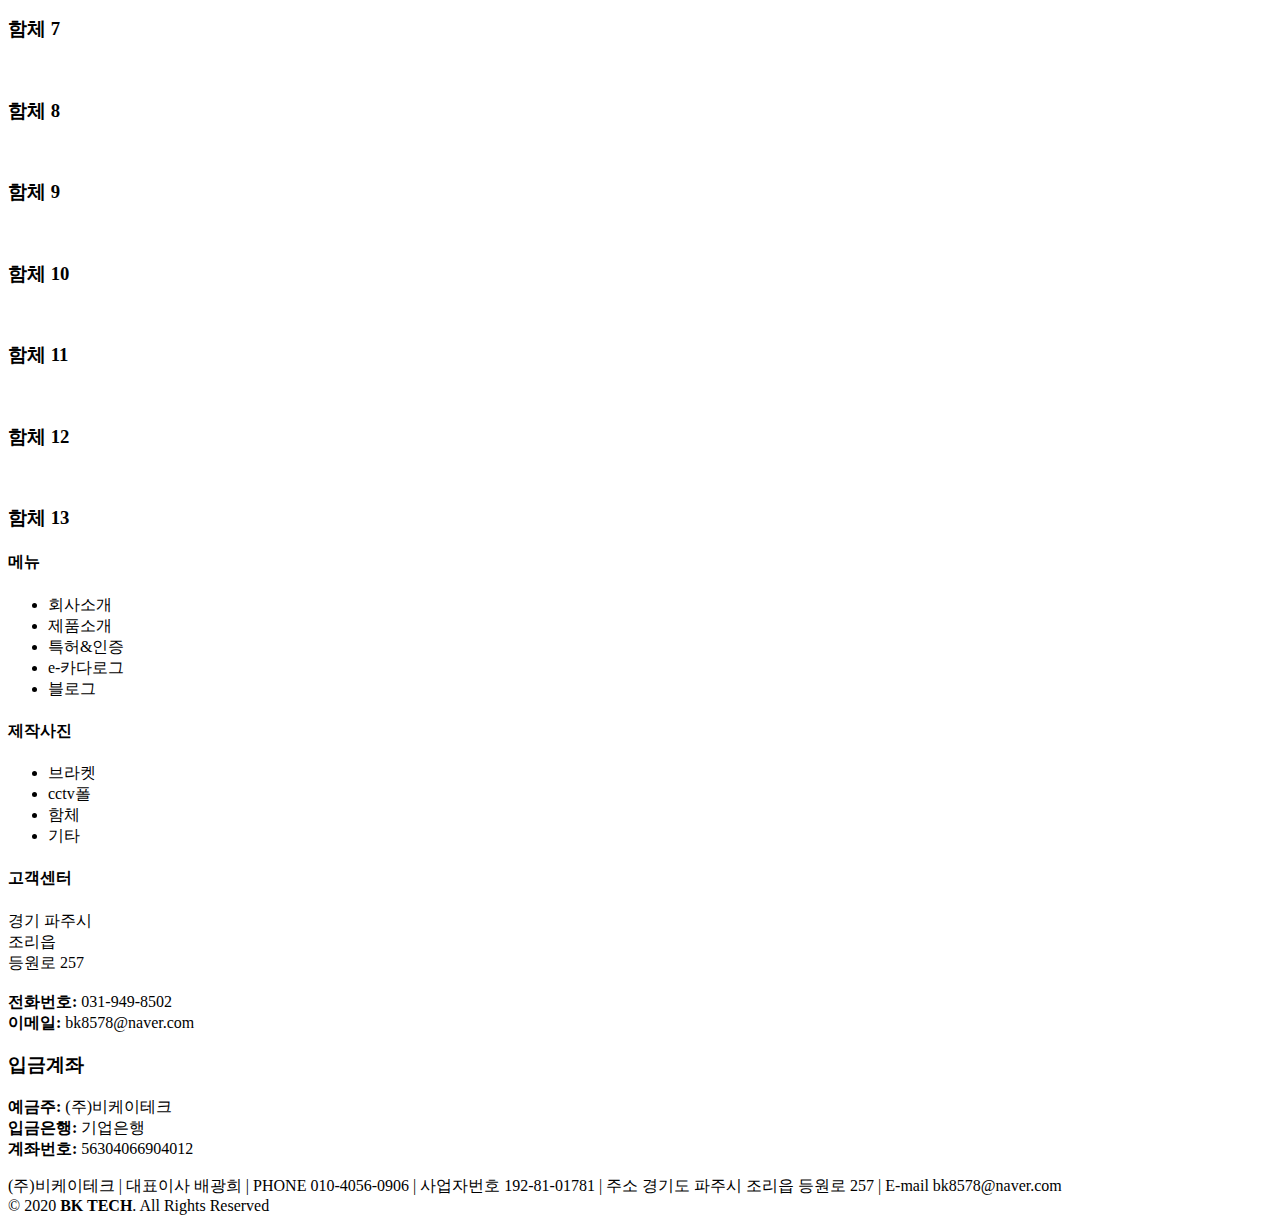
<file: BKTech/src/main/resources/templates/portfolio.html>
<!DOCTYPE html>
<html lang="en" xmlns:th="http://www.w3.org/1999/xhtml" xmlns:sec="http://www.w3.org/1999/xhtml">

<head>
  <meta charset="utf-8">
  <meta content="width=device-width, initial-scale=1.0" name="viewport">
  <meta name="naver-site-verification" content="8a6032bae7c16e34bdbe094414adbfe147e58d85" />

  <title>제품소개</title>
  <meta name="description" content="cctv 폴, 함체, 신호등, 태양광 폴등 주문제작">
  <meta name="keywords" content="" >
  <meta property="og:type" content="website"> 
  <meta property="og:title" content="제품소개">
  <meta property="og:description" content="cctv 폴, 함체, 신호등, 태양광 폴등 주문제작">

  <!-- Favicons -->
  <link th:href="@{assets/img/favicon.png}" rel="icon">
  <link th:href="@{assets/img/apple-touch-icon.png}" rel="apple-touch-icon">

  <!-- Google Fonts -->
  <link th:href="@{https://fonts.googleapis.com/css?family=Open+Sans:300,300i,400,400i,600,600i,700,700i|Roboto:300,300i,400,400i,500,500i,700,700i&display=swap}" rel="stylesheet">

  <!-- Vendor CSS Files -->
  <link th:href="@{assets/vendor/bootstrap/css/bootstrap.min.css}" rel="stylesheet">
  <link th:href="@{assets/vendor/animate.css/animate.min.css}" rel="stylesheet">
  <link th:href="@{assets/vendor/icofont/icofont.min.css}" rel="stylesheet">
  <link th:href="@{assets/vendor/boxicons/css/boxicons.min.css}" rel="stylesheet">
  <link th:href="@{assets/vendor/venobox/venobox.css}" rel="stylesheet">
  <link th:href="@{assets/vendor/owl.carousel/assets/owl.carousel.min.css}" rel="stylesheet">
  <link th:href="@{assets/vendor/aos/aos.css}" rel="stylesheet">

  <!-- Template Main CSS File -->
  <link th:href="@{assets/css/style.css}" rel="stylesheet">

</head>

<body>

  <!-- ======= Header ======= -->
  <header id="header" class="fixed-top header-transparent">
    <div class="container">

      <div class="logo float-left">
        <h1 class="text-light"><a th:href="@{/}"><img alt="" th:src="@{assets/img/main/bktech-logo.png}"></a></h1>
        <!-- Uncomment below if you prefer to use an image logo -->
        <!-- <a href="index.html"><img src="assets/img/logo.png" alt="" class="img-fluid"></a>-->
      </div>

      <nav class="nav-menu float-right d-none d-lg-block">
        <ul>
          <li class="active"><!-- <a th:href="@{/}">Home</a> --></li>
          <li><a th:href="@{/about}">회사소개</a></li>
          <!-- <li><a th:href="@{/portfolio}">제품소개</a></li> -->
          <li class="drop-down"><a th:href="@{/portfolio}">제품소개</a>
            <ul>
              <li><a th:href="@{/portfolio}">제품소개</a></li>
              <li class="drop-down"><a th:href="@{/product}">제작사진</a>
                <ul>
                  <li><a th:href="@{/braket}">브라켓</a></li>
                  <li><a th:href="@{/pole}">cctv폴</a></li>
                  <li><a th:href="@{/hamche}">함체</a></li>
                  <li><a th:href="@{/etc}">기타</a></li>
                </ul>
              </li>
              <!-- <li><a href="#">Drop Down 3</a></li>
              <li><a href="#">Drop Down 4</a></li>
              <li><a href="#">Drop Down 5</a></li> -->
            </ul>
          </li>
          <li><a th:href="@{/certification}">특허&인증</a></li>
          <li><a th:href="@{/catalog}">e-카다로그</a></li>
          <li><a th:href="@{https://cctvbktech.modoo.at/}">블로그</a></li>
          <li><a th:href="@{/contactus}">문의하기</a></li>
        </ul>
      </nav><!-- .nav-menu -->

    </div>
  </header><!-- End Header -->

  <main id="main">

    <!-- ======= Our Portfolio Section ======= -->
    <section class="breadcrumbs">
      <div class="container">

        <div class="d-flex justify-content-between align-items-center">
          <h2>제품소개</h2>
          <ol>
            <li><a th:href="@{/}">Home</a></li>
            <li>제품소개</li>
          </ol>
        </div>

      </div>
    </section><!-- End Our Portfolio Section -->

    <!-- ======= Portfolio Section ======= -->
    <section class="portfolio">
      <div class="container">

        <div class="row">
          <div class="col-lg-12">
            <ul id="portfolio-flters">
              <li data-filter="*" class="filter-active">All</li>
              <li data-filter=".filter-braket">브라켓</li>
              <li data-filter=".filter-pole">cctv 폴</li>
              <li data-filter=".filter-hamche">스텐함체</li>
            </ul>
          </div>
        </div>

        <div class="row portfolio-container" data-aos="fade-up" data-aos-easing="ease-in-out" data-aos-duration="500">

          <div class="col-lg-4 col-md-6 filter-braket">
            <div class="portfolio-item">
              <img th:src="@{assets/img/braket/braket1.png}" class="img-fluid" alt="">
              <div class="portfolio-info">
                <h3><a th:href="@{assets/img/braket/braket1-1.png}" data-gall="portfolioGallery" class="venobox" title="Braket 1">브라켓 1<br><i class="icofont-plus"></i></a></h3>
              </div>
            </div>
          </div>

          <div class="col-lg-4 col-md-6 filter-braket">
            <div class="portfolio-item"> 
              <img th:src="@{assets/img/braket/braket2.png}" class="img-fluid" alt="">
              <div class="portfolio-info">
                <h3><a th:href="@{assets/img/braket/braket2-1.png}" data-gall="portfolioGallery" class="venobox" title="Braket 2">브라켓 2<br><i class="icofont-plus"></i></a></h3>
              </div>
            </div>
          </div>
          
          <div class="col-lg-4 col-md-6 filter-braket">
            <div class="portfolio-item"> 
              <img th:src="@{assets/img/braket/braket3.png}" class="img-fluid" alt="">
              <div class="portfolio-info">
                <h3><a th:href="@{assets/img/braket/braket3-1.png}" data-gall="portfolioGallery" class="venobox" title="Braket 3">브라켓 3<br><i class="icofont-plus"></i></a></h3>
              </div>
            </div>
          </div>
          
          <div class="col-lg-4 col-md-6 filter-braket">
            <div class="portfolio-item"> 
              <img th:src="@{assets/img/braket/braket4.png}" class="img-fluid" alt="">
              <div class="portfolio-info">
                <h3><a th:href="@{assets/img/braket/braket4-1.png}" data-gall="portfolioGallery" class="venobox" title="Braket 4">브라켓 4<br><i class="icofont-plus"></i></a></h3>
              </div>
            </div>
          </div>
          
          <div class="col-lg-4 col-md-6 filter-braket">
            <div class="portfolio-item"> 
              <img th:src="@{assets/img/braket/braket5.png}" class="img-fluid" alt="">
              <div class="portfolio-info">
                <h3><a th:href="@{assets/img/braket/braket5-1.png}" data-gall="portfolioGallery" class="venobox" title="Braket 5">브라켓 5<br><i class="icofont-plus"></i></a></h3>
              </div>
            </div>
          </div>
          
          <div class="col-lg-4 col-md-6 filter-braket">
            <div class="portfolio-item"> 
              <img th:src="@{assets/img/braket/braket6.png}" class="img-fluid" alt="">
              <div class="portfolio-info">
                <h3><a th:href="@{assets/img/braket/braket6-1.png}" data-gall="portfolioGallery" class="venobox" title="Braket 6">브라켓 6<br><i class="icofont-plus"></i></a></h3>
              </div>
            </div>
          </div>
          
          <div class="col-lg-4 col-md-6 filter-braket">
            <div class="portfolio-item"> 
              <img th:src="@{assets/img/braket/braket7.png}" class="img-fluid" alt="">
              <div class="portfolio-info">
                <h3><a th:href="@{assets/img/braket/braket7-1.png}" data-gall="portfolioGallery" class="venobox" title="Braket 7">브라켓 7<br><i class="icofont-plus"></i></a></h3>
              </div>
            </div>
          </div>
          
          <div class="col-lg-4 col-md-6 filter-braket">
            <div class="portfolio-item"> 
              <img th:src="@{assets/img/braket/braket8.png}" class="img-fluid" alt="">
              <div class="portfolio-info">
                <h3><a th:href="@{assets/img/braket/braket8-1.png}" data-gall="portfolioGallery" class="venobox" title="Braket 8">브라켓 8<br><i class="icofont-plus"></i></a></h3>
              </div>
            </div>
          </div>
          
          <div class="col-lg-4 col-md-6 filter-braket">
            <div class="portfolio-item"> 
              <img th:src="@{assets/img/braket/braket9.png}" class="img-fluid" alt="">
              <div class="portfolio-info">
                <h3><a th:href="@{assets/img/braket/braket9-1.png}" data-gall="portfolioGallery" class="venobox" title="Braket 9">브라켓 9<br><i class="icofont-plus"></i></a></h3>
              </div>
            </div>
          </div>
          
          <div class="col-lg-4 col-md-6 filter-braket">
            <div class="portfolio-item"> 
              <img th:src="@{assets/img/braket/braket10.png}" class="img-fluid" alt="">
              <div class="portfolio-info">
                <h3><a th:href="@{assets/img/braket/braket10-1.png}" data-gall="portfolioGallery" class="venobox" title="Braket 10">브라켓 10<br><i class="icofont-plus"></i></a></h3>
              </div>
            </div>
          </div>
          
          <div class="col-lg-4 col-md-6 filter-braket">
            <div class="portfolio-item"> 
              <img th:src="@{assets/img/braket/braket11.png}" class="img-fluid" alt="">
              <div class="portfolio-info">
                <h3><a th:href="@{assets/img/braket/braket11-1.png}" data-gall="portfolioGallery" class="venobox" title="Braket 11">브라켓 11<br><i class="icofont-plus"></i></a></h3>
              </div>
            </div>
          </div>
          
          <div class="col-lg-4 col-md-6 filter-braket">
            <div class="portfolio-item"> 
              <img th:src="@{assets/img/braket/braket12.png}" class="img-fluid" alt="">
              <div class="portfolio-info">
                <h3><a th:href="@{assets/img/braket/braket12-1.png}" data-gall="portfolioGallery" class="venobox" title="Braket 12">브라켓 12<br><i class="icofont-plus"></i></a></h3>
              </div>
            </div>
          </div>
          
          <div class="col-lg-4 col-md-6 filter-braket">
            <div class="portfolio-item"> 
              <img th:src="@{assets/img/braket/braket13.png}" class="img-fluid" alt="">
              <div class="portfolio-info">
                <h3><a th:href="@{assets/img/braket/braket13-1.png}" data-gall="portfolioGallery" class="venobox" title="Braket 13">브라켓 13<br><i class="icofont-plus"></i></a></h3>
              </div>
            </div>
          </div>

          <div class="col-lg-4 col-md-6 filter-pole">
            <div class="portfolio-item">
              <img th:src="@{assets/img/pole/pole1.png}" class="img-fluid" alt="">
              <div class="portfolio-info">
                <h3><a th:href="@{assets/img/pole/pole1-1.png}" data-gall="portfolioGallery" class="venobox" title="Pole 1">폴 1<br><i class="icofont-plus"></i></a></h3>
              </div>
            </div>
          </div>
          
          <div class="col-lg-4 col-md-6 filter-pole">
            <div class="portfolio-item">
              <img th:src="@{assets/img/pole/pole2.png}" class="img-fluid" alt="">
              <div class="portfolio-info">
                <h3><a th:href="@{assets/img/pole/pole2-1.png}" data-gall="portfolioGallery" class="venobox" title="Pole 2">폴 2<br><i class="icofont-plus"></i></a></h3>
              </div>
            </div>
          </div>
          
          <div class="col-lg-4 col-md-6 filter-pole">
            <div class="portfolio-item">
              <img th:src="@{assets/img/pole/pole3.png}" class="img-fluid" alt="">
              <div class="portfolio-info">
                <h3><a th:href="@{assets/img/pole/pole3-1.png}" data-gall="portfolioGallery" class="venobox" title="Pole 3">폴 3<br><i class="icofont-plus"></i></a></h3>
              </div>
            </div>
          </div>
          
          <div class="col-lg-4 col-md-6 filter-pole">
            <div class="portfolio-item">
              <img th:src="@{assets/img/pole/pole4.png}" class="img-fluid" alt="">
              <div class="portfolio-info">
                <h3><a th:href="@{assets/img/pole/pole4-1.png}" data-gall="portfolioGallery" class="venobox" title="Pole 4">폴 4<br><i class="icofont-plus"></i></a></h3>
              </div>
            </div>
          </div>
          
          <div class="col-lg-4 col-md-6 filter-pole">
            <div class="portfolio-item">
              <img th:src="@{assets/img/pole/pole5.png}" class="img-fluid" alt="">
              <div class="portfolio-info">
                <h3><a th:href="@{assets/img/pole/pole5-1.png}" data-gall="portfolioGallery" class="venobox" title="Pole 5">폴 5<br><i class="icofont-plus"></i></a></h3>
              </div>
            </div>
          </div>
          
          <div class="col-lg-4 col-md-6 filter-pole">
            <div class="portfolio-item">
              <img th:src="@{assets/img/pole/pole6.png}" class="img-fluid" alt="">
              <div class="portfolio-info">
                <h3><a th:href="@{assets/img/pole/pole6-1.png}" data-gall="portfolioGallery" class="venobox" title="Pole 6">폴 6<br><i class="icofont-plus"></i></a></h3>
              </div>
            </div>
          </div>
          
          <div class="col-lg-4 col-md-6 filter-pole">
            <div class="portfolio-item">
              <img th:src="@{assets/img/pole/pole7.png}" class="img-fluid" alt="">
              <div class="portfolio-info">
                <h3><a th:href="@{assets/img/pole/pole7-1.png}" data-gall="portfolioGallery" class="venobox" title="Pole 7">폴 7<br><i class="icofont-plus"></i></a></h3>
              </div>
            </div>
          </div>
          
          <div class="col-lg-4 col-md-6 filter-pole">
            <div class="portfolio-item">
              <img th:src="@{assets/img/pole/pole8.png}" class="img-fluid" alt="">
              <div class="portfolio-info">
                <h3><a th:href="@{assets/img/pole/pole8-1.png}" data-gall="portfolioGallery" class="venobox" title="Pole 8">폴 8<br><i class="icofont-plus"></i></a></h3>
              </div>
            </div>
          </div>
          
          <div class="col-lg-4 col-md-6 filter-pole">
            <div class="portfolio-item">
              <img th:src="@{assets/img/pole/pole9.png}" class="img-fluid" alt="">
              <div class="portfolio-info">
                <h3><a th:href="@{assets/img/pole/pole9-1.png}" data-gall="portfolioGallery" class="venobox" title="Pole 9">폴 9<br><i class="icofont-plus"></i></a></h3>
              </div>
            </div>
          </div>
          
          <div class="col-lg-4 col-md-6 filter-pole">
            <div class="portfolio-item">
              <img th:src="@{assets/img/pole/pole10.png}" class="img-fluid" alt="">
              <div class="portfolio-info">
                <h3><a th:href="@{assets/img/pole/pole10-1.png}" data-gall="portfolioGallery" class="venobox" title="Pole 10">폴 10<br><i class="icofont-plus"></i></a></h3>
              </div>
            </div>
          </div>
          
          <div class="col-lg-4 col-md-6 filter-pole">
            <div class="portfolio-item">
              <img th:src="@{assets/img/pole/pole11.png}" class="img-fluid" alt="">
              <div class="portfolio-info">
                <h3><a th:href="@{assets/img/pole/pole11-1.png}" data-gall="portfolioGallery" class="venobox" title="Pole 11">폴 11<br><i class="icofont-plus"></i></a></h3>
              </div>
            </div>
          </div>
          
          <div class="col-lg-4 col-md-6 filter-pole">
            <div class="portfolio-item">
              <img th:src="@{assets/img/pole/pole12.png}" class="img-fluid" alt="">
              <div class="portfolio-info">
                <h3><a th:href="@{assets/img/pole/pole12-1.png}" data-gall="portfolioGallery" class="venobox" title="Pole 12">폴 12<br><i class="icofont-plus"></i></a></h3>
              </div>
            </div>
          </div>
          
          <div class="col-lg-4 col-md-6 filter-pole">
            <div class="portfolio-item">
              <img th:src="@{assets/img/pole/pole13.png}" class="img-fluid" alt="">
              <div class="portfolio-info">
                <h3><a th:href="@{assets/img/pole/pole13-1.png}" data-gall="portfolioGallery" class="venobox" title="Pole 13">폴 13<br><i class="icofont-plus"></i></a></h3>
              </div>
            </div>
          </div>

          <div class="col-lg-4 col-md-6 filter-hamche">
            <div class="portfolio-item">
              <img th:src="@{assets/img/hamche/hamche1.png}" class="img-fluid" alt="">
              <div class="portfolio-info">
                <h3><a th:href="@{assets/img/hamche/hamche1-1.png}" data-gall="portfolioGallery" class="venobox" title="Hamche 1">함체 1<br><i class="icofont-plus"></i></a></h3>
              </div>
            </div>
          </div>
          
          <div class="col-lg-4 col-md-6 filter-hamche">
            <div class="portfolio-item">
              <img th:src="@{assets/img/hamche/hamche2.png}" class="img-fluid" alt="">
              <div class="portfolio-info">
                <h3><a th:href="@{assets/img/hamche/hamche2-1.png}" data-gall="portfolioGallery" class="venobox" title="Hamche 2">함체 2<br><i class="icofont-plus"></i></a></h3>
              </div>
            </div>
          </div>
          
          <div class="col-lg-4 col-md-6 filter-hamche">
            <div class="portfolio-item">
              <img th:src="@{assets/img/hamche/hamche3.png}" class="img-fluid" alt="">
              <div class="portfolio-info">
                <h3><a th:href="@{assets/img/hamche/hamche3-1.png}" data-gall="portfolioGallery" class="venobox" title="Hamche 3">함체 3<br><i class="icofont-plus"></i></a></h3>
              </div>
            </div>
          </div>
          
          <div class="col-lg-4 col-md-6 filter-hamche">
            <div class="portfolio-item">
              <img th:src="@{assets/img/hamche/hamche4.png}" class="img-fluid" alt="">
              <div class="portfolio-info">
                <h3><a th:href="@{assets/img/hamche/hamche4-1.png}" data-gall="portfolioGallery" class="venobox" title="Hamche 4">함체 4<br><i class="icofont-plus"></i></a></h3>
              </div>
            </div>
          </div>
          
          <div class="col-lg-4 col-md-6 filter-hamche">
            <div class="portfolio-item">
              <img th:src="@{assets/img/hamche/hamche5.png}" class="img-fluid" alt="">
              <div class="portfolio-info">
                <h3><a th:href="@{assets/img/hamche/hamche5-1.png}" data-gall="portfolioGallery" class="venobox" title="Hamche 5">함체 5<br><i class="icofont-plus"></i></a></h3>
              </div>
            </div>
          </div>
          
          <div class="col-lg-4 col-md-6 filter-hamche">
            <div class="portfolio-item">
              <img th:src="@{assets/img/hamche/hamche6.png}" class="img-fluid" alt="">
              <div class="portfolio-info">
                <h3><a th:href="@{assets/img/hamche/hamche6-1.png}" data-gall="portfolioGallery" class="venobox" title="Hamche 6">함체 6<br><i class="icofont-plus"></i></a></h3>
              </div>
            </div>
          </div>
          
          <div class="col-lg-4 col-md-6 filter-hamche">
            <div class="portfolio-item">
              <img th:src="@{assets/img/hamche/hamche7.png}" class="img-fluid" alt="">
              <div class="portfolio-info">
                <h3><a th:href="@{assets/img/hamche/hamche7-1.png}" data-gall="portfolioGallery" class="venobox" title="Hamche 7">함체 7<br><i class="icofont-plus"></i></a></h3>
              </div>
            </div>
          </div>
          
          <div class="col-lg-4 col-md-6 filter-hamche">
            <div class="portfolio-item">
              <img th:src="@{assets/img/hamche/hamche8.png}" class="img-fluid" alt="">
              <div class="portfolio-info">
                <h3><a th:href="@{assets/img/hamche/hamche8-1.png}" data-gall="portfolioGallery" class="venobox" title="Hamche 8">함체 8<br><i class="icofont-plus"></i></a></h3>
              </div>
            </div>
          </div>
          
          <div class="col-lg-4 col-md-6 filter-hamche">
            <div class="portfolio-item">
              <img th:src="@{assets/img/hamche/hamche9.png}" class="img-fluid" alt="">
              <div class="portfolio-info">
                <h3><a th:href="@{assets/img/hamche/hamche9-1.png}" data-gall="portfolioGallery" class="venobox" title="Hamche 9">함체 9<br></a></h3>
              </div>
            </div>
          </div>
          
          <div class="col-lg-4 col-md-6 filter-hamche">
            <div class="portfolio-item">
              <img th:src="@{assets/img/hamche/hamche10.png}" class="img-fluid" alt="">
              <div class="portfolio-info">
                <h3><a th:href="@{assets/img/hamche/hamche10-1.png}" data-gall="portfolioGallery" class="venobox" title="Hamche 10">함체 10<br><i class="icofont-plus"></i></a></h3>
              </div>
            </div>
          </div>
          
          <div class="col-lg-4 col-md-6 filter-hamche">
            <div class="portfolio-item">
              <img th:src="@{assets/img/hamche/hamche11.png}" class="img-fluid" alt="">
              <div class="portfolio-info">
                <h3><a th:href="@{assets/img/hamche/hamche11-1.png}" data-gall="portfolioGallery" class="venobox" title="Hamche 11">함체 11<br><i class="icofont-plus"></i></a></h3>
              </div>
            </div>
          </div>
          
          <div class="col-lg-4 col-md-6 filter-hamche">
            <div class="portfolio-item">
              <img th:src="@{assets/img/hamche/hamche12.png}" class="img-fluid" alt="">
              <div class="portfolio-info">
                <h3><a th:href="@{assets/img/hamche/hamche12-1.png}" data-gall="portfolioGallery" class="venobox" title="Hamche 1">함체 12<br><i class="icofont-plus"></i></a></h3>
              </div>
            </div>
          </div>
          
          <div class="col-lg-4 col-md-6 filter-hamche">
            <div class="portfolio-item">
              <img th:src="@{assets/img/hamche/hamche13.png}" class="img-fluid" alt="">
              <div class="portfolio-info">
                <h3><a th:href="@{assets/img/hamche/hamche13-1.png}" data-gall="portfolioGallery" class="venobox" title="Hamche 13">함체 13<br><i class="icofont-plus"></i></a></h3>
              </div>
            </div>
          </div>

        </div>

      </div>
    </section><!-- End Portfolio Section -->

  </main><!-- End #main -->

  <!-- ======= Footer ======= -->
  <footer id="footer" data-aos="fade-up" data-aos-easing="ease-in-out" data-aos-duration="500">

    <!-- <div class="footer-newsletter">
      <div class="container">
        <div class="row">
          <div class="col-lg-6">
            <h4>Our Newsletter</h4>
            <p>Tamen quem nulla quae legam multos aute sint culpa legam noster magna</p>
          </div>
          <div class="col-lg-6">
            <form action="" method="post">
              <input type="email" name="email"><input type="submit" value="Subscribe">
            </form>
          </div>
        </div>
      </div>
    </div> -->

    <div class="footer-top">
      <div class="container">
        <div class="row">

          <div class="col-lg-3 col-md-6 footer-links">
            <h4>메뉴</h4>
            <ul>
              <li><i class="bx bx-chevron-right"></i> <a th:href="@{/about}">회사소개</a></li>
              <li><i class="bx bx-chevron-right"></i> <a th:href="@{/portfolio}">제품소개</a></li>
              <li><i class="bx bx-chevron-right"></i> <a th:href="@{/certification}">특허&인증</a></li>
              <li><i class="bx bx-chevron-right"></i> <a th:href="@{/catalog}">e-카다로그</a></li>
              <li><i class="bx bx-chevron-right"></i> <a th:href="@{https://cctvbktech.modoo.at/}">블로그</a></li>
            </ul>
          </div>

          <div class="col-lg-3 col-md-6 footer-links">
            <h4>제작사진</h4>
            <ul>
              <li><i class="bx bx-chevron-right"></i> <a th:href="@{/braket}">브라켓</a></li>
              <li><i class="bx bx-chevron-right"></i> <a th:href="@{/pole}">cctv폴</a></li>
              <li><i class="bx bx-chevron-right"></i> <a th:href="@{/hamche}">함체</a></li>
              <li><i class="bx bx-chevron-right"></i> <a th:href="@{/etc}">기타</a></li>
            </ul>
          </div>

          <div class="col-lg-3 col-md-6 footer-contact">
            <h4>고객센터</h4>
            <p>
              경기 파주시<br>
              조리읍<br>
              등원로 257<br><br>
              <strong>전화번호:</strong> 031-949-8502<br>
              <strong>이메일:</strong> bk8578@naver.com<br>
            </p>

          </div>

          <div class="col-lg-3 col-md-6 footer-info">
            <h3>입금계좌</h3>
            <p><strong>예금주:</strong> (주)비케이테크<br>
               <strong>입금은행:</strong> 기업은행<br>
               <strong>계좌번호:</strong> 56304066904012<br>
            </p>
            <!-- <div class="social-links mt-3">
              <a href="#" class="twitter"><i class="bx bxl-twitter"></i></a>
              <a href="#" class="facebook"><i class="bx bxl-facebook"></i></a>
              <a href="#" class="instagram"><i class="bx bxl-instagram"></i></a>
              <a href="#" class="linkedin"><i class="bx bxl-linkedin"></i></a>
            </div> -->
          </div>

        </div>
      </div>
    </div>

    <div class="container">
      <div class="copyright">
      (주)비케이테크 | 대표이사 배광희 | PHONE 010-4056-0906 | 사업자번호 192-81-01781 | 주소 경기도 파주시 조리읍 등원로 257 | E-mail bk8578@naver.com
        <br>&copy; 2020 <strong><span>BK TECH</span></strong>. All Rights Reserved
      </div>
      <div class="credits">
        <!-- All the links in the footer should remain intact. -->
        <!-- You can delete the links only if you purchased the pro version. -->
        <!-- Licensing information: https://bootstrapmade.com/license/ -->
        <!-- Purchase the pro version with working PHP/AJAX contact form: https://bootstrapmade.com/free-bootstrap-template-corporate-moderna/ -->
        <!-- Designed by <a href="https://bootstrapmade.com/">BootstrapMade</a> -->
      </div>
    </div>
  </footer><!-- End Footer -->

  <a href="#" class="back-to-top"><i class="icofont-simple-up"></i></a>

  <!-- Vendor JS Files -->
  <script th:src="@{assets/vendor/jquery/jquery.min.js}"></script>
  <script th:src="@{assets/vendor/bootstrap/js/bootstrap.bundle.min.js}"></script>
  <script th:src="@{assets/vendor/jquery.easing/jquery.easing.min.js}"></script>
  <script th:src="@{assets/vendor/php-email-form/validate.js}"></script>
  <script th:src="@{assets/vendor/venobox/venobox.min.js}"></script>
  <script th:src="@{assets/vendor/waypoints/jquery.waypoints.min.js}"></script>
  <script th:src="@{assets/vendor/counterup/counterup.min.js}"></script>
  <script th:src="@{assets/vendor/owl.carousel/owl.carousel.min.js}"></script>
  <script th:src="@{assets/vendor/isotope-layout/isotope.pkgd.min.js}"></script>
  <script th:src="@{assets/vendor/aos/aos.js}"></script>

  <!-- Template Main JS File -->
  <script th:src="@{assets/js/main.js}"></script>

</body>

</html>
</file>
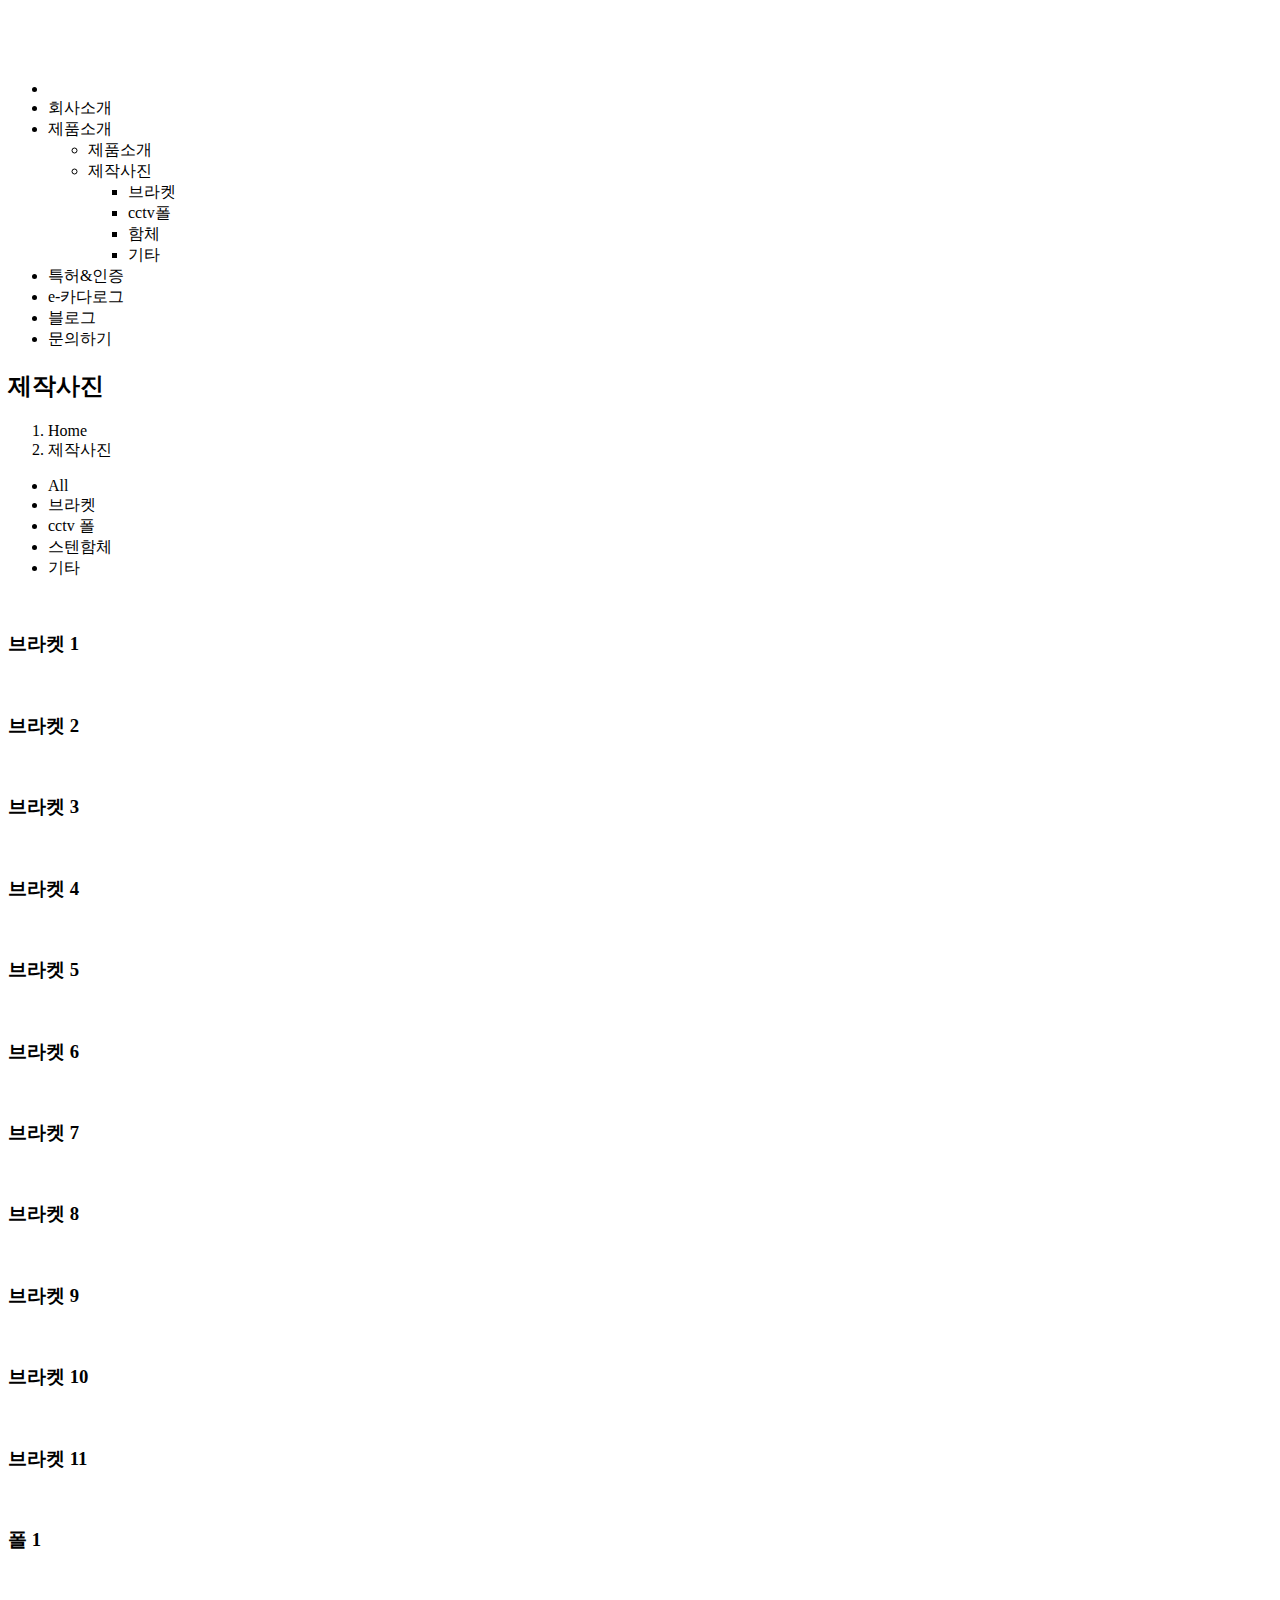
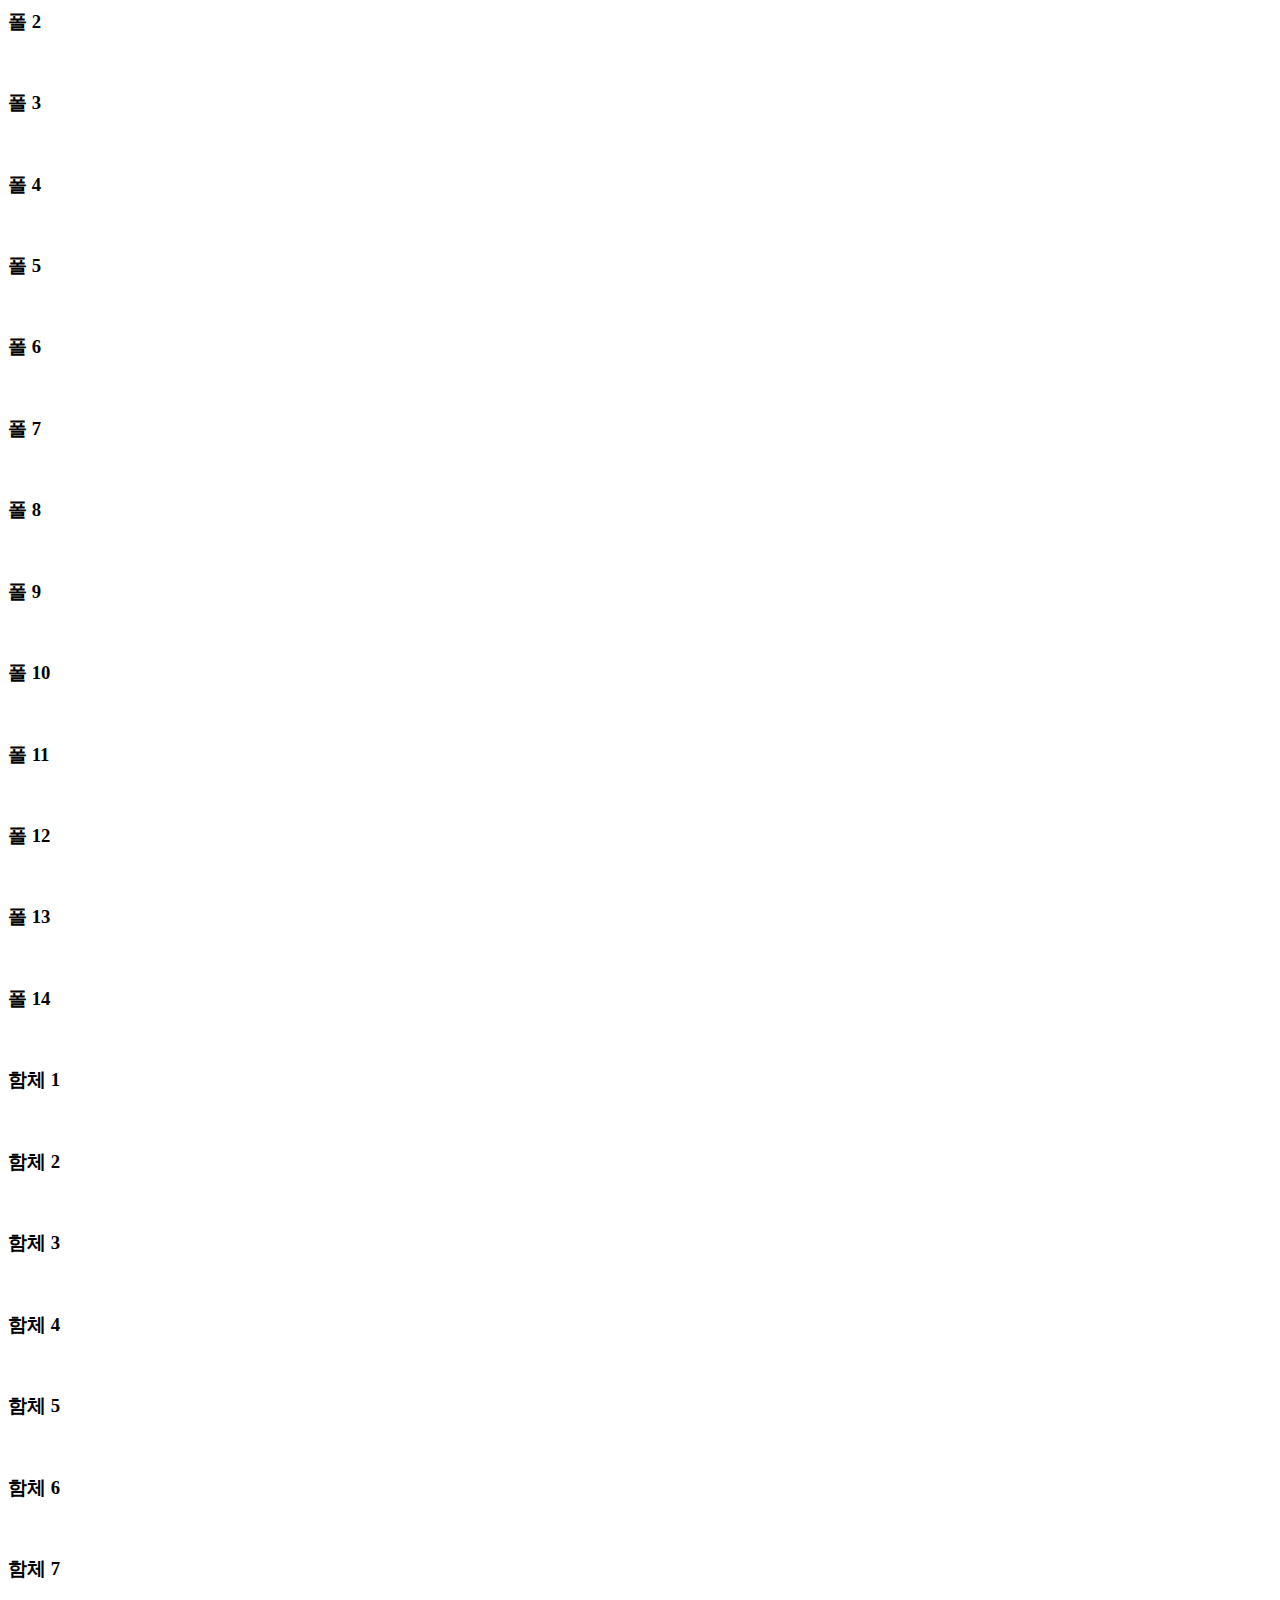
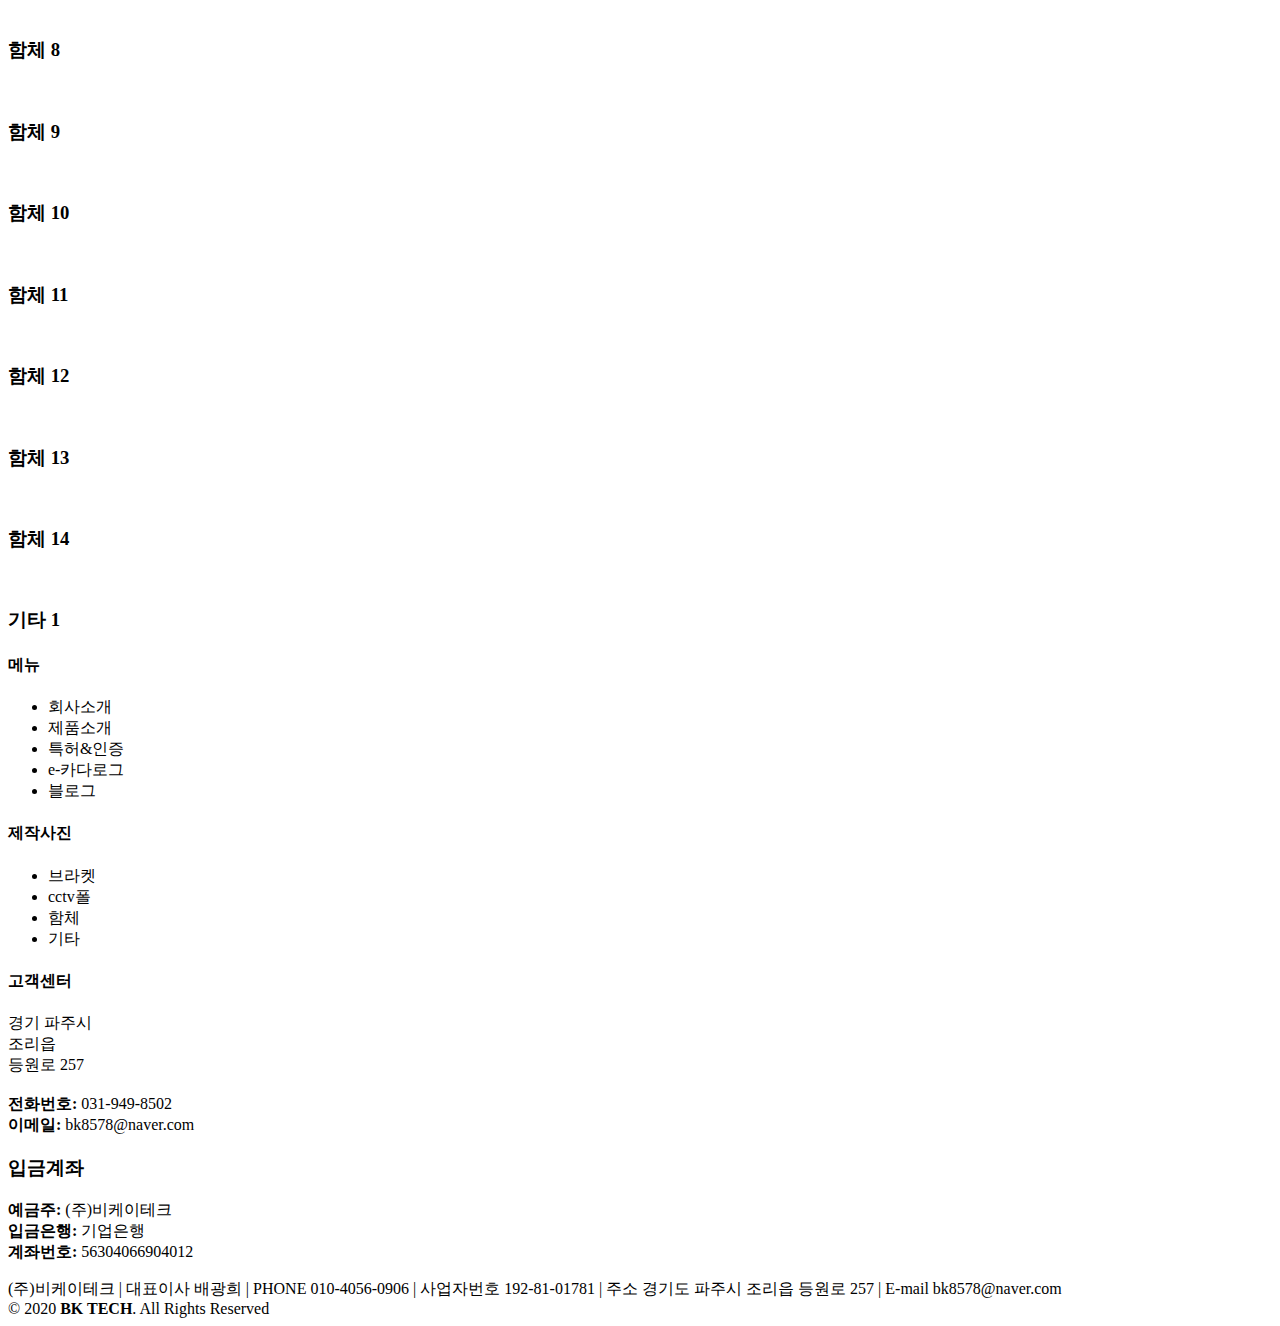
<file: BKTech/src/main/resources/templates/product.html>
<!DOCTYPE html>
<html lang="en" xmlns:th="http://www.w3.org/1999/xhtml" xmlns:sec="http://www.w3.org/1999/xhtml">

<head>
  <meta charset="utf-8">
  <meta content="width=device-width, initial-scale=1.0" name="viewport">
  <meta name="naver-site-verification" content="8a6032bae7c16e34bdbe094414adbfe147e58d85" />

  <title>제작사진</title>
  <meta name="description" content="cctv 폴, 함체, 신호등, 태양광 폴등 주문제작">
  <meta name="keywords" content="" >
  <meta property="og:type" content="website"> 
  <meta property="og:title" content="제작사진">
  <meta property="og:description" content="cctv 폴, 함체, 신호등, 태양광 폴등 주문제작">

  <!-- Favicons -->
  <link th:href="@{assets/img/favicon.png}" rel="icon">
  <link th:href="@{assets/img/apple-touch-icon.png}" rel="apple-touch-icon">

  <!-- Google Fonts -->
  <link th:href="@{https://fonts.googleapis.com/css?family=Open+Sans:300,300i,400,400i,600,600i,700,700i|Roboto:300,300i,400,400i,500,500i,700,700i&display=swap}" rel="stylesheet">

  <!-- Vendor CSS Files -->
  <link th:href="@{assets/vendor/bootstrap/css/bootstrap.min.css}" rel="stylesheet">
  <link th:href="@{assets/vendor/animate.css/animate.min.css}" rel="stylesheet">
  <link th:href="@{assets/vendor/icofont/icofont.min.css}" rel="stylesheet">
  <link th:href="@{assets/vendor/boxicons/css/boxicons.min.css}" rel="stylesheet">
  <link th:href="@{assets/vendor/venobox/venobox.css}" rel="stylesheet">
  <link th:href="@{assets/vendor/owl.carousel/assets/owl.carousel.min.css}" rel="stylesheet">
  <link th:href="@{assets/vendor/aos/aos.css}" rel="stylesheet">

  <!-- Template Main CSS File -->
  <link th:href="@{assets/css/style.css}" rel="stylesheet">

</head>

<body>

  <!-- ======= Header ======= -->
  <header id="header" class="fixed-top header-transparent">
    <div class="container">

      <div class="logo float-left">
        <h1 class="text-light"><a th:href="@{/}"><img alt="" th:src="@{assets/img/main/bktech-logo.png}"></a></h1>
        <!-- Uncomment below if you prefer to use an image logo -->
        <!-- <a href="index.html"><img src="assets/img/logo.png" alt="" class="img-fluid"></a>-->
      </div>

      <nav class="nav-menu float-right d-none d-lg-block">
        <ul>
          <li class="active"><!-- <a th:href="@{/}">Home</a> --></li>
          <li><a th:href="@{/about}">회사소개</a></li>
          <!-- <li><a th:href="@{/portfolio}">제품소개</a></li> -->
          <li class="drop-down"><a th:href="@{/portfolio}">제품소개</a>
            <ul>
              <li><a th:href="@{/portfolio}">제품소개</a></li>
              <li class="drop-down"><a th:href="@{/product}">제작사진</a>
                <ul>
                  <li><a th:href="@{/braket}">브라켓</a></li>
                  <li><a th:href="@{/pole}">cctv폴</a></li>
                  <li><a th:href="@{/hamche}">함체</a></li>
                  <li><a th:href="@{/etc}">기타</a></li>
                </ul>
              </li>
              <!-- <li><a href="#">Drop Down 3</a></li>
              <li><a href="#">Drop Down 4</a></li>
              <li><a href="#">Drop Down 5</a></li> -->
            </ul>
          </li>
          <li><a th:href="@{/certification}">특허&인증</a></li>
          <li><a th:href="@{/catalog}">e-카다로그</a></li>
          <li><a th:href="@{https://cctvbktech.modoo.at/}">블로그</a></li>
          <li><a th:href="@{/contactus}">문의하기</a></li>
        </ul>
      </nav><!-- .nav-menu -->

    </div>
  </header><!-- End Header -->

  <main id="main">

    <!-- ======= Our Portfolio Section ======= -->
    <section class="breadcrumbs">
      <div class="container">

        <div class="d-flex justify-content-between align-items-center">
          <h2>제작사진</h2>
          <ol>
            <li><a th:href="@{/}">Home</a></li>
            <li>제작사진</li>
          </ol>
        </div>

      </div>
    </section><!-- End Our Portfolio Section -->

    <!-- ======= Portfolio Section ======= -->
    <section class="portfolio">
      <div class="container">

        <div class="row">
          <div class="col-lg-12">
            <ul id="portfolio-flters">
              <li data-filter="*" class="filter-active">All</li>
              <li data-filter=".filter-braket">브라켓</li>
              <li data-filter=".filter-pole">cctv 폴</li>
              <li data-filter=".filter-hamche">스텐함체</li>
              <li data-filter=".filter-etc">기타</li>
            </ul>
          </div>
        </div>

        <div class="row portfolio-container" data-aos="fade-up" data-aos-easing="ease-in-out" data-aos-duration="500">

          <div class="col-lg-4 col-md-6 filter-braket">
            <div class="portfolio-item">
              <img th:src="@{assets/img/case/braket/case(braket1).jpg}" class="img-fluid" alt="">
              <div class="portfolio-info">
                <h3><a th:href="@{assets/img/case/braket/case(braket1).jpg}" data-gall="portfolioGallery" class="venobox" title="브라켓 1">브라켓 1<br><i class="icofont-plus"></i></a></h3>
              </div>
            </div>
          </div>

          <div class="col-lg-4 col-md-6 filter-braket">
            <div class="portfolio-item">
              <img th:src="@{assets/img/case/braket/case(braket2).jpg}" class="img-fluid" alt="">
              <div class="portfolio-info">
                <h3><a th:href="@{assets/img/case/braket/case(braket2).jpg}" data-gall="portfolioGallery" class="venobox" title="브라켓 2">브라켓 2<br><i class="icofont-plus"></i></a></h3>
              </div>
            </div>
          </div>
          
          <div class="col-lg-4 col-md-6 filter-braket">
            <div class="portfolio-item">
              <img th:src="@{assets/img/case/braket/case(braket3).jpg}" class="img-fluid" alt="">
              <div class="portfolio-info">
                <h3><a th:href="@{assets/img/case/braket/case(braket3).jpg}" data-gall="portfolioGallery" class="venobox" title="브라켓 3">브라켓 3<br><i class="icofont-plus"></i></a></h3>
              </div>
            </div>
          </div>
          
          <div class="col-lg-4 col-md-6 filter-braket">
            <div class="portfolio-item">
              <img th:src="@{assets/img/case/braket/case(braket4).jpg}" class="img-fluid" alt="">
              <div class="portfolio-info">
                <h3><a th:href="@{assets/img/case/braket/case(braket4).jpg}" data-gall="portfolioGallery" class="venobox" title="브라켓 4">브라켓 4<br><i class="icofont-plus"></i></a></h3>
              </div>
            </div>
          </div>
          
          <div class="col-lg-4 col-md-6 filter-braket">
            <div class="portfolio-item">
              <img th:src="@{assets/img/case/braket/case(braket5).jpg}" class="img-fluid" alt="">
              <div class="portfolio-info">
                <h3><a th:href="@{assets/img/case/braket/case(braket5).jpg}" data-gall="portfolioGallery" class="venobox" title="브라켓 5">브라켓 5<br><i class="icofont-plus"></i></a></h3>
              </div>
            </div>
          </div>
          
          <div class="col-lg-4 col-md-6 filter-braket">
            <div class="portfolio-item">
              <img th:src="@{assets/img/case/braket/case(braket6).jpg}" class="img-fluid" alt="">
              <div class="portfolio-info">
                <h3><a th:href="@{assets/img/case/braket/case(braket6).jpg}" data-gall="portfolioGallery" class="venobox" title="브라켓 6">브라켓 6<br><i class="icofont-plus"></i></a></h3>
              </div>
            </div>
          </div>
          
          <div class="col-lg-4 col-md-6 filter-braket">
            <div class="portfolio-item">
              <img th:src="@{assets/img/case/braket/case(braket7).jpg}" class="img-fluid" alt="">
              <div class="portfolio-info">
                <h3><a th:href="@{assets/img/case/braket/case(braket7).jpg}" data-gall="portfolioGallery" class="venobox" title="브라켓 7">브라켓 7<br><i class="icofont-plus"></i></a></h3>
              </div>
            </div>
          </div>
          
          <div class="col-lg-4 col-md-6 filter-braket">
            <div class="portfolio-item">
              <img th:src="@{assets/img/case/braket/case(braket8).jpg}" class="img-fluid" alt="">
              <div class="portfolio-info">
                <h3><a th:href="@{assets/img/case/braket/case(braket8).jpg}" data-gall="portfolioGallery" class="venobox" title="브라켓 8">브라켓 8<br><i class="icofont-plus"></i></a></h3>
              </div>
            </div>
          </div>
          
          <div class="col-lg-4 col-md-6 filter-braket">
            <div class="portfolio-item">
              <img th:src="@{assets/img/case/braket/case(braket9).jpg}" class="img-fluid" alt="">
              <div class="portfolio-info">
                <h3><a th:href="@{assets/img/case/braket/case(braket9).jpg}" data-gall="portfolioGallery" class="venobox" title="브라켓 9">브라켓 9<br><i class="icofont-plus"></i></a></h3>
              </div>
            </div>
          </div>
          
          <div class="col-lg-4 col-md-6 filter-braket">
            <div class="portfolio-item">
              <img th:src="@{assets/img/case/braket/case(braket10).jpg}" class="img-fluid" alt="">
              <div class="portfolio-info">
                <h3><a th:href="@{assets/img/case/braket/case(braket10).jpg}" data-gall="portfolioGallery" class="venobox" title="브라켓 10">브라켓 10<br><i class="icofont-plus"></i></a></h3>
              </div>
            </div>
          </div>
          
          <div class="col-lg-4 col-md-6 filter-braket">
            <div class="portfolio-item">
              <img th:src="@{assets/img/case/braket/case(braket11).jpg}" class="img-fluid" alt="">
              <div class="portfolio-info">
                <h3><a th:href="@{assets/img/case/braket/case(braket11).jpg}" data-gall="portfolioGallery" class="venobox" title="브라켓 11">브라켓 11<br><i class="icofont-plus"></i></a></h3>
              </div>
            </div>
          </div>

          <div class="col-lg-4 col-md-6 filter-pole">
            <div class="portfolio-item">
              <img th:src="@{assets/img/case/pole/case(pole1).jpg}" class="img-fluid" alt="">
              <div class="portfolio-info">
                <h3><a th:href="@{assets/img/case/pole/case(pole1).jpg}" data-gall="portfolioGallery" class="venobox" title="폴 1">폴 1<br><i class="icofont-plus"></i></a></h3>
              </div>
            </div>
          </div>

          <div class="col-lg-4 col-md-6 filter-pole">
            <div class="portfolio-item">
              <img th:src="@{assets/img/case/pole/case(pole2).jpg}" class="img-fluid" alt="">
              <div class="portfolio-info">
                <h3><a th:href="@{assets/img/case/pole/case(pole2).jpg}" data-gall="portfolioGallery" class="venobox" title="폴 2">폴 2<br><i class="icofont-plus"></i></a></h3>
              </div>
            </div>
          </div>
          
          <div class="col-lg-4 col-md-6 filter-pole">
            <div class="portfolio-item">
              <img th:src="@{assets/img/case/pole/case(pole3).jpg}" class="img-fluid" alt="">
              <div class="portfolio-info">
                <h3><a th:href="@{assets/img/case/pole/case(pole3).jpg}" data-gall="portfolioGallery" class="venobox" title="폴 3">폴 3<br><i class="icofont-plus"></i></a></h3>
              </div>
            </div>
          </div>
          
          <div class="col-lg-4 col-md-6 filter-pole">
            <div class="portfolio-item">
              <img th:src="@{assets/img/case/pole/case(pole4).jpg}" class="img-fluid" alt="">
              <div class="portfolio-info">
                <h3><a th:href="@{assets/img/case/pole/case(pole4).jpg}" data-gall="portfolioGallery" class="venobox" title="폴 4">폴 4<br><i class="icofont-plus"></i></a></h3>
              </div>
            </div>
          </div>
          
          <div class="col-lg-4 col-md-6 filter-pole">
            <div class="portfolio-item">
              <img th:src="@{assets/img/case/pole/case(pole5).jpg}" class="img-fluid" alt="">
              <div class="portfolio-info">
                <h3><a th:href="@{assets/img/case/pole/case(pole5).jpg}" data-gall="portfolioGallery" class="venobox" title="폴 5">폴 5<br><i class="icofont-plus"></i></a></h3>
              </div>
            </div>
          </div>
          
          <div class="col-lg-4 col-md-6 filter-pole">
            <div class="portfolio-item">
              <img th:src="@{assets/img/case/pole/case(pole6).jpg}" class="img-fluid" alt="">
              <div class="portfolio-info">
                <h3><a th:href="@{assets/img/case/pole/case(pole6).jpg}" data-gall="portfolioGallery" class="venobox" title="폴 6">폴 6<br><i class="icofont-plus"></i></a></h3>
              </div>
            </div>
          </div>
          
          <div class="col-lg-4 col-md-6 filter-pole">
            <div class="portfolio-item">
              <img th:src="@{assets/img/case/pole/case(pole7).jpg}" class="img-fluid" alt="">
              <div class="portfolio-info">
                <h3><a th:href="@{assets/img/case/pole/case(pole7).jpg}" data-gall="portfolioGallery" class="venobox" title="폴 7">폴 7<br><i class="icofont-plus"></i></a></h3>
              </div>
            </div>
          </div>
          
          <div class="col-lg-4 col-md-6 filter-pole">
            <div class="portfolio-item">
              <img th:src="@{assets/img/case/pole/case(pole8).jpg}" class="img-fluid" alt="">
              <div class="portfolio-info">
                <h3><a th:href="@{assets/img/case/pole/case(pole8).jpg}" data-gall="portfolioGallery" class="venobox" title="폴 8">폴 8<br><i class="icofont-plus"></i></a></h3>
              </div>
            </div>
          </div>
          
          <div class="col-lg-4 col-md-6 filter-pole">
            <div class="portfolio-item">
              <img th:src="@{assets/img/case/pole/case(pole9).jpg}" class="img-fluid" alt="">
              <div class="portfolio-info">
                <h3><a th:href="@{assets/img/case/pole/case(pole9).jpg}" data-gall="portfolioGallery" class="venobox" title="폴 9">폴 9<br><i class="icofont-plus"></i></a></h3>
              </div>
            </div>
          </div>

          <div class="col-lg-4 col-md-6 filter-pole">
            <div class="portfolio-item">
              <img th:src="@{assets/img/case/pole/case(pole10).jpg}" class="img-fluid" alt="">
              <div class="portfolio-info">
                <h3><a th:href="@{assets/img/case/pole/case(pole10).jpg}" data-gall="portfolioGallery" class="venobox" title="폴 10">폴 10<br><i class="icofont-plus"></i></a></h3>
              </div>
            </div>
          </div>

          <div class="col-lg-4 col-md-6 filter-pole">
            <div class="portfolio-item">
              <img th:src="@{assets/img/case/pole/case(pole11).jpg}" class="img-fluid" alt="">
              <div class="portfolio-info">
                <h3><a th:href="@{assets/img/case/pole/case(pole11).jpg}" data-gall="portfolioGallery" class="venobox" title="폴 11">폴 11<br><i class="icofont-plus"></i></a></h3>
              </div>
            </div>
          </div>

          <div class="col-lg-4 col-md-6 filter-pole">
            <div class="portfolio-item">
              <img th:src="@{assets/img/case/pole/case(pole12).jpg}" class="img-fluid" alt="">
              <div class="portfolio-info">
                <h3><a th:href="@{assets/img/case/pole/case(pole12).jpg}" data-gall="portfolioGallery" class="venobox" title="폴 12">폴 12<br><i class="icofont-plus"></i></a></h3>
              </div>
            </div>
          </div>
          
          <div class="col-lg-4 col-md-6 filter-pole">
            <div class="portfolio-item">
              <img th:src="@{assets/img/case/pole/case(pole13).jpg}" class="img-fluid" alt="">
              <div class="portfolio-info">
                <h3><a th:href="@{assets/img/case/pole/case(pole13).jpg}" data-gall="portfolioGallery" class="venobox" title="폴 13">폴 13<br><i class="icofont-plus"></i></a></h3>
              </div>
            </div>
          </div>
          
          <div class="col-lg-4 col-md-6 filter-pole">
            <div class="portfolio-item">
              <img th:src="@{assets/img/case/pole/case(pole14).jpg}" class="img-fluid" alt="">
              <div class="portfolio-info">
                <h3><a th:href="@{assets/img/case/pole/case(pole14).jpg}" data-gall="portfolioGallery" class="venobox" title="폴 14">폴 14<br><i class="icofont-plus"></i></a></h3>
              </div>
            </div>
          </div>

          <div class="col-lg-4 col-md-6 filter-hamche">
            <div class="portfolio-item">
              <img th:src="@{assets/img/case/hamche/case(hamche1).jpg}" class="img-fluid" alt="">
              <div class="portfolio-info">
                <h3><a th:href="@{assets/img/case/hamche/case(hamche1).jpg}" data-gall="portfolioGallery" class="venobox" title="함체 1">함체 1<br><i class="icofont-plus"></i></a></h3>
              </div>
            </div>
          </div>

          <div class="col-lg-4 col-md-6 filter-hamche">
            <div class="portfolio-item">
              <img ht:src="@{assets/img/case/hamche/case(hamche2).jpg}" class="img-fluid" alt="">
              <div class="portfolio-info">
                <h3><a th:href="@{assets/img/case/hamche/case(hamche2).jpg}" data-gall="portfolioGallery" class="venobox" title="함체 2">함체 2<br><i class="icofont-plus"></i></a></h3>
              </div>
            </div>
          </div>
          
          <div class="col-lg-4 col-md-6 filter-hamche">
            <div class="portfolio-item">
              <img th:src="@{assets/img/case/hamche/case(hamche3).jpg}" class="img-fluid" alt="">
              <div class="portfolio-info">
                <h3><a th:href="@{assets/img/case/hamche/case(hamche3).jpg}" data-gall="portfolioGallery" class="venobox" title="함체 3">함체 3<br><i class="icofont-plus"></i></a></h3>
              </div>
            </div>
          </div>
          
          <div class="col-lg-4 col-md-6 filter-hamche">
            <div class="portfolio-item">
              <img th:src="@{assets/img/case/hamche/case(hamche4).jpg}" class="img-fluid" alt="">
              <div class="portfolio-info">
                <h3><a th:href="@{assets/img/case/hamche/case(hamche4).jpg}" data-gall="portfolioGallery" class="venobox" title="함체 4">함체 4<br><i class="icofont-plus"></i></a></h3>
              </div>
            </div>
          </div>
          
          <div class="col-lg-4 col-md-6 filter-hamche">
            <div class="portfolio-item">
              <img th:src="@{assets/img/case/hamche/case(hamche5).jpg}" class="img-fluid" alt="">
              <div class="portfolio-info">
                <h3><a th:href="@{assets/img/case/hamche/case(hamche5).jpg}" data-gall="portfolioGallery" class="venobox" title="함체 5">함체 5<br><i class="icofont-plus"></i></a></h3>
              </div>
            </div>
          </div>
          
          <div class="col-lg-4 col-md-6 filter-hamche">
            <div class="portfolio-item">
              <img th:src="@{assets/img/case/hamche/case(hamche6).jpg}" class="img-fluid" alt="">
              <div class="portfolio-info">
                <h3><a th:href="@{assets/img/case/hamche/case(hamche6).jpg}" data-gall="portfolioGallery" class="venobox" title="함체 6">함체 6<br><i class="icofont-plus"></i></a></h3>
              </div>
            </div>
          </div>
          
          <div class="col-lg-4 col-md-6 filter-hamche">
            <div class="portfolio-item">
              <img th:src="@{assets/img/case/hamche/case(hamche7).jpg}" class="img-fluid" alt="">
              <div class="portfolio-info">
                <h3><a th:href="@{assets/img/case/hamche/case(hamche7).jpg}" data-gall="portfolioGallery" class="venobox" title="함체 7">함체 7<br><i class="icofont-plus"></i></a></h3>
              </div>
            </div>
          </div>
          
          <div class="col-lg-4 col-md-6 filter-hamche">
            <div class="portfolio-item">
              <img th:src="@{assets/img/case/hamche/case(hamche8).jpg}" class="img-fluid" alt="">
              <div class="portfolio-info">
                <h3><a th:href="@{assets/img/case/hamche/case(hamche8).jpg}" data-gall="portfolioGallery" class="venobox" title="함체 8">함체 8<br><i class="icofont-plus"></i></a></h3>
              </div>
            </div>
          </div>
          
          <div class="col-lg-4 col-md-6 filter-hamche">
            <div class="portfolio-item">
              <img th:src="@{assets/img/case/hamche/case(hamche9).jpg}" class="img-fluid" alt="">
              <div class="portfolio-info">
                <h3><a th:href="@{assets/img/case/hamche/case(hamche9).jpg}" data-gall="portfolioGallery" class="venobox" title="함체 9">함체 9<br><i class="icofont-plus"></i></a></h3>
              </div>
            </div>
          </div>
          
          <div class="col-lg-4 col-md-6 filter-hamche">
            <div class="portfolio-item">
              <img th:src="@{assets/img/case/hamche/case(hamche10).jpg}" class="img-fluid" alt="">
              <div class="portfolio-info">
                <h3><a th:href="@{assets/img/case/hamche/case(hamche10).jpg}" data-gall="portfolioGallery" class="venobox" title="함체 10">함체 10<br><i class="icofont-plus"></i></a></h3>
              </div>
            </div>
          </div>
          
          <div class="col-lg-4 col-md-6 filter-hamche">
            <div class="portfolio-item">
              <img th:src="@{assets/img/case/hamche/case(hamche11).jpg}" class="img-fluid" alt="">
              <div class="portfolio-info">
                <h3><a th:href="@{assets/img/case/hamche/case(hamche11).jpg}" data-gall="portfolioGallery" class="venobox" title="함체 11">함체 11<br><i class="icofont-plus"></i></a></h3>
              </div>
            </div>
          </div>
          
          <div class="col-lg-4 col-md-6 filter-hamche">
            <div class="portfolio-item">
              <img th:src="@{assets/img/case/hamche/case(hamche12).jpg}" class="img-fluid" alt="">
              <div class="portfolio-info">
                <h3><a th:href="@{assets/img/case/hamche/case(hamche12).jpg}" data-gall="portfolioGallery" class="venobox" title="함체 12">함체 12<br><i class="icofont-plus"></i></a></h3>
              </div>
            </div>
          </div>
          
          <div class="col-lg-4 col-md-6 filter-hamche">
            <div class="portfolio-item">
              <img th:src="@{assets/img/case/hamche/case(hamche13).jpg}" class="img-fluid" alt="">
              <div class="portfolio-info">
                <h3><a th:href="@{assets/img/case/hamche/case(hamche13).jpg}" data-gall="portfolioGallery" class="venobox" title="함체 13">함체 13<br><i class="icofont-plus"></i></a></h3>
              </div>
            </div>
          </div>
          
          <div class="col-lg-4 col-md-6 filter-hamche">
            <div class="portfolio-item">
              <img th:src="@{assets/img/case/hamche/case(hamche14).jpg}" class="img-fluid" alt="">
              <div class="portfolio-info">
                <h3><a th:href="@{assets/img/case/hamche/case(hamche14).jpg}" data-gall="portfolioGallery" class="venobox" title="함체 14">함체 14<br><i class="icofont-plus"></i></a></h3>
              </div>
            </div>
          </div>

          <div class="col-lg-4 col-md-6 filter-etc">
            <div class="portfolio-item">
              <img th:src="@{assets/img/case/etc/case(etc1).jpg}" class="img-fluid" alt="">
              <div class="portfolio-info">
                <h3><a th:href="@{assets/img/case/etc/case(etc1).jpg}" data-gall="portfolioGallery" class="venobox" title="기타 1">기타 1<br><i class="icofont-plus"></i></a></h3>
              </div>
            </div>
          </div>

        </div>

      </div>    </section><!-- End Portfolio Section -->

  </main><!-- End #main -->

  <!-- ======= Footer ======= -->
  <footer id="footer" data-aos="fade-up" data-aos-easing="ease-in-out" data-aos-duration="500">

    <!-- <div class="footer-newsletter">
      <div class="container">
        <div class="row">
          <div class="col-lg-6">
            <h4>Our Newsletter</h4>
            <p>Tamen quem nulla quae legam multos aute sint culpa legam noster magna</p>
          </div>
          <div class="col-lg-6">
            <form action="" method="post">
              <input type="email" name="email"><input type="submit" value="Subscribe">
            </form>
          </div>
        </div>
      </div>
    </div> -->

    <div class="footer-top">
      <div class="container">
        <div class="row">

          <div class="col-lg-3 col-md-6 footer-links">
            <h4>메뉴</h4>
            <ul>
              <li><i class="bx bx-chevron-right"></i> <a th:href="@{/about}">회사소개</a></li>
              <li><i class="bx bx-chevron-right"></i> <a th:href="@{/portfolio}">제품소개</a></li>
              <li><i class="bx bx-chevron-right"></i> <a th:href="@{/certification}">특허&인증</a></li>
              <li><i class="bx bx-chevron-right"></i> <a th:href="@{/catalog}">e-카다로그</a></li>
              <li><i class="bx bx-chevron-right"></i> <a th:href="@{https://cctvbktech.modoo.at/}">블로그</a></li>
            </ul>
          </div>

          <div class="col-lg-3 col-md-6 footer-links">
            <h4>제작사진</h4>
            <ul>
              <li><i class="bx bx-chevron-right"></i> <a th:href="@{/braket}">브라켓</a></li>
              <li><i class="bx bx-chevron-right"></i> <a th:href="@{/pole}">cctv폴</a></li>
              <li><i class="bx bx-chevron-right"></i> <a th:href="@{/hamche}">함체</a></li>
              <li><i class="bx bx-chevron-right"></i> <a th:href="@{/etc}">기타</a></li>
            </ul>
          </div>

          <div class="col-lg-3 col-md-6 footer-contact">
            <h4>고객센터</h4>
            <p>
              경기 파주시<br>
              조리읍<br>
              등원로 257<br><br>
              <strong>전화번호:</strong> 031-949-8502<br>
              <strong>이메일:</strong> bk8578@naver.com<br>
            </p>

          </div>

          <div class="col-lg-3 col-md-6 footer-info">
            <h3>입금계좌</h3>
            <p><strong>예금주:</strong> (주)비케이테크<br>
               <strong>입금은행:</strong> 기업은행<br>
               <strong>계좌번호:</strong> 56304066904012<br>
            </p>
            <!-- <div class="social-links mt-3">
              <a href="#" class="twitter"><i class="bx bxl-twitter"></i></a>
              <a href="#" class="facebook"><i class="bx bxl-facebook"></i></a>
              <a href="#" class="instagram"><i class="bx bxl-instagram"></i></a>
              <a href="#" class="linkedin"><i class="bx bxl-linkedin"></i></a>
            </div> -->
          </div>

        </div>
      </div>
    </div>

    <div class="container">
      <div class="copyright">
      (주)비케이테크 | 대표이사 배광희 | PHONE 010-4056-0906 | 사업자번호 192-81-01781 | 주소 경기도 파주시 조리읍 등원로 257 | E-mail bk8578@naver.com
        <br>&copy; 2020 <strong><span>BK TECH</span></strong>. All Rights Reserved
      </div>
      <div class="credits">
        <!-- All the links in the footer should remain intact. -->
        <!-- You can delete the links only if you purchased the pro version. -->
        <!-- Licensing information: https://bootstrapmade.com/license/ -->
        <!-- Purchase the pro version with working PHP/AJAX contact form: https://bootstrapmade.com/free-bootstrap-template-corporate-moderna/ -->
        <!-- Designed by <a href="https://bootstrapmade.com/">BootstrapMade</a> -->
      </div>
    </div>
  </footer><!-- End Footer -->

  <a href="#" class="back-to-top"><i class="icofont-simple-up"></i></a>

  <!-- Vendor JS Files -->
  <script th:src="@{assets/vendor/jquery/jquery.min.js}"></script>
  <script th:src="@{assets/vendor/bootstrap/js/bootstrap.bundle.min.js}"></script>
  <script th:src="@{assets/vendor/jquery.easing/jquery.easing.min.js}"></script>
  <script th:src="@{assets/vendor/php-email-form/validate.js}"></script>
  <script th:src="@{assets/vendor/venobox/venobox.min.js}"></script>
  <script th:src="@{assets/vendor/waypoints/jquery.waypoints.min.js}"></script>
  <script th:src="@{assets/vendor/counterup/counterup.min.js}"></script>
  <script th:src="@{assets/vendor/owl.carousel/owl.carousel.min.js}"></script>
  <script th:src="@{assets/vendor/isotope-layout/isotope.pkgd.min.js}"></script>
  <script th:src="@{assets/vendor/aos/aos.js}"></script>

  <!-- Template Main JS File -->
  <script th:src="@{assets/js/main.js}"></script>

</body>

</html>
</file>
